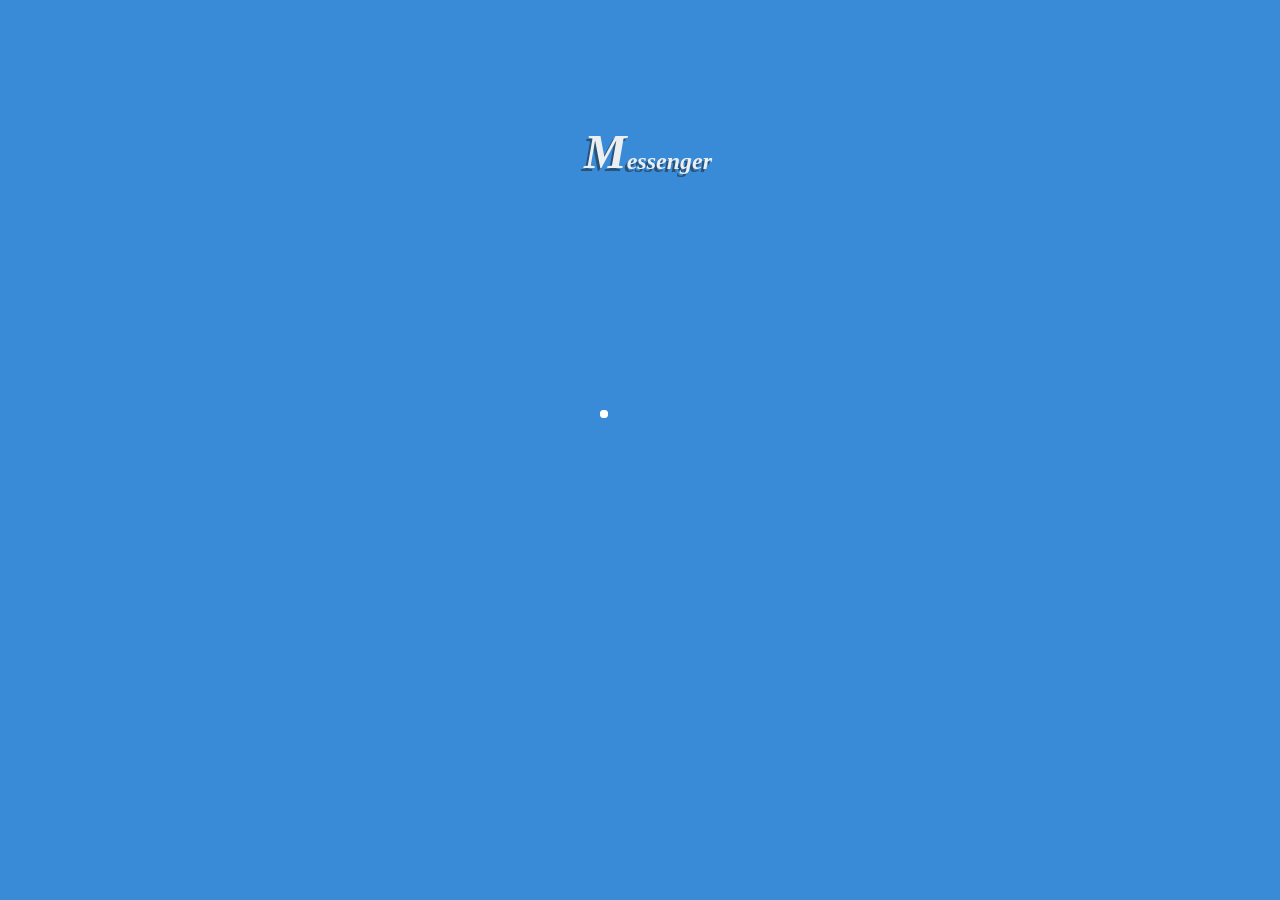
<file: FLO_Messenger.html>
<!DOCTYPE html>
<html>

<head>
    <title>FLO Messenger</title>
    <style>
        /* Root */

        :root {
            --accent-light: #AFD0EF;
            --accent-color: #398AD7;
            --accent-dark: #2F66A9;
            --alt-light: #F9FAFA;
            --alt-color: #ECEFF1;
            --alt-dark: #828C92;
            --default-text: #313233;
            --header: linear-gradient(150deg, rgba(47, 102, 169, 1) 0%, rgba(47, 102, 169, 1) 9%, rgba(57, 138, 215, 1) 9%, rgba(57, 138, 215, 1) 20%, rgba(47, 102, 169, 1) 20%, rgba(47, 102, 169, 1) 100%);
            --background: linear-gradient(148deg, rgba(236, 239, 241, 1) 0%, rgba(236, 239, 241, 1) 20%, rgba(210, 217, 223, 1) 25%, rgba(236, 239, 241, 1) 30%, rgba(236, 239, 241, 1) 70%, rgba(210, 217, 223, 1) 75%, rgba(236, 239, 241, 1) 80%, rgba(236, 239, 241, 1) 100%);
            --foreground: #fff;
            --rgb-bw: 24, 25, 25;
        }

        * {
            box-sizing: border-box;
            font-family: 'Roboto', sans-serif;
            scrollbar-color: rgba(var(--rgb-bw), 0.1) rgba(var(--rgb-bw), 0.0);
            scrollbar-width: thin;
        }

        /* ScrollBar */
        ::-webkit-scrollbar {
            width: 0.1rem;
            height: 0.2rem;
        }

        ::-webkit-scrollbar-track {
            background: rgba(var(--rgb-bw), 0.0);
        }

        ::-webkit-scrollbar-thumb {
            background: rgba(var(--rgb-bw), 0.2);
        }

        ::-webkit-scrollbar-thumb:hover {
            background: rgba(var(--rgb-bw), 0.3);
        }

        /* Body Elements */

        body {
            margin: 0;
            font-size: 16px;
            color: var(--default-text);
            background: var(--background);
            background-repeat: no-repeat;
            background-attachment: fixed;
        }

        button,
        input[type="button"],
        input[type="submit"],
        input[type="reset"] {
            cursor: pointer;
        }

        button:hover,
        button:focus {
            outline: 0;
            transform: scale(1.025);
        }

        button:active {
            transform: translateY(0.01rem);
        }

        .hide {
            opacity: 0;
            pointer-events: none;
        }

        .no-transformations {
            transform: none !important;
        }

        /* Hover text */

        [data-title] {
            position: relative;
            z-index: 3;
        }

        [data-title]:hover::before {
            content: attr(data-title);
            position: absolute;
            bottom: -26px;
            left: -26px;
            display: inline-block;
            padding: 3px 6px;
            border-radius: 2px;
            background: var(--alt-dark);
            color: var(--alt-color);
            font-size: 12px;
            font-family: sans-serif;
            font-weight: normal;
            font-style: normal;
            white-space: nowrap;
            z-index: 5;
        }

        [data-title]:hover::after {
            content: '';
            position: absolute;
            bottom: -10px;
            left: 8px;
            display: inline-block;
            color: var(--alt-color);
            border: 8px solid transparent;
            border-bottom: 8px solid var(--alt-dark);
            z-index: 5;
        }

        /* Loading screen */

        #loading-screen {
            width: 100%;
            height: 100%;
            top: 0;
            position: fixed;
            display: flex;
            align-items: center;
            justify-content: center;
            background: var(--accent-color);
            z-index: 4;
        }

        #loading-screen .appName {
            top: 8rem;
            position: fixed;
            display: flex;
            z-index: 5;
        }

        #startup-load-msg {
            position: fixed;
            bottom: 0;
            right: 0;
            text-align: right;
            font-size: 0.75rem;
        }

        #startup-load-msg .success-log {
            color: white;
        }

        #startup-load-msg .error-log {
            color: red;
        }

        #sign-in-box {
            height: 25rem;
            width: 25rem;
            background: rgba(var(--rgb-bw), 1);
            z-index: inherit;
            display: flex;
            align-items: center;
            justify-content: center;
            border-radius: 1rem;
        }

        #sign-in-box div {
            text-align: center;
        }

        #sign-in-box span {
            color: var(--alt-color);
            font: italic bold 1.5rem Georgia, serif;
        }

        #sign-in-box input,
        #sign-in-box button {
            margin: 1rem;
            padding: 0.5rem;
            background: rgba(var(--rgb-bw), 0.5);
            border: 0.1rem solid;
            outline: none;
            border-radius: 0.2rem;
            font-size: 1.3rem;
            color: transparent;

        }

        #sign-in-box input,
        #sign-in-box button:first-child {
            text-shadow: 0 0 0 var(--accent-dark);
            border-color: var(--accent-dark);
        }

        #sign-in-box input {
            height: 2.5rem;
            width: 20rem;
        }

        #sign-in-box input:focus {
            box-shadow: -0.1rem -0.1rem var(--accent-dark)
        }

        #sign-in-box button {
            height: 5rem;
            width: 9rem;
        }

        #sign-in-box button:last-child {
            text-shadow: 0 0 0 var(--alt-dark);
            border-color: var(--alt-dark);
        }

        .loader {
            display: inline-block;
            position: absolute;
            width: 80px;
            height: 80px;
        }

        .loader div {
            position: absolute;
            border: 4px solid #fff;
            opacity: 1;
            border-radius: 50%;
            animation: loader 1s cubic-bezier(0, 0.2, 0.8, 1) infinite;
        }

        .loader div:nth-child(2) {
            animation-delay: -0.5s;
        }

        @keyframes loader {
            0% {
                top: 36px;
                left: 36px;
                width: 0;
                height: 0;
                opacity: 1;
            }

            100% {
                top: 0px;
                left: 0px;
                width: 72px;
                height: 72px;
                opacity: 0;
            }
        }

        /* Header */

        header {
            position: relative;
            display: flex;
            background: var(--header);
        }

        header .appName {
            padding: 0.2rem 0.5rem;
        }

        .appName {
            display: inline-flex;
        }

        .appName h1 {
            margin: 1rem 0 0 1rem;
            padding: 0;
            color: var(--alt-color);
            font: italic bold 3rem/1rem Georgia, serif;
            text-shadow: -2.5px 2.5px rgba(var(--rgb-bw), 0.5);
        }

        .appName h2 {
            margin-bottom: 0;
            padding: 0;
            color: var(--alt-color);
            font: italic bold 1.5rem Georgia, serif;
            text-shadow: -2.5px 2.5px rgba(var(--rgb-bw), 0.5);
        }

        header .right-end {
            float: right;
            position: absolute;
            right: 1rem;
            top: 1.5rem;
            background: var(--accent-dark);
            color: var(--alt-color);
            display: flex;
        }

        #greet-tag {
            font: italic normal 0.9rem Georgia, serif;
            display: inline-flex;
            margin-right: 0.5rem;
        }

        #settings b,
        #refresh-inbox b {
            font-size: 1.2rem;
            cursor: pointer;
            padding: 0 0.5rem;
            display: inline-block;
            transform: rotate(-45deg);
        }

        #refresh-inbox:hover b {
            transform: rotate(45deg);
            transition: 0.5s ease-in-out;
        }

        #settings:hover b,
        #refresh-inbox.active b {
            animation: rotation 2s infinite linear;
        }

        #refresh-inbox.active {
            pointer-events: none;
        }

        @keyframes rotation {
            from {
                transform: rotate(0deg);
            }

            to {
                transform: rotate(360deg);
            }
        }

        /* Popups */

        .popup-overlay {
            width: 100%;
            height: 100%;
            top: 0;
            position: fixed;
            display: flex;
            align-items: center;
            justify-content: center;
            background: rgba(var(--rgb-bw), 0.1);
            z-index: 4;
        }

        .popup-container {
            background: var(--foreground);
            border-radius: 0.4rem;
        }

        fieldset {
            margin: 0.5rem;
            padding: 0.25rem;
            color: var(--alt-dark);
            border-style: solid;
            border-color: var(--alt-dark);
            border-radius: 0.5rem;
            font-style: italic;
            font-size: 0.8rem;
        }

        fieldset div {
            font-style: normal;
            font-weight: bold;
        }

        #confirmation div {
            text-align: center;
        }

        #show-message {
            transform: translate(0.4rem, 0);
            transition: transform 0.3s ease, opacity 1s ease;
            box-shadow: 0.2rem 0.4rem 0.8rem rgba(var(--rgb-bw), 0.16);
            align-items: center;
            display: flex;
            color: var(--alt-color);
            position: fixed;
            margin: 1rem;
            width: max-content;
            border-radius: 0.2rem;
            bottom: 0;
            right: 0;
            z-index: 5;
        }

        #show-message span {
            font-weight: 500;
            margin: 0.5rem;
            flex: 1;
        }

        #show-message button {
            margin: 0.5rem;
            border: none;
            color: var(--alt-color);
            background: rgba(var(--rgb-bw), 0);
        }

        #show-message button:hover {
            color: rgba(var(--rgb-bw), 0.2);
        }

        /* Section */

        #main-frame {
            display: flex;
            padding: 0.5rem;
            justify-content: center;
        }

        .panel-container {
            height: 32rem;
            background: var(--foreground);
            border-radius: 0.2rem;
            margin: 0.5rem;
            display: inline-block;
        }

        #contact-panel {
            width: 16rem;
        }

        #message-panel {
            width: 18rem;
        }

        #mail-panel {
            position: relative;
            width: 40rem;
        }

        /* Contact List */

        .list-header {
            font-weight: bold;
            cursor: default;
            padding: 0.5rem 1rem;
            font-size: 1.1rem;
        }

        .list-header span {
            color: transparent;
            text-shadow: 0 0 0 var(--default-text);
        }

        .list-header button {
            float: right;
            border: none;
            border-radius: 0.2rem;
            color: inherit;
            background: rgba(var(--rgb-bw), 0);
            font-size: 1rem;
        }

        .list-header button:hover,
        .list-header button:focus {
            background: rgba(var(--rgb-bw), 0.1);
        }

        #contact-list {
            height: 29rem;
            overflow-y: scroll;
        }

        .contact-card {
            padding: 1rem;
            background: rgba(var(--rgb-bw), 0);
            overflow:hidden;
        }

        .contact-card:hover {
            background: var(--alt-color);
        }

        .contact-card span {
            padding: 0.3rem 0.5rem;
        }

        .unread span:nth-child(1) {
            background-color: var(--accent-dark);
        }

        .contact-card span:nth-child(1) {
            border-radius: 0.5rem;
            background-color: var(--alt-dark);
            color: var(--alt-light);
        }

        .contact-card span:nth-child(2) {
            white-space: nowrap; 
        }

        .contact-card span:nth-child(3) {
            display: block;
            padding: 0;
            margin-top: 0.5rem;
            font-style: italic;
            font-weight: bold;
            font-size: 0.65rem;
        }

        /* Conversations */

        #conversation-head {
            height: 3rem;
            background: var(--accent-color);
            border-radius: 0.4rem 0.4rem 0 0;
            color: var(--alt-color);
            padding: 0.3rem;
        }

        #conversation-body {
            height: 26rem;
            background: var(--foreground);
            overflow: scroll;
        }

        #conversation-foot {
            height: 3rem;
            background: var(--alt-light);
            border-radius: 0 0 0.4rem 0rem;
            color: var(--alt-dark);
        }

        /* Conversation Head*/

        #receiver-name {
            margin: 0.2rem;
            font-size: 1.1rem;
            font-weight: bold;
            display: block;
            white-space: nowrap;
            overflow:hidden;
        }

        #receiver-floID {
            margin-left: 0.2rem;
            font-size: 0.7rem;
            font-style: italic;
            display: block;
        }

        /* Conversation Body*/

        #conversation-body>div {
            display: none;
        }

        .message-container {
            overflow: hidden;
            width: 100%;
            padding: 0.5rem;
        }

        .message-container div {
            padding: 0.4rem 0.4rem 0.2rem 0.4rem;
        }

        .message-received {
            float: left;
            text-align: left;
            background: var(--accent-light);
            border-radius: 0 0.4rem 0.4rem 0.4rem;
        }

        .message-sent {
            float: right;
            text-align: right;
            background: var(--alt-color);
            border-radius: 0.4rem 0.4rem 0 0.4rem;
        }

        .message-container span {
            display: block;
        }

        .message-container span:nth-child(1) {
            font-size: 0.9rem;
        }

        .message-container span:nth-child(2) {
            font-size: 0.7rem;
            font-style: italic;
            text-align: right;
        }

        /* Inputs */

        .input-container {
            margin: 0.5rem;
            align-items: center;
        }

        .input-container input, .input-container textarea, .input-container button{
            height: 2rem;
            border-radius: 0.2rem;
            border: 0.1rem solid rgba(var(--rgb-bw), 0.2);
            padding: 0.2rem;
        }

        .input-container textarea{
            height: 15rem;
            resize: none;
        }

        .input-container input[type="submit"] {
            background: var(--accent-color);
            color: var(--alt-color);
        }

        .input-container input[type="reset"] {
            background: var(--alt-color);
            color: var(--alt-dark);
        }

        .input-container input[type="submit"]:hover {
            background: var(--accent-dark)
        }

        .input-container input[type="reset"]:hover {
            background: var(--alt-dark);
            color: var(--alt-color);
        }

        .i-1 input {
            width: 18rem;
        }

        .i-2 input {
            width: 8.5rem;
        }

        .asterisk-notation {
            color: red;
            font-size: 0.5rem;
            display: block;
            font-weight: normal;
            font-style: italic;
            margin: 0.5rem;
        }

        /* Conversation Foot*/

        #conversation-foot .asterisk-notation {
            margin: 0 0.5rem;
            float: right;
        }

        #conversation-foot .input-container {
            margin: 0 0.5rem;
            padding-top: 0.5rem;
            text-align: center;
        }

        #conversation-foot input[type="text"] {
            width: 14rem;
        }

        #conversation-foot button {
            height: 2rem;
            width: 2rem;
            border: none;
            background: rgba(var(--rgb-bw), 0);
            color: var(--alt-dark)
        }

        #conversation-foot button:hover,
        #conversation-foot button:focus {
            background: rgba(var(--rgb-bw), 0.1);
        }

        /* Settings Screen*/
        #settings-screen {
            border: 0.2rem solid var(--accent-dark);
            text-align: center;
            width: 25rem;
        }

        #settings-screen h4 {
            margin: 0rem;
            padding: 0.5rem;
            font-size: 1.1rem;
            background: var(--accent-dark);
            color: var(--alt-color);
        }

        #settings-screen div {
            margin: 0.5rem;
            padding: 0.5rem;
            border-bottom: 0.1rem dashed var(--alt-dark);
        }

        #settings-screen span {
            display: block;
            font-size: 0.8rem;
            font-style: italic;
            margin-top: 0.5rem;
        }

        #settings-screen span.error {
            color: red;
        }

        #settings-screen label,
        #settings-screen input[type="button"] {
            font-size: 0.9rem;
            display: inline-block;
            height: 2rem;
            width: 10rem;
            color: var(--accent-color);
            border: 0.1rem solid;
            background: var(--foreground);
            padding: 0.5rem;
            cursor: pointer;
        }

        #settings-screen label:hover,
        #settings-screen input[type="button"]:hover {
            color: var(--foreground);
            background: var(--accent-color);
        }

        #settings-screen input[type="file"] {
            height: 0;
            width: 0;
        }

        /* Mail Panel*/
        .mail-header {
            font-weight: bold;
            cursor: default;
            padding: 0.5rem 1rem;
            font-size: 1.1rem;
            background: var(--accent-dark);
            color: var(--alt-color);
            border-radius: 0.4rem 0.4rem 0 0;
            text-align: center;
        }

        #mail-list {
            height: 28rem;
            overflow-y: scroll;
            margin-top: 0.2rem;
        }

        .mail-card {
            width: 100%;
            height: auto;
            overflow: hidden;
            padding: 0.2rem 0.5rem;
            border-bottom: 0.1rem solid var(--alt-color);
        }

        .mail-card:hover {
            background: var(--alt-color);
        }

        .mail-card span {
            display: inline-block;
        }

        .mail-card span:nth-child(2) {
            width: calc(100% - 5rem);
            font-weight: bold;
            text-align: center;

        }

        .mail-card span:nth-child(1) {
            width: 4rem;
            font-size: 0.9rem;
            text-align: left;
        }

        .mail-card span:nth-child(4) {
            width: calc(100% - 10rem);
            text-align: right;
            font-size: 0.8rem;
            font-style: italic;
            overflow: hidden;
            text-overflow: ellipsis; 
            white-space: nowrap; 
            margin-left: 5rem;
        }

        .mail-card span:nth-child(3) {
            width: 4rem;
            font-size: 0.8rem;
            font-style: italic;
            text-align: left;
        }

        /* Mail view */
        #mail-view{
            max-height: 32rem;
            width: 50rem;
            overflow-y: scroll;
            position: relative;
        }

        .mail-content{
            margin: 2rem;
            border-bottom: 0.2rem dashed var(--alt-dark);
        }

        .mail-content span:nth-child(1){
            display: block;
            font-weight: bold;
            font-size: 1.2rem;
            text-align: center;
            margin-bottom: 0.5rem;
            color: var(--accent-dark)
        }
        .mail-content span:nth-child(2){
            display: inline-block;
            font-size: 0.8rem;
        }

        .mail-content span:nth-child(3){
            margin-left: 0.5rem;
            font-weight: bold;
            display: inline-block;
            font-size: 0.9rem;
        }

        .mail-content span:nth-child(4){
            margin-left: 0.5rem;
            font-style: italic;
            display: inline-block;
            font-size: 0.7rem;
            max-width: 25rem;
            max-height: 0.7rem;
            overflow: hidden;
            text-overflow: ellipsis; 
            white-space: nowrap; 
        }

        .mail-content span:nth-child(4):hover{
            max-height: 1.5rem;
            overflow-y: auto;
            white-space: normal; 
        }

        .mail-content span:nth-child(5){
            float:right;
            font-size: 0.8rem;
            text-align: right;
        }

        .mail-content p{
            display: block;
            white-space: pre-wrap;
        }

        #prev-mail{
            margin: 0.5rem 1rem;
            float: right;
            font-size: 0.8rem;
            font-style: italic;
            text-decoration: underline;
            cursor: pointer;
            color: var(--accent-color)
        }

        #prev-mail:hover{
            font-weight: bold;
        }

        /* Compose and Reply mail */

        .compose-mail{
            width: 30rem;
            height: auto;
            border: 0.1rem solid var(--alt-dark);
            z-index: 3;
            bottom: 0;
        }

        #new-mail{
            position: absolute;
            right: 0;
        }

        #reply-mail{
            position: sticky;
        }

        .compose-head{
            background: var(--alt-dark);
            padding:0.5rem;
            color:var(--alt-light);
            cursor: pointer;
        }

        .compose-body{
            display: none;
            background:var(--alt-light);
        }

        .compose-body.active{
            display: block;
        }

        .compose-mail-form{
            margin:0;
            padding: 0.5rem;
        }

        .compose-mail input, .compose-mail-form textarea{
            margin:0.5rem;
            width: 28rem;
        }      

        .compose-mail button {
            margin: 0.5rem 0.5rem 0.5rem 1rem;
            background: rgba(var(--rgb-bw), 0);
            color: var(--alt-dark);
        }

        .compose-mail button[type="submit"]{
            width: 22rem;
        }

        .compose-mail button[type="reset"]{
            width: 3rem;
        }

        .compose-mail button:hover,
        .compose-mail button:focus {
            background: rgba(var(--rgb-bw), 0.1);
        }

    </style>

<script id="floGlobals">
    /* Constants for FLO blockchain operations !!Make sure to add this at begining!! */
    const floGlobals = {

        //Required for all
        blockchain: "FLO",

        //Required for blockchain API operators
        apiURL: {
            FLO: ['https://explorer.mediciland.com/', 'https://livenet.flocha.in/',
                'https://flosight.duckdns.org/', 'http://livenet-explorer.floexperiments.com/'
            ],
            FLO_TEST: ['https://testnet-flosight.duckdns.org/', 'https://testnet.flocha.in/']
        },

        //Required for Supernode operations
        SNStorageID: "FEzk75EGMPEQMrCuPosGiwuK162hcEu49E",
        supernodes: {}, //each supnernode must be stored as floID : {uri:<uri>,pubKey:<publicKey>}

        //for app
        application: "messenger",
        pubKeys: {},
        contacts: {},
        lastReceived: '0'
    }
</script>
<script id="onLoadStartUp">
    function onLoadStartUp() {
        //display loading screen
        document.getElementById("loading-screen").classList.remove("hide")
        //clear Rendered Elements
        let elementsToReset = ["startup-load-msg", 'mail-list', 'contact-list', 'conversation-body',
            'receiver-floID', 'receiver-name', "backup-info", "restore-info"
        ]
        elementsToReset.forEach(e => clearElement(document.getElementById(e)))
        //set the custom Privkey input
        floDapps.setCustomPrivKeyInput(() => {
            return new Promise((resolve, reject) => {
                let signInBox = document.getElementById("sign-in-box")
                signInBox.classList.remove('hide')
                let buttons = signInBox.getElementsByTagName('button');
                buttons[0].onclick = () => {
                    let keyInput = signInBox.getElementsByTagName('input')[0];
                    let key = keyInput.value;
                    keyInput.value = '';
                    buttons[0].onclick = null;
                    buttons[1].onclick = null;
                    signInBox.classList.add('hide')
                    resolve(key)
                }
                buttons[1].onclick = () => {
                    signInBox.getElementsByTagName('input')[0].value = '';
                    buttons[0].onclick = null;
                    buttons[1].onclick = null;
                    signInBox.classList.add('hide')
                    reject(null)
                }
            })
        })
        //invoke the startup functions
        floDapps.launchStartUp().then(result => {
            console.log(result)
            document.getElementById("greet-tag").textContent = `Hi, ${myFloID}`
            showMessage("SignIn Successful")
            //load messages from IDB and render them
            reactor.dispatchEvent("startUpSuccessLog", `Loading Data! Please Wait...`)
            messenger.loadDataFromIDB().then(data => {
                floGlobals.lastReceived = data["_lastReceived_"] || floGlobals.lastReceived;
                renderContactList(floGlobals.contacts)
                renderMessages(data.messages, true)
                renderMailList(data.mails)
                reactor.dispatchEvent("startUpSuccessLog", `Load Successful!`)
                //hide loading screen
                document.getElementById("loading-screen").classList.add("hide")
                document.getElementById("refresh-inbox").click();
            }).catch(error => {
                reactor.dispatchEvent("startUpErrorLog", `Failed to load data`)
                showMessage(error, "error")
            })
        }).catch(error => showMessage(error, "error"))
    }
</script>
</head>

<body onload="onLoadStartUp();">

    <header>
        <div class="appName">
            <h1>M</h1>
            <h2>essenger</h2>
        </div>
        <div class="right-end">
            <span id="greet-tag">Hi XZYDACCFFFFFFFFFF</span>
            <span id="refresh-inbox" data-title="Refresh Inbox"><b>&#x21BB;</b></span>
            <span id="settings" data-title="Settings"><b>&#x2699;</b></span>
        </div>

    </header>

    <div id="loading-screen" class="hide">
        <div class="appName">
            <h1>M</h1>
            <h2>essenger</h2>
        </div>
        <div class="loader">
            <div></div>
            <div></div>
        </div>
        <div id="sign-in-box" class="hide">
            <div>
                <div>
                    <span>SIGN IN</span>
                </div>
                <div><input type="password"></div>
                <div><button>&#x1F511; Sign In</button><button>&#x1F464; Guest</button></div>
            </div>
        </div>
        <div id="startup-load-msg"></div>
    </div>

    <div id="pop-ups">

        <div class="popup-overlay hide">
            <form id="add-contact-form" class="popup-container" onsubmit="addContact(); return false;">
                <fieldset>
                    <legend>Add Contact </legend>
                    <div class="input-container i-1"><input type="text" name="floID" placeholder="FLO ID"
                            autocomplete="off" required /></div>
                    <div class="input-container i-1"><input type="text" name="name" placeholder="Name"
                            autocomplete="off" required /></div>
                    <div class="input-container i-2">
                        <input type="submit" value="Add" />
                        <input type="reset" value="Reset" />
                    </div>
                </fieldset>
            </form>
        </div>

        <div class="popup-overlay hide">
            <div id="mail-view" class="popup-container">
                <div id="mail-container"></div>
                <span id="prev-mail">View Previous Mail</span>
                <div id="reply-mail" class="compose-mail hide">
                    <div class="compose-head">
                        Reply Mail
                    </div>
                    <div class="compose-body">
                        <form id="reply-mail-form" class="compose-mail-form input-container"
                            onsubmit="replyMail(); return false;">
                            <input type="text" name="subject" placeholder="Subject" />
                            <textarea name="content" placeholder="Type a mail"></textarea>
                            <button type="submit">&#x21A9;&#x2709; Reply</button>
                            <button type="reset">&#x2716;</button>
                        </form>
                    </div>
                </div>
            </div>
        </div>

        <div class="popup-overlay hide">
            <div id="settings-screen" class="popup-container">
                <h4>Settings</h4>
                <div>
                    <input type="button" id="backup-data" value="&#x25BC; Backup Data" />
                    <span id="backup-info"></span>
                </div>
                <div>
                    <input type="file" id="restore-data" accept=".json" /><label for="restore-data">&#x25B2; Restore
                        Data</label>
                    <span id="restore-info"></span>
                </div>
                <div>
                    <input type="button" id="sign-out" value="&#x219A; Sign Out" />
                </div>
            </div>
        </div>

        <div class="popup-overlay hide">
            <div id="confirmation" class="popup-container">
                <fieldset>
                    <legend></legend>
                    <div class="input-container i-2">
                        <input type="submit" value="Ok" />
                        <input type="reset" value="Cancel" />
                    </div>
                </fieldset>
            </div>
        </div>

    </div>
    <div id="show-message" class="hide">
        <span>Message</span>
        <button> &#x2716;</span>
    </div>

    <section id="main-frame">

        <section id="mail-panel" class="panel-container">
            <div class="mail-header">
                <span>&#x2709; &nbsp;Mails</span>
            </div>
            <div id="mail-list"></div>
            <div id="new-mail" class="compose-mail">
                <div class="compose-head">
                    New Mail
                </div>
                <div class="compose-body">
                    <form id="new-mail-form" class="compose-mail-form input-container"
                        onsubmit="sendMail(); return false;">
                        <input type="text" name="to" placeholder="To" />
                        <input type="text" name="subject" placeholder="Subject" />
                        <textarea name="content" placeholder="Type a mail"></textarea>
                        <button type="submit">&#x2709;&#x27A0; Send</button>
                        <button type="reset">&#x2716;</button>
                    </form>
                </div>
            </div>
        </section>

        <section id="contact-panel" class="panel-container">
            <div class="list-header">
                <span>&#x1F465; &nbsp;Contacts</span>
                <button data-title="Add Contact" id="add-contact"> &#x271A;</button>
            </div>
            <div id="contact-list"></div>
        </section>

        <section id="message-panel" class="panel-container">
            <div id="conversation-head">
                <span id="receiver-name"></span>
                <span id="receiver-floID"></span>
            </div>
            <div id="conversation-body"></div>
            <div id="conversation-foot">
                <form class="input-container" id="send-message" onsubmit="sendMessage(); return false;">
                    <input type="text" name="message" placeholder="Type a message..." autocomplete="off" />
                    <button type="submit">&#x27A4;</button>
                </form>
                <span class="asterisk-notation hide" id="warn-no-encryption">*Sending messages not encrypted for
                    this user!</span>
            </div>
        </section>
    </section>


    <script id="UI">
        document.getElementById("pop-ups").addEventListener('click', function (e) {
            if (e.target.classList.contains("popup-overlay"))
                e.target.classList.add("hide")
        });

        document.getElementById("mail-list").addEventListener('click', function (e) {
            if (e.target.classList.contains("mail-card"))
                viewMail(e.target.getAttribute("name"));
            else if (e.target.parentNode.classList.contains("mail-card"))
                viewMail(e.target.parentNode.getAttribute("name"));
        })

        document.getElementById("new-mail").children[0].addEventListener('click', function (e) {
            this.nextElementSibling.classList.toggle("active");
        })

        document.getElementById("reply-mail").children[0].addEventListener('click', function (e) {
            this.nextElementSibling.classList.toggle("active");
        })

        document.getElementById("prev-mail").addEventListener('click', function (e) {
            viewMail(this.dataset["value"], false);
        })

        document.getElementById("contact-list").addEventListener('click', function (e) {
            if (e.target.classList.contains("contact-card"))
                viewConversation(e.target.getAttribute("name"))
            else if (e.target.parentNode.classList.contains("contact-card"))
                viewConversation(e.target.parentNode.getAttribute("name"))
        });

        document.getElementById("contact-list").addEventListener("contextmenu", (e) => {
            e.preventDefault();
            let floID;
            if (e.target.classList.contains("contact-card"))
                floID = e.target.getAttribute("name");
            else if (e.target.parentNode.classList.contains("contact-card"))
                floID = e.target.parentNode.getAttribute("name");
            let toInput = document.forms["new-mail-form"]["to"]
            let tmp = toInput.value.trim();
            if (tmp == '')
                tmp = floID;
            else
                tmp += `, ${floID}`;
            toInput.value = tmp;
            document.getElementById("new-mail").children[1].classList.add("active");
            return false;
        });

        document.getElementById("sign-out").addEventListener('click', function (e) {
            getConfirmation('Signing out will delete all stored! Are you sure you want to Sign out?').then(
                result => {
                    floDapps.logout().then(result => {
                        showMessage("Successfully Signed out")
                        document.getElementById("settings-screen").parentNode.classList.add("hide");
                        setTimeout(onLoadStartUp, 2000)
                    }).catch(error => showMessage(error, "error"))
                })
        });

        document.getElementById('show-message').children[1].addEventListener("click", function (e) {
            this.parentNode.classList.add('hide')
            this.parentNode.classList.remove('no-transformations')
        })

        document.getElementById('add-contact').addEventListener("click", function (e) {
            document.getElementById("add-contact-form").parentNode.classList.remove('hide')
        })

        document.getElementById('refresh-inbox').addEventListener("click", function (e) {
            this.classList.add("active");
            messenger.refreshInbox().then(data => {
                    renderMessages(data.messages)
                    renderMailList(data.mails)
                    showMessage(
                        `${Object.keys(data.messages).length} New Messages And ${Object.keys(data.mails).length} New Mails`
                    )
                }).catch(error => showMessage(error, "error"))
                .finally(_ => this.classList.remove("active"))
        })

        document.getElementById('settings').addEventListener("click", function (e) {
            document.getElementById("settings-screen").parentNode.classList.remove('hide')
        })

        document.getElementById("backup-data").addEventListener("click", function (e) {
            let backupInfoText = document.getElementById("backup-info")
            backupInfoText.classList.remove("error")
            backupInfoText.textContent = `Generating the backup file! Please wait...`;
            messenger.backupData().then(blob => {
                let anchor = document.createElement('a')
                anchor.setAttribute("download", `BackupFor_${myFloID}_${Date.now()}.json`)
                anchor.setAttribute("href", URL.createObjectURL(blob))
                backupInfoText.textContent =
                    `Backup file generated! If the download didn't start automatically, click `;
                anchor.textContent = `here.`;
                backupInfoText.appendChild(anchor);
                anchor.click();
            }).catch(error => {
                backupInfoText.classList.add("error")
                backupInfoText.textContent = `Unable to generate backup file! Try again later...`;
                showMessage("Backup data Unsuccessful!", "error", error);
            })
        })

        document.getElementById("restore-data").addEventListener("change", function (e) {
            let file = this.files[0]
            let restoreInfoText = document.getElementById("restore-info");
            restoreInfoText.classList.remove("error");
            restoreInfoText.textContent = `Retrieving backup data! Please wait...`;
            if (!file) {
                restoreInfoText.classList.add("error")
                restoreInfoText.textContent = `No files selected!`;
                return;
            }
            messenger.parseBackup(file).then(data => {
                getConfirmation(
                    `Restore ${Object.keys(data.contacts).length} Contacts, ${Object.keys(data.messages).length} Messages and ${Object.keys(data.mails).length} Mails?`
                ).then(result => {
                    restoreInfoText.textContent = `Restoring data! Please wait...`;
                    messenger.restoreData(data).then(result => {
                        restoreInfoText.textContent =
                            `Data restore completed successful! Initiating reload, Please wait...`;
                        showMessage("Successfully restored data")
                        setTimeout(onLoadStartUp, 2000)
                    }).catch(error => {
                        restoreInfoText.classList.add("error")
                        restoreInfoText.textContent =
                            `Failed to restore data! Try again later...`;
                        showMessage("Restore data Unsuccessful!", "error", error);
                    });
                }).catch(error => {
                    restoreInfoText.classList.add("error")
                    restoreInfoText.textContent = `User cancelled to restore data!`;
                    showMessage("Restore data Cancelled!", "warn");
                });
            }).catch(error => {
                restoreInfoText.classList.add("error")
                restoreInfoText.textContent = `${error}`;
                showMessage("Retrive data Unsuccessful!", "error", error);
            })
        })

        function sendMessage() {
            let receiver = document.getElementById("receiver-floID").textContent;
            let message = document.forms["send-message"]["message"].value;
            messenger.sendMessage(message, receiver).then(data => {
                renderMessageBox(data.floID, data.message, data.time, data.category);
                document.forms["send-message"].reset();
            }).catch(error => showMessage(error, "error"));
        }

        function removeElement(element) {
            element.parentNode.removeChild(element);
        }

        function clearElement(element) {
            element.innerHTML = '';
            return element;
        }

        function getConfirmation(message) {
            let confirmation = document.getElementById("confirmation");
            confirmation.getElementsByTagName("legend")[0].textContent = message;
            confirmation.parentNode.classList.remove("hide");
            let options = confirmation.getElementsByTagName("input")
            return new Promise((resolve, reject) => {
                let interval = setInterval(() => {
                    if (confirmation.parentNode.classList.contains("hide")) {
                        options[0].onclick = null;
                        options[1].onclick = null;
                        clearInterval(interval);
                        reject(false);
                    }
                }, 1000)
                options[0].onclick = () => {
                    clearInterval(interval);
                    confirmation.parentNode.classList.add("hide")
                    resolve(true)
                }
                options[1].onclick = () => {
                    clearInterval(interval);
                    confirmation.parentNode.classList.add("hide")
                    reject(true)
                }
            })
        }

        function showMessage(message, mode = "normal", log = "") {
            if (mode === "error")
                console.error(message, log)
            else if (mode === "warn")
                console.warn(message, log)
            else
                console.log(mode.toUpperCase(), message, log)
            let bg = {
                normal: '#00C853',
                error: '#D32F2F',
                warn: '#FFCC00',
                cool: '#08B6CE'
            }
            let banner = document.getElementById('show-message')
            clearTimeout(this.currentTimeout)
            banner.classList.add('hide');
            banner.classList.remove('no-transformations');
            setTimeout(() => {
                banner.style.background = bg[mode];
                banner.children[0].textContent = message;
                banner.classList.add('no-transformations');
                banner.classList.remove('hide');
                this.currentTimeout = setTimeout(() => banner.children[1].click(), 4000)
            }, 500)
        }

        function addContact() {
            let form = document.forms["add-contact-form"]
            let floID = form.floID.value.trim();
            let name = form.name.value.trim();
            messenger.storeContact(floID, name).then(result => {
                getConversationElement(floID, name)
                form.reset()
                showMessage(`Added Contact: ${floID}`)
            }).catch(error => showMessage(error, "error"));
        }

        function renderContactCard(floID, name) {
            let newCard = document.createElement("div");
            newCard.classList.add("contact-card");
            newCard.setAttribute("name", floID)
            let initalTag = document.createElement("span");
            initalTag.textContent = name.charAt(0)
            newCard.appendChild(initalTag);
            let nameTag = document.createElement("span");
            nameTag.textContent = name
            newCard.appendChild(nameTag);
            let idTag = document.createElement("span");
            idTag.textContent = floID;
            newCard.appendChild(idTag);
            document.getElementById("contact-list").appendChild(newCard);
        }

        function renderContactList(contactList = {}) {
            for (floID in contactList)
                getConversationElement(floID, contactList[floID])
        }

        function renderMessageBox(floID, message, time, category) {
            let msgBox = document.createElement("div");
            msgBox.setAttribute("class", "message-container")
            let msgBubble = document.createElement("div")
            msgBubble.setAttribute("class", `message-${category}`)
            let msgTag = document.createElement("span")
            msgTag.textContent = message;
            msgBubble.appendChild(msgTag);
            let timeTag = document.createElement("span")
            time = Date(time).toString()
            timeTag.textContent = `${time.slice(4, 10)} | ${time.slice(16, 21)}`;
            msgBubble.appendChild(timeTag);
            msgBox.appendChild(msgBubble);
            getConversationElement(floID).appendChild(msgBox)
        }

        function getConversationElement(floID, name = "#null") {
            let element = document.getElementById(floID)
            if (!element) {
                element = document.createElement("div");
                element.setAttribute("id", floID)
                document.getElementById("conversation-body").appendChild(element)
                renderContactCard(floID, name)
            }
            return element;
        }

        function renderMessages(data, init = false) {
            for (m in data) {
                renderMessageBox(data[m].floID, data[m].message, data[m].time, data[m].category)
                if (!init)
                    document.getElementsByName(data[m].floID)[0].classList.add("unread");
            }
        }

        function viewConversation(floID) {
            let currentConversation = document.getElementById("receiver-floID").textContent;
            console.log(floID, floGlobals.contacts[floID], currentConversation)
            if (currentConversation != "")
                document.getElementById(currentConversation).style.display = "none";
            document.getElementById(floID).style.display = "block";
            document.getElementById("receiver-name").textContent = floGlobals.contacts[floID] || ' ';
            document.getElementById("receiver-floID").textContent = floID;
            if (floGlobals.pubKeys[floID])
                document.getElementById("warn-no-encryption").classList.add("hide");
            else
                document.getElementById("warn-no-encryption").classList.remove("hide");
            document.getElementsByName(floID)[0].classList.remove("unread");
        }

        function renderMailCard(mailID, subject, timestamp, category, floID) {
            let mailCard = document.createElement("div");
            mailCard.setAttribute("class", "mail-card");
            mailCard.setAttribute("name", mailID);
            let dateTime = new Date(timestamp).toString();
            let dateTag = document.createElement("span");
            dateTag.textContent = dateTime.slice(4, 10);
            mailCard.appendChild(dateTag);
            let subjectTag = document.createElement("span");
            subjectTag.textContent = subject;
            mailCard.appendChild(subjectTag);
            let timeTag = document.createElement("span");
            timeTag.textContent = dateTime.slice(16, 21);
            mailCard.appendChild(timeTag);
            if (Array.isArray(floID))
                floID = floID.join(",");
            let categoryTag = document.createElement("span");
            categoryTag.textContent = `${category}: ${floID}`;
            mailCard.appendChild(categoryTag);
            let mailList = document.getElementById("mail-list");
            mailList.insertBefore(mailCard, mailList.firstChild);
        }

        function renderMailList(mails) {
            for (m in mails)
                renderMailCard(m, mails[m].subject, mails[m].time, mails[m].category, mails[m].floID);
        }

        function viewMail(mailID, newView = true) {
            //clear the container and display popup (if needed)
            if (newView)
                clearElement(document.getElementById("mail-container")).parentNode.parentNode.classList.remove("hide");

            Promise.all([compactIDB.readData("mails", mailID), compactIDB.readData("mailContent", mailID)]).then(
                results => {
                    //create mail content
                    let mailContent = document.createElement("div");
                    mailContent.setAttribute("class", "mail-content");
                    //add subject
                    let subjectTag = document.createElement("span");
                    subjectTag.textContent = results[0].subject;
                    mailContent.appendChild(subjectTag);
                    //add category
                    let categoryTag = document.createElement("span");
                    categoryTag.textContent = results[0].category;
                    mailContent.appendChild(categoryTag);
                    //add name (if available)  
                    if (Array.isArray(results[0].floID))
                        results[0].floID = results[0].floID.join(", ")
                    let nameTag = document.createElement("span");
                    nameTag.textContent = floGlobals.contacts[results[0].floID] || ' ';
                    mailContent.appendChild(nameTag);
                    //add floID
                    let floIDTag = document.createElement("span");
                    floIDTag.textContent = `<${results[0].floID}>`;
                    mailContent.appendChild(floIDTag);
                    //add data n time
                    let timeTag = document.createElement("span");
                    timeTag.textContent = new Date(results[0].time).toString().slice(4, 21);
                    mailContent.appendChild(timeTag);
                    //add mail content
                    let contentTag = document.createElement("p");
                    contentTag.textContent = results[1];
                    mailContent.appendChild(contentTag);
                    //append the contents to mail container
                    document.getElementById("mail-container").appendChild(mailContent);
                    //add prop for previous mail (if available)
                    let prevMail = document.getElementById("prev-mail");
                    prevMail.dataset["value"] = results[0].parentMailID;
                    prevMail.style.display = results[0].parentMailID ? 'block' : 'none';
                    //set values for reply mail form if new view
                    if (newView) {
                        if (results[0].floID.includes(','))
                            document.getElementById("reply-mail").classList.add("hide");
                        else {
                            let replyForm = document.forms["reply-mail-form"];
                            replyForm.reset();
                            replyForm.dataset["to"] = results[0].floID;
                            replyForm.dataset["parentMailID"] = mailID;
                            replyForm["subject"].value = results[0].subject.startsWith("Re: ") ? results[0]
                                .subject : `Re: ${results[0].subject}`;
                            document.getElementById("reply-mail").classList.remove("hide");
                        }
                    }
                }).catch(error => showMessage("Unable to read mail", "error", error))
        }

        function sendMail() {
            let form = document.forms["new-mail-form"];
            let to = form["to"].value.split(",");
            let subject = form["subject"].value;
            let content = form["content"].value
            let recipients = [];
            try {
                to.forEach(id => {
                    let tmp = id.trim();
                    if (!floCrypto.validateAddr(tmp))
                        throw "Invalid Address: " + tmp
                    if (!recipients.includes(tmp))
                        recipients.push(tmp);
                })
                messenger.sendMail(subject, content, recipients).then(result => {
                    console.log(result);
                    let sucessCount = Object.keys(result.success).length;
                    let errorCount = Object.keys(result.error).length
                    if (!sucessCount)
                        showMessage("Failed to send mail!", "error", result)
                    else {
                        if (errorCount)
                            showMessage(
                                `${Object.keys(result.success).length} Mail(s) sent! (${Object.keys(result.error).length} failed)`,
                                "warn", {
                                    sent: result.success,
                                    failed: result.error
                                });
                        else
                            showMessage(`${Object.keys(result.success).length} Mail(s) sent!`)
                        renderMailCard(result.data.time, result.data.subject, result.data.time, result.data
                            .category, result.data.floID);
                        form.reset();
                    }
                }).catch(error => showMessage("Failed to send mail!", "error", error))
            } catch (error) {
                showMessage(error, "error")
            }
        }

        function replyMail() {
            let form = document.forms["reply-mail-form"];
            let recipient = form.dataset.to;
            let subject = form["subject"].value;
            let content = form["content"].value;
            let parentMailID = form.dataset.parentMailID;
            messenger.replyMail(parentMailID, subject, content, recipient).then(data => {
                showMessage(`Mail replied!`);
                renderMailCard(data.time, data.subject, data.time, data.category, data.floID);
                form.reset();
            }).catch(error => showMessage("Failed to send mail!", "error", error))
        }
    </script>

<script id="init_lib">
    //All util libraries required for Standard operations (DO NOT EDIT ANY)

      /* Reactor Event handling */
  if (typeof reactor == "undefined" || !reactor) {
    (function () {
      function Event(name) {
        this.name = name;
        this.callbacks = [];
      }

      Event.prototype.registerCallback = function (callback) {
        this.callbacks.push(callback);
      };

      function Reactor() {
        this.events = {};
      }

      Reactor.prototype.registerEvent = function (eventName) {
        var event = new Event(eventName);
        this.events[eventName] = event;
      };

      Reactor.prototype.dispatchEvent = function (eventName, eventArgs) {
        this.events[eventName].callbacks.forEach(function (callback) {
          callback(eventArgs);
        });
      };

      Reactor.prototype.addEventListener = function (eventName, callback) {
        this.events[eventName].registerCallback(callback);
      };

      window.reactor = new Reactor();
    })();
  }

  /* Sample Usage
    --Creating and defining the event--
    reactor.registerEvent('<eventName>');
    reactor.addEventListener('<eventName>', function(someObject){
      do something...
    });
    --Firing the event--
    reactor.dispatchEvent('<eventName>',<someObject>);
  */

  
/*!
* Crypto-JS v2.5.4  Crypto.js
* http://code.google.com/p/crypto-js/
* Copyright (c) 2009-2013, Jeff Mott. All rights reserved.
* http://code.google.com/p/crypto-js/wiki/License
*/
if (typeof Crypto == "undefined" || !Crypto.util) {
    (function () {

        var base64map = "ABCDEFGHIJKLMNOPQRSTUVWXYZabcdefghijklmnopqrstuvwxyz0123456789+/";

        // Global Crypto object
        var Crypto = window.Crypto = {};

        // Crypto utilities
        var util = Crypto.util = {

            // Bit-wise rotate left
            rotl: function (n, b) {
                return (n << b) | (n >>> (32 - b));
            },

            // Bit-wise rotate right
            rotr: function (n, b) {
                return (n << (32 - b)) | (n >>> b);
            },

            // Swap big-endian to little-endian and vice versa
            endian: function (n) {

                // If number given, swap endian
                if (n.constructor == Number) {
                    return util.rotl(n, 8) & 0x00FF00FF |
                util.rotl(n, 24) & 0xFF00FF00;
                }

                // Else, assume array and swap all items
                for (var i = 0; i < n.length; i++)
                    n[i] = util.endian(n[i]);
                return n;

            },

            // Generate an array of any length of random bytes
            randomBytes: function (n) {
                for (var bytes = []; n > 0; n--)
                    bytes.push(Math.floor(Math.random() * 256));
                return bytes;
            },

            // Convert a byte array to big-endian 32-bit words
            bytesToWords: function (bytes) {
                for (var words = [], i = 0, b = 0; i < bytes.length; i++, b += 8)
                    words[b >>> 5] |= (bytes[i] & 0xFF) << (24 - b % 32);
                return words;
            },

            // Convert big-endian 32-bit words to a byte array
            wordsToBytes: function (words) {
                for (var bytes = [], b = 0; b < words.length * 32; b += 8)
                    bytes.push((words[b >>> 5] >>> (24 - b % 32)) & 0xFF);
                return bytes;
            },

            // Convert a byte array to a hex string
            bytesToHex: function (bytes) {
                for (var hex = [], i = 0; i < bytes.length; i++) {
                    hex.push((bytes[i] >>> 4).toString(16));
                    hex.push((bytes[i] & 0xF).toString(16));
                }
                return hex.join("");
            },

            // Convert a hex string to a byte array
            hexToBytes: function (hex) {
                for (var bytes = [], c = 0; c < hex.length; c += 2)
                    bytes.push(parseInt(hex.substr(c, 2), 16));
                return bytes;
            },

            // Convert a byte array to a base-64 string
            bytesToBase64: function (bytes) {
                for (var base64 = [], i = 0; i < bytes.length; i += 3) {
                    var triplet = (bytes[i] << 16) | (bytes[i + 1] << 8) | bytes[i + 2];
                    for (var j = 0; j < 4; j++) {
                        if (i * 8 + j * 6 <= bytes.length * 8)
                            base64.push(base64map.charAt((triplet >>> 6 * (3 - j)) & 0x3F));
                        else base64.push("=");
                    }
                }

                return base64.join("");
            },

            // Convert a base-64 string to a byte array
            base64ToBytes: function (base64) {
                // Remove non-base-64 characters
                base64 = base64.replace(/[^A-Z0-9+\/]/ig, "");

                for (var bytes = [], i = 0, imod4 = 0; i < base64.length; imod4 = ++i % 4) {
                    if (imod4 == 0) continue;
                    bytes.push(((base64map.indexOf(base64.charAt(i - 1)) & (Math.pow(2, -2 * imod4 + 8) - 1)) << (imod4 * 2)) |
                    (base64map.indexOf(base64.charAt(i)) >>> (6 - imod4 * 2)));
                }

                return bytes;
            }

        };

        // Crypto character encodings
        var charenc = Crypto.charenc = {};

        // UTF-8 encoding
        var UTF8 = charenc.UTF8 = {

            // Convert a string to a byte array
            stringToBytes: function (str) {
                return Binary.stringToBytes(unescape(encodeURIComponent(str)));
            },

            // Convert a byte array to a string
            bytesToString: function (bytes) {
                return decodeURIComponent(escape(Binary.bytesToString(bytes)));
            }

        };

        // Binary encoding
        var Binary = charenc.Binary = {

            // Convert a string to a byte array
            stringToBytes: function (str) {
                for (var bytes = [], i = 0; i < str.length; i++)
                    bytes.push(str.charCodeAt(i) & 0xFF);
                return bytes;
            },

            // Convert a byte array to a string
            bytesToString: function (bytes) {
                for (var str = [], i = 0; i < bytes.length; i++)
                    str.push(String.fromCharCode(bytes[i]));
                return str.join("");
            }

        };

    })();
}



        //Adding SHA1 to fix basic PKBDF2
        /*
         * Crypto-JS v2.5.4
         * http://code.google.com/p/crypto-js/
         * (c) 2009-2012 by Jeff Mott. All rights reserved.
         * http://code.google.com/p/crypto-js/wiki/License
         */
        (function () {

            // Shortcuts
            var C = Crypto,
                util = C.util,
                charenc = C.charenc,
                UTF8 = charenc.UTF8,
                Binary = charenc.Binary;

            // Public API
            var SHA1 = C.SHA1 = function (message, options) {
                var digestbytes = util.wordsToBytes(SHA1._sha1(message));
                return options && options.asBytes ? digestbytes :
                    options && options.asString ? Binary.bytesToString(digestbytes) :
                    util.bytesToHex(digestbytes);
            };

            // The core
            SHA1._sha1 = function (message) {

                // Convert to byte array
                if (message.constructor == String) message = UTF8.stringToBytes(message);
                /* else, assume byte array already */

                var m = util.bytesToWords(message),
                    l = message.length * 8,
                    w = [],
                    H0 = 1732584193,
                    H1 = -271733879,
                    H2 = -1732584194,
                    H3 = 271733878,
                    H4 = -1009589776;

                // Padding
                m[l >> 5] |= 0x80 << (24 - l % 32);
                m[((l + 64 >>> 9) << 4) + 15] = l;

                for (var i = 0; i < m.length; i += 16) {

                    var a = H0,
                        b = H1,
                        c = H2,
                        d = H3,
                        e = H4;

                    for (var j = 0; j < 80; j++) {

                        if (j < 16) w[j] = m[i + j];
                        else {
                            var n = w[j - 3] ^ w[j - 8] ^ w[j - 14] ^ w[j - 16];
                            w[j] = (n << 1) | (n >>> 31);
                        }

                        var t = ((H0 << 5) | (H0 >>> 27)) + H4 + (w[j] >>> 0) + (
                            j < 20 ? (H1 & H2 | ~H1 & H3) + 1518500249 :
                            j < 40 ? (H1 ^ H2 ^ H3) + 1859775393 :
                            j < 60 ? (H1 & H2 | H1 & H3 | H2 & H3) - 1894007588 :
                            (H1 ^ H2 ^ H3) - 899497514);

                        H4 = H3;
                        H3 = H2;
                        H2 = (H1 << 30) | (H1 >>> 2);
                        H1 = H0;
                        H0 = t;

                    }

                    H0 += a;
                    H1 += b;
                    H2 += c;
                    H3 += d;
                    H4 += e;

                }

                return [H0, H1, H2, H3, H4];

            };

            // Package private blocksize
            SHA1._blocksize = 16;

            SHA1._digestsize = 20;

        })();

        //Added to make PKBDF2 work
        /*
         * Crypto-JS v2.5.4
         * http://code.google.com/p/crypto-js/
         * (c) 2009-2012 by Jeff Mott. All rights reserved.
         * http://code.google.com/p/crypto-js/wiki/License
         */
        (function () {

            // Shortcuts
            var C = Crypto,
                util = C.util,
                charenc = C.charenc,
                UTF8 = charenc.UTF8,
                Binary = charenc.Binary;

            C.HMAC = function (hasher, message, key, options) {

                // Convert to byte arrays
                if (message.constructor == String) message = UTF8.stringToBytes(message);
                if (key.constructor == String) key = UTF8.stringToBytes(key);
                /* else, assume byte arrays already */

                // Allow arbitrary length keys
                if (key.length > hasher._blocksize * 4)
                    key = hasher(key, {
                        asBytes: true
                    });

                // XOR keys with pad constants
                var okey = key.slice(0),
                    ikey = key.slice(0);
                for (var i = 0; i < hasher._blocksize * 4; i++) {
                    okey[i] ^= 0x5C;
                    ikey[i] ^= 0x36;
                }

                var hmacbytes = hasher(okey.concat(hasher(ikey.concat(message), {
                    asBytes: true
                })), {
                    asBytes: true
                });

                return options && options.asBytes ? hmacbytes :
                    options && options.asString ? Binary.bytesToString(hmacbytes) :
                    util.bytesToHex(hmacbytes);

            };

        })();


        //crypto-sha256-hmac.js
        /*
         * Crypto-JS v2.5.4
         * http://code.google.com/p/crypto-js/
         * (c) 2009-2012 by Jeff Mott. All rights reserved.
         * http://code.google.com/p/crypto-js/wiki/License
         */

        function ascii_to_hexa(str) {
            var arr1 = [];
            for (var n = 0, l = str.length; n < l; n++) {
                var hex = Number(str.charCodeAt(n)).toString(16);
                arr1.push(hex);
            }
            return arr1.join('');
        }


        (typeof Crypto == "undefined" || !Crypto.util) && function () {
            var d = window.Crypto = {},
                k = d.util = {
                    rotl: function (b, a) {
                        return b << a | b >>> 32 - a
                    },
                    rotr: function (b, a) {
                        return b << 32 - a | b >>> a
                    },
                    endian: function (b) {
                        if (b.constructor == Number) return k.rotl(b, 8) & 16711935 | k.rotl(b, 24) & 4278255360;
                        for (var a = 0; a < b.length; a++) b[a] = k.endian(b[a]);
                        return b
                    },
                    randomBytes: function (b) {
                        for (var a = []; b > 0; b--) a.push(Math.floor(Math.random() * 256));
                        return a
                    },
                    bytesToWords: function (b) {
                        for (var a = [], c = 0, e = 0; c < b.length; c++, e += 8) a[e >>> 5] |= (b[c] & 255) <<
                            24 - e % 32;
                        return a
                    },
                    wordsToBytes: function (b) {
                        for (var a = [], c = 0; c < b.length * 32; c += 8) a.push(b[c >>> 5] >>> 24 - c % 32 & 255);
                        return a
                    },
                    bytesToHex: function (b) {
                        for (var a = [], c = 0; c < b.length; c++) a.push((b[c] >>> 4).toString(16)), a.push((b[c] &
                            15).toString(16));
                        return a.join("")
                    },
                    hexToBytes: function (b) {
                        for (var a = [], c = 0; c < b.length; c += 2) a.push(parseInt(b.substr(c, 2), 16));
                        return a
                    },
                    bytesToBase64: function (b) {
                        for (var a = [], c = 0; c < b.length; c += 3)
                            for (var e = b[c] << 16 | b[c + 1] << 8 | b[c + 2], p = 0; p < 4; p++) c * 8 + p * 6 <=
                                b.length * 8 ? a.push(
                                    "ABCDEFGHIJKLMNOPQRSTUVWXYZabcdefghijklmnopqrstuvwxyz0123456789+/".charAt(e >>>
                                        6 * (3 - p) & 63)) : a.push("=");
                        return a.join("")
                    },
                    base64ToBytes: function (b) {
                        for (var b = b.replace(/[^A-Z0-9+\/]/ig, ""), a = [], c = 0, e = 0; c < b.length; e = ++c %
                            4) e != 0 && a.push(("ABCDEFGHIJKLMNOPQRSTUVWXYZabcdefghijklmnopqrstuvwxyz0123456789+/"
                                .indexOf(b.charAt(c - 1)) & Math.pow(2, -2 * e + 8) - 1) << e * 2 |
                            "ABCDEFGHIJKLMNOPQRSTUVWXYZabcdefghijklmnopqrstuvwxyz0123456789+/".indexOf(b.charAt(
                                c)) >>> 6 - e * 2);
                        return a
                    }
                },
                d = d.charenc = {};
            d.UTF8 = {
                stringToBytes: function (b) {
                    return g.stringToBytes(unescape(encodeURIComponent(b)))
                },
                bytesToString: function (b) {
                    return decodeURIComponent(escape(g.bytesToString(b)))
                }
            };
            var g = d.Binary = {
                stringToBytes: function (b) {
                    for (var a = [], c = 0; c < b.length; c++) a.push(b.charCodeAt(c) & 255);
                    return a
                },
                bytesToString: function (b) {
                    for (var a = [], c = 0; c < b.length; c++) a.push(String.fromCharCode(b[c]));
                    return a.join("")
                }
            }
        }();
        (function () {
            var d = Crypto,
                k = d.util,
                g = d.charenc,
                b = g.UTF8,
                a = g.Binary,
                c = [1116352408, 1899447441, 3049323471, 3921009573, 961987163, 1508970993, 2453635748, 2870763221,
                    3624381080, 310598401, 607225278, 1426881987, 1925078388, 2162078206, 2614888103, 3248222580,
                    3835390401, 4022224774, 264347078, 604807628, 770255983, 1249150122, 1555081692, 1996064986,
                    2554220882, 2821834349, 2952996808, 3210313671, 3336571891, 3584528711, 113926993, 338241895,
                    666307205, 773529912, 1294757372, 1396182291, 1695183700, 1986661051, 2177026350, 2456956037,
                    2730485921,
                    2820302411, 3259730800, 3345764771, 3516065817, 3600352804, 4094571909, 275423344, 430227734,
                    506948616, 659060556, 883997877, 958139571, 1322822218, 1537002063, 1747873779, 1955562222,
                    2024104815, 2227730452, 2361852424, 2428436474, 2756734187, 3204031479, 3329325298
                ],
                e = d.SHA256 = function (b, c) {
                    var f = k.wordsToBytes(e._sha256(b));
                    return c && c.asBytes ? f : c && c.asString ? a.bytesToString(f) : k.bytesToHex(f)
                };
            e._sha256 = function (a) {
                a.constructor == String && (a = b.stringToBytes(a));
                var e = k.bytesToWords(a),
                    f = a.length * 8,
                    a = [1779033703, 3144134277,
                        1013904242, 2773480762, 1359893119, 2600822924, 528734635, 1541459225
                    ],
                    d = [],
                    g, m, r, i, n, o, s, t, h, l, j;
                e[f >> 5] |= 128 << 24 - f % 32;
                e[(f + 64 >> 9 << 4) + 15] = f;
                for (t = 0; t < e.length; t += 16) {
                    f = a[0];
                    g = a[1];
                    m = a[2];
                    r = a[3];
                    i = a[4];
                    n = a[5];
                    o = a[6];
                    s = a[7];
                    for (h = 0; h < 64; h++) {
                        h < 16 ? d[h] = e[h + t] : (l = d[h - 15], j = d[h - 2], d[h] = ((l << 25 | l >>> 7) ^
                            (l << 14 | l >>> 18) ^ l >>> 3) + (d[h - 7] >>> 0) + ((j << 15 | j >>> 17) ^
                            (j << 13 | j >>> 19) ^ j >>> 10) + (d[h - 16] >>> 0));
                        j = f & g ^ f & m ^ g & m;
                        var u = (f << 30 | f >>> 2) ^ (f << 19 | f >>> 13) ^ (f << 10 | f >>> 22);
                        l = (s >>> 0) + ((i << 26 | i >>> 6) ^ (i << 21 | i >>> 11) ^ (i << 7 | i >>> 25)) +
                            (i & n ^ ~i & o) + c[h] + (d[h] >>> 0);
                        j = u + j;
                        s = o;
                        o = n;
                        n = i;
                        i = r + l >>> 0;
                        r = m;
                        m = g;
                        g = f;
                        f = l + j >>> 0
                    }
                    a[0] += f;
                    a[1] += g;
                    a[2] += m;
                    a[3] += r;
                    a[4] += i;
                    a[5] += n;
                    a[6] += o;
                    a[7] += s
                }
                return a
            };
            e._blocksize = 16;
            e._digestsize = 32
        })();
        (function () {
            var d = Crypto,
                k = d.util,
                g = d.charenc,
                b = g.UTF8,
                a = g.Binary;
            d.HMAC = function (c, e, d, g) {
                e.constructor == String && (e = b.stringToBytes(e));
                d.constructor == String && (d = b.stringToBytes(d));
                d.length > c._blocksize * 4 && (d = c(d, {
                    asBytes: !0
                }));
                for (var f = d.slice(0), d = d.slice(0), q = 0; q < c._blocksize * 4; q++) f[q] ^= 92, d[q] ^=
                    54;
                c = c(f.concat(c(d.concat(e), {
                    asBytes: !0
                })), {
                    asBytes: !0
                });
                return g && g.asBytes ? c : g && g.asString ? a.bytesToString(c) : k.bytesToHex(c)
            }
        })();


/*!
* Random number generator with ArcFour PRNG
*
* NOTE: For best results, put code like
* <body onclick='SecureRandom.seedTime();' onkeypress='SecureRandom.seedTime();'>
* in your main HTML document.
*
* Copyright Tom Wu, bitaddress.org  BSD License.
* http://www-cs-students.stanford.edu/~tjw/jsbn/LICENSE
*/
(function () {

    // Constructor function of Global SecureRandom object
    var sr = window.SecureRandom = function () { };

    // Properties
    sr.state;
    sr.pool;
    sr.pptr;
    sr.poolCopyOnInit;

    // Pool size must be a multiple of 4 and greater than 32.
    // An array of bytes the size of the pool will be passed to init()
    sr.poolSize = 256;

    // --- object methods ---

    // public method
    // ba: byte array
    sr.prototype.nextBytes = function (ba) {
        var i;
        if (window.crypto && window.crypto.getRandomValues && window.Uint8Array) {
            try {
                var rvBytes = new Uint8Array(ba.length);
                window.crypto.getRandomValues(rvBytes);
                for (i = 0; i < ba.length; ++i)
                    ba[i] = sr.getByte() ^ rvBytes[i];
                return;
            } catch (e) {
                alert(e);
            }
        }
        for (i = 0; i < ba.length; ++i) ba[i] = sr.getByte();
    };


    // --- static methods ---

    // Mix in the current time (w/milliseconds) into the pool
    // NOTE: this method should be called from body click/keypress event handlers to increase entropy
    sr.seedTime = function () {
        sr.seedInt(new Date().getTime());
    }

    sr.getByte = function () {
        if (sr.state == null) {
            sr.seedTime();
            sr.state = sr.ArcFour(); // Plug in your RNG constructor here
            sr.state.init(sr.pool);
            sr.poolCopyOnInit = [];
            for (sr.pptr = 0; sr.pptr < sr.pool.length; ++sr.pptr)
                sr.poolCopyOnInit[sr.pptr] = sr.pool[sr.pptr];
            sr.pptr = 0;
        }
        // TODO: allow reseeding after first request
        return sr.state.next();
    }

    // Mix in a 32-bit integer into the pool
    sr.seedInt = function (x) {
        sr.seedInt8(x);
        sr.seedInt8((x >> 8));
        sr.seedInt8((x >> 16));
        sr.seedInt8((x >> 24));
    }

    // Mix in a 16-bit integer into the pool
    sr.seedInt16 = function (x) {
        sr.seedInt8(x);
        sr.seedInt8((x >> 8));
    }

    // Mix in a 8-bit integer into the pool
    sr.seedInt8 = function (x) {
        sr.pool[sr.pptr++] ^= x & 255;
        if (sr.pptr >= sr.poolSize) sr.pptr -= sr.poolSize;
    }

    // Arcfour is a PRNG
    sr.ArcFour = function () {
        function Arcfour() {
            this.i = 0;
            this.j = 0;
            this.S = new Array();
        }

        // Initialize arcfour context from key, an array of ints, each from [0..255]
        function ARC4init(key) {
            var i, j, t;
            for (i = 0; i < 256; ++i)
                this.S[i] = i;
            j = 0;
            for (i = 0; i < 256; ++i) {
                j = (j + this.S[i] + key[i % key.length]) & 255;
                t = this.S[i];
                this.S[i] = this.S[j];
                this.S[j] = t;
            }
            this.i = 0;
            this.j = 0;
        }

        function ARC4next() {
            var t;
            this.i = (this.i + 1) & 255;
            this.j = (this.j + this.S[this.i]) & 255;
            t = this.S[this.i];
            this.S[this.i] = this.S[this.j];
            this.S[this.j] = t;
            return this.S[(t + this.S[this.i]) & 255];
        }

        Arcfour.prototype.init = ARC4init;
        Arcfour.prototype.next = ARC4next;

        return new Arcfour();
    };


    // Initialize the pool with junk if needed.
    if (sr.pool == null) {
        sr.pool = new Array();
        sr.pptr = 0;
        var t;
        if (window.crypto && window.crypto.getRandomValues && window.Uint8Array) {
            try {
                // Use webcrypto if available
                var ua = new Uint8Array(sr.poolSize);
                window.crypto.getRandomValues(ua);
                for (t = 0; t < sr.poolSize; ++t)
                    sr.pool[sr.pptr++] = ua[t];
            } catch (e) { alert(e); }
        }
        while (sr.pptr < sr.poolSize) {  // extract some randomness from Math.random()
            t = Math.floor(65536 * Math.random());
            sr.pool[sr.pptr++] = t >>> 8;
            sr.pool[sr.pptr++] = t & 255;
        }
        sr.pptr = Math.floor(sr.poolSize * Math.random());
        sr.seedTime();
        // entropy
        var entropyStr = "";
        // screen size and color depth: ~4.8 to ~5.4 bits
        entropyStr += (window.screen.height * window.screen.width * window.screen.colorDepth);
        entropyStr += (window.screen.availHeight * window.screen.availWidth * window.screen.pixelDepth);
        // time zone offset: ~4 bits
        var dateObj = new Date();
        var timeZoneOffset = dateObj.getTimezoneOffset();
        entropyStr += timeZoneOffset;
        // user agent: ~8.3 to ~11.6 bits
        entropyStr += navigator.userAgent;
        // browser plugin details: ~16.2 to ~21.8 bits
        var pluginsStr = "";
        for (var i = 0; i < navigator.plugins.length; i++) {
            pluginsStr += navigator.plugins[i].name + " " + navigator.plugins[i].filename + " " + navigator.plugins[i].description + " " + navigator.plugins[i].version + ", ";
        }
        var mimeTypesStr = "";
        for (var i = 0; i < navigator.mimeTypes.length; i++) {
            mimeTypesStr += navigator.mimeTypes[i].description + " " + navigator.mimeTypes[i].type + " " + navigator.mimeTypes[i].suffixes + ", ";
        }
        entropyStr += pluginsStr + mimeTypesStr;
        // cookies and storage: 1 bit
        entropyStr += navigator.cookieEnabled + typeof (sessionStorage) + typeof (localStorage);
        // language: ~7 bit
        entropyStr += navigator.language;
        // history: ~2 bit
        entropyStr += window.history.length;
        // location
        entropyStr += window.location;

        var entropyBytes = Crypto.SHA256(entropyStr, { asBytes: true });
        for (var i = 0 ; i < entropyBytes.length ; i++) {
            sr.seedInt8(entropyBytes[i]);
        }
    }
})();


        //ripemd160.js
        /*
        CryptoJS v3.1.2
        code.google.com/p/crypto-js
        (c) 2009-2013 by Jeff Mott. All rights reserved.
        code.google.com/p/crypto-js/wiki/License
        */
        /** @preserve
        (c) 2012 by Cédric Mesnil. All rights reserved.
        Redistribution and use in source and binary forms, with or without modification, are permitted provided that the following conditions are met:
            - Redistributions of source code must retain the above copyright notice, this list of conditions and the following disclaimer.
            - Redistributions in binary form must reproduce the above copyright notice, this list of conditions and the following disclaimer in the documentation and/or other materials provided with the distribution.
        THIS SOFTWARE IS PROVIDED BY THE COPYRIGHT HOLDERS AND CONTRIBUTORS "AS IS" AND ANY EXPRESS OR IMPLIED WARRANTIES, INCLUDING, BUT NOT LIMITED TO, THE IMPLIED WARRANTIES OF MERCHANTABILITY AND FITNESS FOR A PARTICULAR PURPOSE ARE DISCLAIMED. IN NO EVENT SHALL THE COPYRIGHT HOLDER OR CONTRIBUTORS BE LIABLE FOR ANY DIRECT, INDIRECT, INCIDENTAL, SPECIAL, EXEMPLARY, OR CONSEQUENTIAL DAMAGES (INCLUDING, BUT NOT LIMITED TO, PROCUREMENT OF SUBSTITUTE GOODS OR SERVICES; LOSS OF USE, DATA, OR PROFITS; OR BUSINESS INTERRUPTION) HOWEVER CAUSED AND ON ANY THEORY OF LIABILITY, WHETHER IN CONTRACT, STRICT LIABILITY, OR TORT (INCLUDING NEGLIGENCE OR OTHERWISE) ARISING IN ANY WAY OUT OF THE USE OF THIS SOFTWARE, EVEN IF ADVISED OF THE POSSIBILITY OF SUCH DAMAGE.
        */

        // Constants table
        var zl = [
            0, 1, 2, 3, 4, 5, 6, 7, 8, 9, 10, 11, 12, 13, 14, 15,
            7, 4, 13, 1, 10, 6, 15, 3, 12, 0, 9, 5, 2, 14, 11, 8,
            3, 10, 14, 4, 9, 15, 8, 1, 2, 7, 0, 6, 13, 11, 5, 12,
            1, 9, 11, 10, 0, 8, 12, 4, 13, 3, 7, 15, 14, 5, 6, 2,
            4, 0, 5, 9, 7, 12, 2, 10, 14, 1, 3, 8, 11, 6, 15, 13
        ];
        var zr = [
            5, 14, 7, 0, 9, 2, 11, 4, 13, 6, 15, 8, 1, 10, 3, 12,
            6, 11, 3, 7, 0, 13, 5, 10, 14, 15, 8, 12, 4, 9, 1, 2,
            15, 5, 1, 3, 7, 14, 6, 9, 11, 8, 12, 2, 10, 0, 4, 13,
            8, 6, 4, 1, 3, 11, 15, 0, 5, 12, 2, 13, 9, 7, 10, 14,
            12, 15, 10, 4, 1, 5, 8, 7, 6, 2, 13, 14, 0, 3, 9, 11
        ];
        var sl = [
            11, 14, 15, 12, 5, 8, 7, 9, 11, 13, 14, 15, 6, 7, 9, 8,
            7, 6, 8, 13, 11, 9, 7, 15, 7, 12, 15, 9, 11, 7, 13, 12,
            11, 13, 6, 7, 14, 9, 13, 15, 14, 8, 13, 6, 5, 12, 7, 5,
            11, 12, 14, 15, 14, 15, 9, 8, 9, 14, 5, 6, 8, 6, 5, 12,
            9, 15, 5, 11, 6, 8, 13, 12, 5, 12, 13, 14, 11, 8, 5, 6
        ];
        var sr = [
            8, 9, 9, 11, 13, 15, 15, 5, 7, 7, 8, 11, 14, 14, 12, 6,
            9, 13, 15, 7, 12, 8, 9, 11, 7, 7, 12, 7, 6, 15, 13, 11,
            9, 7, 15, 11, 8, 6, 6, 14, 12, 13, 5, 14, 13, 13, 7, 5,
            15, 5, 8, 11, 14, 14, 6, 14, 6, 9, 12, 9, 12, 5, 15, 8,
            8, 5, 12, 9, 12, 5, 14, 6, 8, 13, 6, 5, 15, 13, 11, 11
        ];

        var hl = [0x00000000, 0x5A827999, 0x6ED9EBA1, 0x8F1BBCDC, 0xA953FD4E];
        var hr = [0x50A28BE6, 0x5C4DD124, 0x6D703EF3, 0x7A6D76E9, 0x00000000];

        var bytesToWords = function (bytes) {
            var words = [];
            for (var i = 0, b = 0; i < bytes.length; i++, b += 8) {
                words[b >>> 5] |= bytes[i] << (24 - b % 32);
            }
            return words;
        };

        var wordsToBytes = function (words) {
            var bytes = [];
            for (var b = 0; b < words.length * 32; b += 8) {
                bytes.push((words[b >>> 5] >>> (24 - b % 32)) & 0xFF);
            }
            return bytes;
        };

        var processBlock = function (H, M, offset) {

            // Swap endian
            for (var i = 0; i < 16; i++) {
                var offset_i = offset + i;
                var M_offset_i = M[offset_i];

                // Swap
                M[offset_i] = (
                    (((M_offset_i << 8) | (M_offset_i >>> 24)) & 0x00ff00ff) |
                    (((M_offset_i << 24) | (M_offset_i >>> 8)) & 0xff00ff00)
                );
            }

            // Working variables
            var al, bl, cl, dl, el;
            var ar, br, cr, dr, er;

            ar = al = H[0];
            br = bl = H[1];
            cr = cl = H[2];
            dr = dl = H[3];
            er = el = H[4];
            // Computation
            var t;
            for (var i = 0; i < 80; i += 1) {
                t = (al + M[offset + zl[i]]) | 0;
                if (i < 16) {
                    t += f1(bl, cl, dl) + hl[0];
                } else if (i < 32) {
                    t += f2(bl, cl, dl) + hl[1];
                } else if (i < 48) {
                    t += f3(bl, cl, dl) + hl[2];
                } else if (i < 64) {
                    t += f4(bl, cl, dl) + hl[3];
                } else { // if (i<80) {
                    t += f5(bl, cl, dl) + hl[4];
                }
                t = t | 0;
                t = rotl(t, sl[i]);
                t = (t + el) | 0;
                al = el;
                el = dl;
                dl = rotl(cl, 10);
                cl = bl;
                bl = t;

                t = (ar + M[offset + zr[i]]) | 0;
                if (i < 16) {
                    t += f5(br, cr, dr) + hr[0];
                } else if (i < 32) {
                    t += f4(br, cr, dr) + hr[1];
                } else if (i < 48) {
                    t += f3(br, cr, dr) + hr[2];
                } else if (i < 64) {
                    t += f2(br, cr, dr) + hr[3];
                } else { // if (i<80) {
                    t += f1(br, cr, dr) + hr[4];
                }
                t = t | 0;
                t = rotl(t, sr[i]);
                t = (t + er) | 0;
                ar = er;
                er = dr;
                dr = rotl(cr, 10);
                cr = br;
                br = t;
            }
            // Intermediate hash value
            t = (H[1] + cl + dr) | 0;
            H[1] = (H[2] + dl + er) | 0;
            H[2] = (H[3] + el + ar) | 0;
            H[3] = (H[4] + al + br) | 0;
            H[4] = (H[0] + bl + cr) | 0;
            H[0] = t;
        };

        function f1(x, y, z) {
            return ((x) ^ (y) ^ (z));
        }

        function f2(x, y, z) {
            return (((x) & (y)) | ((~x) & (z)));
        }

        function f3(x, y, z) {
            return (((x) | (~(y))) ^ (z));
        }

        function f4(x, y, z) {
            return (((x) & (z)) | ((y) & (~(z))));
        }

        function f5(x, y, z) {
            return ((x) ^ ((y) | (~(z))));
        }

        function rotl(x, n) {
            return (x << n) | (x >>> (32 - n));
        }

        function ripemd160(message) {
            var H = [0x67452301, 0xEFCDAB89, 0x98BADCFE, 0x10325476, 0xC3D2E1F0];

            var m = bytesToWords(message);

            var nBitsLeft = message.length * 8;
            var nBitsTotal = message.length * 8;

            // Add padding
            m[nBitsLeft >>> 5] |= 0x80 << (24 - nBitsLeft % 32);
            m[(((nBitsLeft + 64) >>> 9) << 4) + 14] = (
                (((nBitsTotal << 8) | (nBitsTotal >>> 24)) & 0x00ff00ff) |
                (((nBitsTotal << 24) | (nBitsTotal >>> 8)) & 0xff00ff00)
            );

            for (var i = 0; i < m.length; i += 16) {
                processBlock(H, m, i);
            }

            // Swap endian
            for (var i = 0; i < 5; i++) {
                // Shortcut
                var H_i = H[i];

                // Swap
                H[i] = (((H_i << 8) | (H_i >>> 24)) & 0x00ff00ff) |
                    (((H_i << 24) | (H_i >>> 8)) & 0xff00ff00);
            }

            var digestbytes = wordsToBytes(H);
            return digestbytes;
        }






        // Upstream 'BigInteger' here:
        // Original Author: http://www-cs-students.stanford.edu/~tjw/jsbn/
        // Follows 'jsbn' on Github: https://github.com/jasondavies/jsbn
        // Review and Testing: https://github.com/cryptocoinjs/bigi/
        /*!
        * Basic JavaScript BN library - subset useful for RSA encryption. v1.4
        *
        * Copyright (c) 2005  Tom Wu
        * All Rights Reserved.
        * BSD License
        * http://www-cs-students.stanford.edu/~tjw/jsbn/LICENSE
        *
        * Copyright Stephan Thomas
        * Copyright pointbiz
        */

        (function () {

            // (public) Constructor function of Global BigInteger object
            var BigInteger = window.BigInteger = function BigInteger(a, b, c) {
                if (!(this instanceof BigInteger))
                    return new BigInteger(a, b, c);

                if (a != null)
                    if ("number" == typeof a) this.fromNumber(a, b, c);
                    else if (b == null && "string" != typeof a) this.fromString(a, 256);
                else this.fromString(a, b);
            };

            // Bits per digit
            var dbits;

            // JavaScript engine analysis
            var canary = 0xdeadbeefcafe;
            var j_lm = ((canary & 0xffffff) == 0xefcafe);

            // return new, unset BigInteger
            function nbi() {
                return new BigInteger(null);
            }

            // am: Compute w_j += (x*this_i), propagate carries,
            // c is initial carry, returns final carry.
            // c < 3*dvalue, x < 2*dvalue, this_i < dvalue
            // We need to select the fastest one that works in this environment.

            // am1: use a single mult and divide to get the high bits,
            // max digit bits should be 26 because
            // max internal value = 2*dvalue^2-2*dvalue (< 2^53)
            function am1(i, x, w, j, c, n) {
                while (--n >= 0) {
                    var v = x * this[i++] + w[j] + c;
                    c = Math.floor(v / 0x4000000);
                    w[j++] = v & 0x3ffffff;
                }
                return c;
            }
            // am2 avoids a big mult-and-extract completely.
            // Max digit bits should be <= 30 because we do bitwise ops
            // on values up to 2*hdvalue^2-hdvalue-1 (< 2^31)
            function am2(i, x, w, j, c, n) {
                var xl = x & 0x7fff,
                    xh = x >> 15;
                while (--n >= 0) {
                    var l = this[i] & 0x7fff;
                    var h = this[i++] >> 15;
                    var m = xh * l + h * xl;
                    l = xl * l + ((m & 0x7fff) << 15) + w[j] + (c & 0x3fffffff);
                    c = (l >>> 30) + (m >>> 15) + xh * h + (c >>> 30);
                    w[j++] = l & 0x3fffffff;
                }
                return c;
            }
            // Alternately, set max digit bits to 28 since some
            // browsers slow down when dealing with 32-bit numbers.
            function am3(i, x, w, j, c, n) {
                var xl = x & 0x3fff,
                    xh = x >> 14;
                while (--n >= 0) {
                    var l = this[i] & 0x3fff;
                    var h = this[i++] >> 14;
                    var m = xh * l + h * xl;
                    l = xl * l + ((m & 0x3fff) << 14) + w[j] + c;
                    c = (l >> 28) + (m >> 14) + xh * h;
                    w[j++] = l & 0xfffffff;
                }
                return c;
            }
            if (j_lm && (navigator.appName == "Microsoft Internet Explorer")) {
                BigInteger.prototype.am = am2;
                dbits = 30;
            } else if (j_lm && (navigator.appName != "Netscape")) {
                BigInteger.prototype.am = am1;
                dbits = 26;
            } else { // Mozilla/Netscape seems to prefer am3
                BigInteger.prototype.am = am3;
                dbits = 28;
            }

            BigInteger.prototype.DB = dbits;
            BigInteger.prototype.DM = ((1 << dbits) - 1);
            BigInteger.prototype.DV = (1 << dbits);

            var BI_FP = 52;
            BigInteger.prototype.FV = Math.pow(2, BI_FP);
            BigInteger.prototype.F1 = BI_FP - dbits;
            BigInteger.prototype.F2 = 2 * dbits - BI_FP;

            // Digit conversions
            var BI_RM = "0123456789abcdefghijklmnopqrstuvwxyz";
            var BI_RC = new Array();
            var rr, vv;
            rr = "0".charCodeAt(0);
            for (vv = 0; vv <= 9; ++vv) BI_RC[rr++] = vv;
            rr = "a".charCodeAt(0);
            for (vv = 10; vv < 36; ++vv) BI_RC[rr++] = vv;
            rr = "A".charCodeAt(0);
            for (vv = 10; vv < 36; ++vv) BI_RC[rr++] = vv;

            function int2char(n) {
                return BI_RM.charAt(n);
            }

            function intAt(s, i) {
                var c = BI_RC[s.charCodeAt(i)];
                return (c == null) ? -1 : c;
            }



            // return bigint initialized to value
            function nbv(i) {
                var r = nbi();
                r.fromInt(i);
                return r;
            }


            // returns bit length of the integer x
            function nbits(x) {
                var r = 1,
                    t;
                if ((t = x >>> 16) != 0) {
                    x = t;
                    r += 16;
                }
                if ((t = x >> 8) != 0) {
                    x = t;
                    r += 8;
                }
                if ((t = x >> 4) != 0) {
                    x = t;
                    r += 4;
                }
                if ((t = x >> 2) != 0) {
                    x = t;
                    r += 2;
                }
                if ((t = x >> 1) != 0) {
                    x = t;
                    r += 1;
                }
                return r;
            }







            // (protected) copy this to r
            BigInteger.prototype.copyTo = function (r) {
                for (var i = this.t - 1; i >= 0; --i) r[i] = this[i];
                r.t = this.t;
                r.s = this.s;
            };


            // (protected) set from integer value x, -DV <= x < DV
            BigInteger.prototype.fromInt = function (x) {
                this.t = 1;
                this.s = (x < 0) ? -1 : 0;
                if (x > 0) this[0] = x;
                else if (x < -1) this[0] = x + this.DV;
                else this.t = 0;
            };

            // (protected) set from string and radix
            BigInteger.prototype.fromString = function (s, b) {
                var k;
                if (b == 16) k = 4;
                else if (b == 8) k = 3;
                else if (b == 256) k = 8; // byte array
                else if (b == 2) k = 1;
                else if (b == 32) k = 5;
                else if (b == 4) k = 2;
                else {
                    this.fromRadix(s, b);
                    return;
                }
                this.t = 0;
                this.s = 0;
                var i = s.length,
                    mi = false,
                    sh = 0;
                while (--i >= 0) {
                    var x = (k == 8) ? s[i] & 0xff : intAt(s, i);
                    if (x < 0) {
                        if (s.charAt(i) == "-") mi = true;
                        continue;
                    }
                    mi = false;
                    if (sh == 0)
                        this[this.t++] = x;
                    else if (sh + k > this.DB) {
                        this[this.t - 1] |= (x & ((1 << (this.DB - sh)) - 1)) << sh;
                        this[this.t++] = (x >> (this.DB - sh));
                    } else
                        this[this.t - 1] |= x << sh;
                    sh += k;
                    if (sh >= this.DB) sh -= this.DB;
                }
                if (k == 8 && (s[0] & 0x80) != 0) {
                    this.s = -1;
                    if (sh > 0) this[this.t - 1] |= ((1 << (this.DB - sh)) - 1) << sh;
                }
                this.clamp();
                if (mi) BigInteger.ZERO.subTo(this, this);
            };


            // (protected) clamp off excess high words
            BigInteger.prototype.clamp = function () {
                var c = this.s & this.DM;
                while (this.t > 0 && this[this.t - 1] == c) --this.t;
            };

            // (protected) r = this << n*DB
            BigInteger.prototype.dlShiftTo = function (n, r) {
                var i;
                for (i = this.t - 1; i >= 0; --i) r[i + n] = this[i];
                for (i = n - 1; i >= 0; --i) r[i] = 0;
                r.t = this.t + n;
                r.s = this.s;
            };

            // (protected) r = this >> n*DB
            BigInteger.prototype.drShiftTo = function (n, r) {
                for (var i = n; i < this.t; ++i) r[i - n] = this[i];
                r.t = Math.max(this.t - n, 0);
                r.s = this.s;
            };


            // (protected) r = this << n
            BigInteger.prototype.lShiftTo = function (n, r) {
                var bs = n % this.DB;
                var cbs = this.DB - bs;
                var bm = (1 << cbs) - 1;
                var ds = Math.floor(n / this.DB),
                    c = (this.s << bs) & this.DM,
                    i;
                for (i = this.t - 1; i >= 0; --i) {
                    r[i + ds + 1] = (this[i] >> cbs) | c;
                    c = (this[i] & bm) << bs;
                }
                for (i = ds - 1; i >= 0; --i) r[i] = 0;
                r[ds] = c;
                r.t = this.t + ds + 1;
                r.s = this.s;
                r.clamp();
            };


            // (protected) r = this >> n
            BigInteger.prototype.rShiftTo = function (n, r) {
                r.s = this.s;
                var ds = Math.floor(n / this.DB);
                if (ds >= this.t) {
                    r.t = 0;
                    return;
                }
                var bs = n % this.DB;
                var cbs = this.DB - bs;
                var bm = (1 << bs) - 1;
                r[0] = this[ds] >> bs;
                for (var i = ds + 1; i < this.t; ++i) {
                    r[i - ds - 1] |= (this[i] & bm) << cbs;
                    r[i - ds] = this[i] >> bs;
                }
                if (bs > 0) r[this.t - ds - 1] |= (this.s & bm) << cbs;
                r.t = this.t - ds;
                r.clamp();
            };


            // (protected) r = this - a
            BigInteger.prototype.subTo = function (a, r) {
                var i = 0,
                    c = 0,
                    m = Math.min(a.t, this.t);
                while (i < m) {
                    c += this[i] - a[i];
                    r[i++] = c & this.DM;
                    c >>= this.DB;
                }
                if (a.t < this.t) {
                    c -= a.s;
                    while (i < this.t) {
                        c += this[i];
                        r[i++] = c & this.DM;
                        c >>= this.DB;
                    }
                    c += this.s;
                } else {
                    c += this.s;
                    while (i < a.t) {
                        c -= a[i];
                        r[i++] = c & this.DM;
                        c >>= this.DB;
                    }
                    c -= a.s;
                }
                r.s = (c < 0) ? -1 : 0;
                if (c < -1) r[i++] = this.DV + c;
                else if (c > 0) r[i++] = c;
                r.t = i;
                r.clamp();
            };


            // (protected) r = this * a, r != this,a (HAC 14.12)
            // "this" should be the larger one if appropriate.
            BigInteger.prototype.multiplyTo = function (a, r) {
                var x = this.abs(),
                    y = a.abs();
                var i = x.t;
                r.t = i + y.t;
                while (--i >= 0) r[i] = 0;
                for (i = 0; i < y.t; ++i) r[i + x.t] = x.am(0, y[i], r, i, 0, x.t);
                r.s = 0;
                r.clamp();
                if (this.s != a.s) BigInteger.ZERO.subTo(r, r);
            };


            // (protected) r = this^2, r != this (HAC 14.16)
            BigInteger.prototype.squareTo = function (r) {
                var x = this.abs();
                var i = r.t = 2 * x.t;
                while (--i >= 0) r[i] = 0;
                for (i = 0; i < x.t - 1; ++i) {
                    var c = x.am(i, x[i], r, 2 * i, 0, 1);
                    if ((r[i + x.t] += x.am(i + 1, 2 * x[i], r, 2 * i + 1, c, x.t - i - 1)) >= x.DV) {
                        r[i + x.t] -= x.DV;
                        r[i + x.t + 1] = 1;
                    }
                }
                if (r.t > 0) r[r.t - 1] += x.am(i, x[i], r, 2 * i, 0, 1);
                r.s = 0;
                r.clamp();
            };



            // (protected) divide this by m, quotient and remainder to q, r (HAC 14.20)
            // r != q, this != m.  q or r may be null.
            BigInteger.prototype.divRemTo = function (m, q, r) {
                var pm = m.abs();
                if (pm.t <= 0) return;
                var pt = this.abs();
                if (pt.t < pm.t) {
                    if (q != null) q.fromInt(0);
                    if (r != null) this.copyTo(r);
                    return;
                }
                if (r == null) r = nbi();
                var y = nbi(),
                    ts = this.s,
                    ms = m.s;
                var nsh = this.DB - nbits(pm[pm.t - 1]); // normalize modulus
                if (nsh > 0) {
                    pm.lShiftTo(nsh, y);
                    pt.lShiftTo(nsh, r);
                } else {
                    pm.copyTo(y);
                    pt.copyTo(r);
                }
                var ys = y.t;
                var y0 = y[ys - 1];
                if (y0 == 0) return;
                var yt = y0 * (1 << this.F1) + ((ys > 1) ? y[ys - 2] >> this.F2 : 0);
                var d1 = this.FV / yt,
                    d2 = (1 << this.F1) / yt,
                    e = 1 << this.F2;
                var i = r.t,
                    j = i - ys,
                    t = (q == null) ? nbi() : q;
                y.dlShiftTo(j, t);
                if (r.compareTo(t) >= 0) {
                    r[r.t++] = 1;
                    r.subTo(t, r);
                }
                BigInteger.ONE.dlShiftTo(ys, t);
                t.subTo(y, y); // "negative" y so we can replace sub with am later
                while (y.t < ys) y[y.t++] = 0;
                while (--j >= 0) {
                    // Estimate quotient digit
                    var qd = (r[--i] == y0) ? this.DM : Math.floor(r[i] * d1 + (r[i - 1] + e) * d2);
                    if ((r[i] += y.am(0, qd, r, j, 0, ys)) < qd) { // Try it out
                        y.dlShiftTo(j, t);
                        r.subTo(t, r);
                        while (r[i] < --qd) r.subTo(t, r);
                    }
                }
                if (q != null) {
                    r.drShiftTo(ys, q);
                    if (ts != ms) BigInteger.ZERO.subTo(q, q);
                }
                r.t = ys;
                r.clamp();
                if (nsh > 0) r.rShiftTo(nsh, r); // Denormalize remainder
                if (ts < 0) BigInteger.ZERO.subTo(r, r);
            };


            // (protected) return "-1/this % 2^DB"; useful for Mont. reduction
            // justification:
            //         xy == 1 (mod m)
            //         xy =  1+km
            //   xy(2-xy) = (1+km)(1-km)
            // x[y(2-xy)] = 1-k^2m^2
            // x[y(2-xy)] == 1 (mod m^2)
            // if y is 1/x mod m, then y(2-xy) is 1/x mod m^2
            // should reduce x and y(2-xy) by m^2 at each step to keep size bounded.
            // JS multiply "overflows" differently from C/C++, so care is needed here.
            BigInteger.prototype.invDigit = function () {
                if (this.t < 1) return 0;
                var x = this[0];
                if ((x & 1) == 0) return 0;
                var y = x & 3; // y == 1/x mod 2^2
                y = (y * (2 - (x & 0xf) * y)) & 0xf; // y == 1/x mod 2^4
                y = (y * (2 - (x & 0xff) * y)) & 0xff; // y == 1/x mod 2^8
                y = (y * (2 - (((x & 0xffff) * y) & 0xffff))) & 0xffff; // y == 1/x mod 2^16
                // last step - calculate inverse mod DV directly;
                // assumes 16 < DB <= 32 and assumes ability to handle 48-bit ints
                y = (y * (2 - x * y % this.DV)) % this.DV; // y == 1/x mod 2^dbits
                // we really want the negative inverse, and -DV < y < DV
                return (y > 0) ? this.DV - y : -y;
            };


            // (protected) true iff this is even
            BigInteger.prototype.isEven = function () {
                return ((this.t > 0) ? (this[0] & 1) : this.s) == 0;
            };


            // (protected) this^e, e < 2^32, doing sqr and mul with "r" (HAC 14.79)
            BigInteger.prototype.exp = function (e, z) {
                if (e > 0xffffffff || e < 1) return BigInteger.ONE;
                var r = nbi(),
                    r2 = nbi(),
                    g = z.convert(this),
                    i = nbits(e) - 1;
                g.copyTo(r);
                while (--i >= 0) {
                    z.sqrTo(r, r2);
                    if ((e & (1 << i)) > 0) z.mulTo(r2, g, r);
                    else {
                        var t = r;
                        r = r2;
                        r2 = t;
                    }
                }
                return z.revert(r);
            };


            // (public) return string representation in given radix
            BigInteger.prototype.toString = function (b) {
                if (this.s < 0) return "-" + this.negate().toString(b);
                var k;
                if (b == 16) k = 4;
                else if (b == 8) k = 3;
                else if (b == 2) k = 1;
                else if (b == 32) k = 5;
                else if (b == 4) k = 2;
                else return this.toRadix(b);
                var km = (1 << k) - 1,
                    d, m = false,
                    r = "",
                    i = this.t;
                var p = this.DB - (i * this.DB) % k;
                if (i-- > 0) {
                    if (p < this.DB && (d = this[i] >> p) > 0) {
                        m = true;
                        r = int2char(d);
                    }
                    while (i >= 0) {
                        if (p < k) {
                            d = (this[i] & ((1 << p) - 1)) << (k - p);
                            d |= this[--i] >> (p += this.DB - k);
                        } else {
                            d = (this[i] >> (p -= k)) & km;
                            if (p <= 0) {
                                p += this.DB;
                                --i;
                            }
                        }
                        if (d > 0) m = true;
                        if (m) r += int2char(d);
                    }
                }
                return m ? r : "0";
            };


            // (public) -this
            BigInteger.prototype.negate = function () {
                var r = nbi();
                BigInteger.ZERO.subTo(this, r);
                return r;
            };

            // (public) |this|
            BigInteger.prototype.abs = function () {
                return (this.s < 0) ? this.negate() : this;
            };

            // (public) return + if this > a, - if this < a, 0 if equal
            BigInteger.prototype.compareTo = function (a) {
                var r = this.s - a.s;
                if (r != 0) return r;
                var i = this.t;
                r = i - a.t;
                if (r != 0) return (this.s < 0) ? -r : r;
                while (--i >= 0)
                    if ((r = this[i] - a[i]) != 0) return r;
                return 0;
            }

            // (public) return the number of bits in "this"
            BigInteger.prototype.bitLength = function () {
                if (this.t <= 0) return 0;
                return this.DB * (this.t - 1) + nbits(this[this.t - 1] ^ (this.s & this.DM));
            };

            // (public) this mod a
            BigInteger.prototype.mod = function (a) {
                var r = nbi();
                this.abs().divRemTo(a, null, r);
                if (this.s < 0 && r.compareTo(BigInteger.ZERO) > 0) a.subTo(r, r);
                return r;
            }

            // (public) this^e % m, 0 <= e < 2^32
            BigInteger.prototype.modPowInt = function (e, m) {
                var z;
                if (e < 256 || m.isEven()) z = new Classic(m);
                else z = new Montgomery(m);
                return this.exp(e, z);
            };

            // "constants"
            BigInteger.ZERO = nbv(0);
            BigInteger.ONE = nbv(1);







            // Copyright (c) 2005-2009  Tom Wu
            // All Rights Reserved.
            // See "LICENSE" for details.
            // Extended JavaScript BN functions, required for RSA private ops.
            // Version 1.1: new BigInteger("0", 10) returns "proper" zero
            // Version 1.2: square() API, isProbablePrime fix


            // return index of lowest 1-bit in x, x < 2^31
            function lbit(x) {
                if (x == 0) return -1;
                var r = 0;
                if ((x & 0xffff) == 0) {
                    x >>= 16;
                    r += 16;
                }
                if ((x & 0xff) == 0) {
                    x >>= 8;
                    r += 8;
                }
                if ((x & 0xf) == 0) {
                    x >>= 4;
                    r += 4;
                }
                if ((x & 3) == 0) {
                    x >>= 2;
                    r += 2;
                }
                if ((x & 1) == 0) ++r;
                return r;
            }

            // return number of 1 bits in x
            function cbit(x) {
                var r = 0;
                while (x != 0) {
                    x &= x - 1;
                    ++r;
                }
                return r;
            }

            var lowprimes = [2, 3, 5, 7, 11, 13, 17, 19, 23, 29, 31, 37, 41, 43, 47, 53, 59, 61, 67, 71, 73, 79, 83,
                89,
                97, 101, 103, 107, 109, 113, 127, 131, 137, 139, 149, 151, 157, 163, 167, 173, 179, 181, 191,
                193,
                197, 199, 211, 223, 227, 229, 233, 239, 241, 251, 257, 263, 269, 271, 277, 281, 283, 293, 307,
                311,
                313, 317, 331, 337, 347, 349, 353, 359, 367, 373, 379, 383, 389, 397, 401, 409, 419, 421, 431,
                433,
                439, 443, 449, 457, 461, 463, 467, 479, 487, 491, 499, 503, 509, 521, 523, 541, 547, 557, 563,
                569,
                571, 577, 587, 593, 599, 601, 607, 613, 617, 619, 631, 641, 643, 647, 653, 659, 661, 673, 677,
                683,
                691, 701, 709, 719, 727, 733, 739, 743, 751, 757, 761, 769, 773, 787, 797, 809, 811, 821, 823,
                827,
                829, 839, 853, 857, 859, 863, 877, 881, 883, 887, 907, 911, 919, 929, 937, 941, 947, 953, 967,
                971,
                977, 983, 991, 997
            ];
            var lplim = (1 << 26) / lowprimes[lowprimes.length - 1];



            // (protected) return x s.t. r^x < DV
            BigInteger.prototype.chunkSize = function (r) {
                return Math.floor(Math.LN2 * this.DB / Math.log(r));
            };

            // (protected) convert to radix string
            BigInteger.prototype.toRadix = function (b) {
                if (b == null) b = 10;
                if (this.signum() == 0 || b < 2 || b > 36) return "0";
                var cs = this.chunkSize(b);
                var a = Math.pow(b, cs);
                var d = nbv(a),
                    y = nbi(),
                    z = nbi(),
                    r = "";
                this.divRemTo(d, y, z);
                while (y.signum() > 0) {
                    r = (a + z.intValue()).toString(b).substr(1) + r;
                    y.divRemTo(d, y, z);
                }
                return z.intValue().toString(b) + r;
            };

            // (protected) convert from radix string
            BigInteger.prototype.fromRadix = function (s, b) {
                this.fromInt(0);
                if (b == null) b = 10;
                var cs = this.chunkSize(b);
                var d = Math.pow(b, cs),
                    mi = false,
                    j = 0,
                    w = 0;
                for (var i = 0; i < s.length; ++i) {
                    var x = intAt(s, i);
                    if (x < 0) {
                        if (s.charAt(i) == "-" && this.signum() == 0) mi = true;
                        continue;
                    }
                    w = b * w + x;
                    if (++j >= cs) {
                        this.dMultiply(d);
                        this.dAddOffset(w, 0);
                        j = 0;
                        w = 0;
                    }
                }
                if (j > 0) {
                    this.dMultiply(Math.pow(b, j));
                    this.dAddOffset(w, 0);
                }
                if (mi) BigInteger.ZERO.subTo(this, this);
            };

            // (protected) alternate constructor
            BigInteger.prototype.fromNumber = function (a, b, c) {
                if ("number" == typeof b) {
                    // new BigInteger(int,int,RNG)
                    if (a < 2) this.fromInt(1);
                    else {
                        this.fromNumber(a, c);
                        if (!this.testBit(a - 1)) // force MSB set
                            this.bitwiseTo(BigInteger.ONE.shiftLeft(a - 1), op_or, this);
                        if (this.isEven()) this.dAddOffset(1, 0); // force odd
                        while (!this.isProbablePrime(b)) {
                            this.dAddOffset(2, 0);
                            if (this.bitLength() > a) this.subTo(BigInteger.ONE.shiftLeft(a - 1), this);
                        }
                    }
                } else {
                    // new BigInteger(int,RNG)
                    var x = new Array(),
                        t = a & 7;
                    x.length = (a >> 3) + 1;
                    b.nextBytes(x);
                    if (t > 0) x[0] &= ((1 << t) - 1);
                    else x[0] = 0;
                    this.fromString(x, 256);
                }
            };

            // (protected) r = this op a (bitwise)
            BigInteger.prototype.bitwiseTo = function (a, op, r) {
                var i, f, m = Math.min(a.t, this.t);
                for (i = 0; i < m; ++i) r[i] = op(this[i], a[i]);
                if (a.t < this.t) {
                    f = a.s & this.DM;
                    for (i = m; i < this.t; ++i) r[i] = op(this[i], f);
                    r.t = this.t;
                } else {
                    f = this.s & this.DM;
                    for (i = m; i < a.t; ++i) r[i] = op(f, a[i]);
                    r.t = a.t;
                }
                r.s = op(this.s, a.s);
                r.clamp();
            };

            // (protected) this op (1<<n)
            BigInteger.prototype.changeBit = function (n, op) {
                var r = BigInteger.ONE.shiftLeft(n);
                this.bitwiseTo(r, op, r);
                return r;
            };

            // (protected) r = this + a
            BigInteger.prototype.addTo = function (a, r) {
                var i = 0,
                    c = 0,
                    m = Math.min(a.t, this.t);
                while (i < m) {
                    c += this[i] + a[i];
                    r[i++] = c & this.DM;
                    c >>= this.DB;
                }
                if (a.t < this.t) {
                    c += a.s;
                    while (i < this.t) {
                        c += this[i];
                        r[i++] = c & this.DM;
                        c >>= this.DB;
                    }
                    c += this.s;
                } else {
                    c += this.s;
                    while (i < a.t) {
                        c += a[i];
                        r[i++] = c & this.DM;
                        c >>= this.DB;
                    }
                    c += a.s;
                }
                r.s = (c < 0) ? -1 : 0;
                if (c > 0) r[i++] = c;
                else if (c < -1) r[i++] = this.DV + c;
                r.t = i;
                r.clamp();
            };

            // (protected) this *= n, this >= 0, 1 < n < DV
            BigInteger.prototype.dMultiply = function (n) {
                this[this.t] = this.am(0, n - 1, this, 0, 0, this.t);
                ++this.t;
                this.clamp();
            };

            // (protected) this += n << w words, this >= 0
            BigInteger.prototype.dAddOffset = function (n, w) {
                if (n == 0) return;
                while (this.t <= w) this[this.t++] = 0;
                this[w] += n;
                while (this[w] >= this.DV) {
                    this[w] -= this.DV;
                    if (++w >= this.t) this[this.t++] = 0;
                    ++this[w];
                }
            };

            // (protected) r = lower n words of "this * a", a.t <= n
            // "this" should be the larger one if appropriate.
            BigInteger.prototype.multiplyLowerTo = function (a, n, r) {
                var i = Math.min(this.t + a.t, n);
                r.s = 0; // assumes a,this >= 0
                r.t = i;
                while (i > 0) r[--i] = 0;
                var j;
                for (j = r.t - this.t; i < j; ++i) r[i + this.t] = this.am(0, a[i], r, i, 0, this.t);
                for (j = Math.min(a.t, n); i < j; ++i) this.am(0, a[i], r, i, 0, n - i);
                r.clamp();
            };


            // (protected) r = "this * a" without lower n words, n > 0
            // "this" should be the larger one if appropriate.
            BigInteger.prototype.multiplyUpperTo = function (a, n, r) {
                --n;
                var i = r.t = this.t + a.t - n;
                r.s = 0; // assumes a,this >= 0
                while (--i >= 0) r[i] = 0;
                for (i = Math.max(n - this.t, 0); i < a.t; ++i)
                    r[this.t + i - n] = this.am(n - i, a[i], r, 0, 0, this.t + i - n);
                r.clamp();
                r.drShiftTo(1, r);
            };

            // (protected) this % n, n < 2^26
            BigInteger.prototype.modInt = function (n) {
                if (n <= 0) return 0;
                var d = this.DV % n,
                    r = (this.s < 0) ? n - 1 : 0;
                if (this.t > 0)
                    if (d == 0) r = this[0] % n;
                    else
                        for (var i = this.t - 1; i >= 0; --i) r = (d * r + this[i]) % n;
                return r;
            };


            // (protected) true if probably prime (HAC 4.24, Miller-Rabin)
            BigInteger.prototype.millerRabin = function (t) {
                var n1 = this.subtract(BigInteger.ONE);
                var k = n1.getLowestSetBit();
                if (k <= 0) return false;
                var r = n1.shiftRight(k);
                t = (t + 1) >> 1;
                if (t > lowprimes.length) t = lowprimes.length;
                var a = nbi();
                for (var i = 0; i < t; ++i) {
                    //Pick bases at random, instead of starting at 2
                    a.fromInt(lowprimes[Math.floor(Math.random() * lowprimes.length)]);
                    var y = a.modPow(r, this);
                    if (y.compareTo(BigInteger.ONE) != 0 && y.compareTo(n1) != 0) {
                        var j = 1;
                        while (j++ < k && y.compareTo(n1) != 0) {
                            y = y.modPowInt(2, this);
                            if (y.compareTo(BigInteger.ONE) == 0) return false;
                        }
                        if (y.compareTo(n1) != 0) return false;
                    }
                }
                return true;
            };



            // (public)
            BigInteger.prototype.clone = function () {
                var r = nbi();
                this.copyTo(r);
                return r;
            };

            // (public) return value as integer
            BigInteger.prototype.intValue = function () {
                if (this.s < 0) {
                    if (this.t == 1) return this[0] - this.DV;
                    else if (this.t == 0) return -1;
                } else if (this.t == 1) return this[0];
                else if (this.t == 0) return 0;
                // assumes 16 < DB < 32
                return ((this[1] & ((1 << (32 - this.DB)) - 1)) << this.DB) | this[0];
            };


            // (public) return value as byte
            BigInteger.prototype.byteValue = function () {
                return (this.t == 0) ? this.s : (this[0] << 24) >> 24;
            };

            // (public) return value as short (assumes DB>=16)
            BigInteger.prototype.shortValue = function () {
                return (this.t == 0) ? this.s : (this[0] << 16) >> 16;
            };

            // (public) 0 if this == 0, 1 if this > 0
            BigInteger.prototype.signum = function () {
                if (this.s < 0) return -1;
                else if (this.t <= 0 || (this.t == 1 && this[0] <= 0)) return 0;
                else return 1;
            };


            // (public) convert to bigendian byte array
            BigInteger.prototype.toByteArray = function () {
                var i = this.t,
                    r = new Array();
                r[0] = this.s;
                var p = this.DB - (i * this.DB) % 8,
                    d, k = 0;
                if (i-- > 0) {
                    if (p < this.DB && (d = this[i] >> p) != (this.s & this.DM) >> p)
                        r[k++] = d | (this.s << (this.DB - p));
                    while (i >= 0) {
                        if (p < 8) {
                            d = (this[i] & ((1 << p) - 1)) << (8 - p);
                            d |= this[--i] >> (p += this.DB - 8);
                        } else {
                            d = (this[i] >> (p -= 8)) & 0xff;
                            if (p <= 0) {
                                p += this.DB;
                                --i;
                            }
                        }
                        if ((d & 0x80) != 0) d |= -256;
                        if (k == 0 && (this.s & 0x80) != (d & 0x80)) ++k;
                        if (k > 0 || d != this.s) r[k++] = d;
                    }
                }
                return r;
            };

            BigInteger.prototype.equals = function (a) {
                return (this.compareTo(a) == 0);
            };
            BigInteger.prototype.min = function (a) {
                return (this.compareTo(a) < 0) ? this : a;
            };
            BigInteger.prototype.max = function (a) {
                return (this.compareTo(a) > 0) ? this : a;
            };

            // (public) this & a
            function op_and(x, y) {
                return x & y;
            }
            BigInteger.prototype.and = function (a) {
                var r = nbi();
                this.bitwiseTo(a, op_and, r);
                return r;
            };

            // (public) this | a
            function op_or(x, y) {
                return x | y;
            }
            BigInteger.prototype.or = function (a) {
                var r = nbi();
                this.bitwiseTo(a, op_or, r);
                return r;
            };

            // (public) this ^ a
            function op_xor(x, y) {
                return x ^ y;
            }
            BigInteger.prototype.xor = function (a) {
                var r = nbi();
                this.bitwiseTo(a, op_xor, r);
                return r;
            };

            // (public) this & ~a
            function op_andnot(x, y) {
                return x & ~y;
            }
            BigInteger.prototype.andNot = function (a) {
                var r = nbi();
                this.bitwiseTo(a, op_andnot, r);
                return r;
            };

            // (public) ~this
            BigInteger.prototype.not = function () {
                var r = nbi();
                for (var i = 0; i < this.t; ++i) r[i] = this.DM & ~this[i];
                r.t = this.t;
                r.s = ~this.s;
                return r;
            };

            // (public) this << n
            BigInteger.prototype.shiftLeft = function (n) {
                var r = nbi();
                if (n < 0) this.rShiftTo(-n, r);
                else this.lShiftTo(n, r);
                return r;
            };

            // (public) this >> n
            BigInteger.prototype.shiftRight = function (n) {
                var r = nbi();
                if (n < 0) this.lShiftTo(-n, r);
                else this.rShiftTo(n, r);
                return r;
            };

            // (public) returns index of lowest 1-bit (or -1 if none)
            BigInteger.prototype.getLowestSetBit = function () {
                for (var i = 0; i < this.t; ++i)
                    if (this[i] != 0) return i * this.DB + lbit(this[i]);
                if (this.s < 0) return this.t * this.DB;
                return -1;
            };

            // (public) return number of set bits
            BigInteger.prototype.bitCount = function () {
                var r = 0,
                    x = this.s & this.DM;
                for (var i = 0; i < this.t; ++i) r += cbit(this[i] ^ x);
                return r;
            };

            // (public) true iff nth bit is set
            BigInteger.prototype.testBit = function (n) {
                var j = Math.floor(n / this.DB);
                if (j >= this.t) return (this.s != 0);
                return ((this[j] & (1 << (n % this.DB))) != 0);
            };

            // (public) this | (1<<n)
            BigInteger.prototype.setBit = function (n) {
                return this.changeBit(n, op_or);
            };
            // (public) this & ~(1<<n)
            BigInteger.prototype.clearBit = function (n) {
                return this.changeBit(n, op_andnot);
            };
            // (public) this ^ (1<<n)
            BigInteger.prototype.flipBit = function (n) {
                return this.changeBit(n, op_xor);
            };
            // (public) this + a
            BigInteger.prototype.add = function (a) {
                var r = nbi();
                this.addTo(a, r);
                return r;
            };
            // (public) this - a
            BigInteger.prototype.subtract = function (a) {
                var r = nbi();
                this.subTo(a, r);
                return r;
            };
            // (public) this * a
            BigInteger.prototype.multiply = function (a) {
                var r = nbi();
                this.multiplyTo(a, r);
                return r;
            };
            // (public) this / a
            BigInteger.prototype.divide = function (a) {
                var r = nbi();
                this.divRemTo(a, r, null);
                return r;
            };
            // (public) this % a
            BigInteger.prototype.remainder = function (a) {
                var r = nbi();
                this.divRemTo(a, null, r);
                return r;
            };
            // (public) [this/a,this%a]
            BigInteger.prototype.divideAndRemainder = function (a) {
                var q = nbi(),
                    r = nbi();
                this.divRemTo(a, q, r);
                return new Array(q, r);
            };

            // (public) this^e % m (HAC 14.85)
            BigInteger.prototype.modPow = function (e, m) {
                var i = e.bitLength(),
                    k, r = nbv(1),
                    z;
                if (i <= 0) return r;
                else if (i < 18) k = 1;
                else if (i < 48) k = 3;
                else if (i < 144) k = 4;
                else if (i < 768) k = 5;
                else k = 6;
                if (i < 8)
                    z = new Classic(m);
                else if (m.isEven())
                    z = new Barrett(m);
                else
                    z = new Montgomery(m);

                // precomputation
                var g = new Array(),
                    n = 3,
                    k1 = k - 1,
                    km = (1 << k) - 1;
                g[1] = z.convert(this);
                if (k > 1) {
                    var g2 = nbi();
                    z.sqrTo(g[1], g2);
                    while (n <= km) {
                        g[n] = nbi();
                        z.mulTo(g2, g[n - 2], g[n]);
                        n += 2;
                    }
                }

                var j = e.t - 1,
                    w, is1 = true,
                    r2 = nbi(),
                    t;
                i = nbits(e[j]) - 1;
                while (j >= 0) {
                    if (i >= k1) w = (e[j] >> (i - k1)) & km;
                    else {
                        w = (e[j] & ((1 << (i + 1)) - 1)) << (k1 - i);
                        if (j > 0) w |= e[j - 1] >> (this.DB + i - k1);
                    }

                    n = k;
                    while ((w & 1) == 0) {
                        w >>= 1;
                        --n;
                    }
                    if ((i -= n) < 0) {
                        i += this.DB;
                        --j;
                    }
                    if (is1) { // ret == 1, don't bother squaring or multiplying it
                        g[w].copyTo(r);
                        is1 = false;
                    } else {
                        while (n > 1) {
                            z.sqrTo(r, r2);
                            z.sqrTo(r2, r);
                            n -= 2;
                        }
                        if (n > 0) z.sqrTo(r, r2);
                        else {
                            t = r;
                            r = r2;
                            r2 = t;
                        }
                        z.mulTo(r2, g[w], r);
                    }

                    while (j >= 0 && (e[j] & (1 << i)) == 0) {
                        z.sqrTo(r, r2);
                        t = r;
                        r = r2;
                        r2 = t;
                        if (--i < 0) {
                            i = this.DB - 1;
                            --j;
                        }
                    }
                }
                return z.revert(r);
            };

            // (public) 1/this % m (HAC 14.61)
            BigInteger.prototype.modInverse = function (m) {
                var ac = m.isEven();
                if (this.signum() === 0) throw new Error('division by zero');
                if ((this.isEven() && ac) || m.signum() == 0) return BigInteger.ZERO;
                var u = m.clone(),
                    v = this.clone();
                var a = nbv(1),
                    b = nbv(0),
                    c = nbv(0),
                    d = nbv(1);
                while (u.signum() != 0) {
                    while (u.isEven()) {
                        u.rShiftTo(1, u);
                        if (ac) {
                            if (!a.isEven() || !b.isEven()) {
                                a.addTo(this, a);
                                b.subTo(m, b);
                            }
                            a.rShiftTo(1, a);
                        } else if (!b.isEven()) b.subTo(m, b);
                        b.rShiftTo(1, b);
                    }
                    while (v.isEven()) {
                        v.rShiftTo(1, v);
                        if (ac) {
                            if (!c.isEven() || !d.isEven()) {
                                c.addTo(this, c);
                                d.subTo(m, d);
                            }
                            c.rShiftTo(1, c);
                        } else if (!d.isEven()) d.subTo(m, d);
                        d.rShiftTo(1, d);
                    }
                    if (u.compareTo(v) >= 0) {
                        u.subTo(v, u);
                        if (ac) a.subTo(c, a);
                        b.subTo(d, b);
                    } else {
                        v.subTo(u, v);
                        if (ac) c.subTo(a, c);
                        d.subTo(b, d);
                    }
                }
                if (v.compareTo(BigInteger.ONE) != 0) return BigInteger.ZERO;
                while (d.compareTo(m) >= 0) d.subTo(m, d);
                while (d.signum() < 0) d.addTo(m, d);
                return d;
            };


            // (public) this^e
            BigInteger.prototype.pow = function (e) {
                return this.exp(e, new NullExp());
            };

            // (public) gcd(this,a) (HAC 14.54)
            BigInteger.prototype.gcd = function (a) {
                var x = (this.s < 0) ? this.negate() : this.clone();
                var y = (a.s < 0) ? a.negate() : a.clone();
                if (x.compareTo(y) < 0) {
                    var t = x;
                    x = y;
                    y = t;
                }
                var i = x.getLowestSetBit(),
                    g = y.getLowestSetBit();
                if (g < 0) return x;
                if (i < g) g = i;
                if (g > 0) {
                    x.rShiftTo(g, x);
                    y.rShiftTo(g, y);
                }
                while (x.signum() > 0) {
                    if ((i = x.getLowestSetBit()) > 0) x.rShiftTo(i, x);
                    if ((i = y.getLowestSetBit()) > 0) y.rShiftTo(i, y);
                    if (x.compareTo(y) >= 0) {
                        x.subTo(y, x);
                        x.rShiftTo(1, x);
                    } else {
                        y.subTo(x, y);
                        y.rShiftTo(1, y);
                    }
                }
                if (g > 0) y.lShiftTo(g, y);
                return y;
            };

            // (public) test primality with certainty >= 1-.5^t
            BigInteger.prototype.isProbablePrime = function (t) {
                var i, x = this.abs();
                if (x.t == 1 && x[0] <= lowprimes[lowprimes.length - 1]) {
                    for (i = 0; i < lowprimes.length; ++i)
                        if (x[0] == lowprimes[i]) return true;
                    return false;
                }
                if (x.isEven()) return false;
                i = 1;
                while (i < lowprimes.length) {
                    var m = lowprimes[i],
                        j = i + 1;
                    while (j < lowprimes.length && m < lplim) m *= lowprimes[j++];
                    m = x.modInt(m);
                    while (i < j)
                        if (m % lowprimes[i++] == 0) return false;
                }
                return x.millerRabin(t);
            };


            // JSBN-specific extension

            // (public) this^2
            BigInteger.prototype.square = function () {
                var r = nbi();
                this.squareTo(r);
                return r;
            };


            // NOTE: BigInteger interfaces not implemented in jsbn:
            // BigInteger(int signum, byte[] magnitude)
            // double doubleValue()
            // float floatValue()
            // int hashCode()
            // long longValue()
            // static BigInteger valueOf(long val)



            // Copyright Stephan Thomas (start) --- //
            // https://raw.github.com/bitcoinjs/bitcoinjs-lib/07f9d55ccb6abd962efb6befdd37671f85ea4ff9/src/util.js
            // BigInteger monkey patching
            BigInteger.valueOf = nbv;

            /**
            * Returns a byte array representation of the big integer.
            *
            * This returns the absolute of the contained value in big endian
            * form. A value of zero results in an empty array.
            */
            BigInteger.prototype.toByteArrayUnsigned = function () {
                var ba = this.abs().toByteArray();
                if (ba.length) {
                    if (ba[0] == 0) {
                        ba = ba.slice(1);
                    }
                    return ba.map(function (v) {
                        return (v < 0) ? v + 256 : v;
                    });
                } else {
                    // Empty array, nothing to do
                    return ba;
                }
            };

            /**
            * Turns a byte array into a big integer.
            *
            * This function will interpret a byte array as a big integer in big
            * endian notation and ignore leading zeros.
            */
            BigInteger.fromByteArrayUnsigned = function (ba) {
                if (!ba.length) {
                    return ba.valueOf(0);
                } else if (ba[0] & 0x80) {
                    // Prepend a zero so the BigInteger class doesn't mistake this
                    // for a negative integer.
                    return new BigInteger([0].concat(ba));
                } else {
                    return new BigInteger(ba);
                }
            };

            /**
            * Converts big integer to signed byte representation.
            *
            * The format for this value uses a the most significant bit as a sign
            * bit. If the most significant bit is already occupied by the
            * absolute value, an extra byte is prepended and the sign bit is set
            * there.
            *
            * Examples:
            *
            *      0 =>     0x00
            *      1 =>     0x01
            *     -1 =>     0x81
            *    127 =>     0x7f
            *   -127 =>     0xff
            *    128 =>   0x0080
            *   -128 =>   0x8080
            *    255 =>   0x00ff
            *   -255 =>   0x80ff
            *  16300 =>   0x3fac
            * -16300 =>   0xbfac
            *  62300 => 0x00f35c
            * -62300 => 0x80f35c
            */
            BigInteger.prototype.toByteArraySigned = function () {
                var val = this.abs().toByteArrayUnsigned();
                var neg = this.compareTo(BigInteger.ZERO) < 0;

                if (neg) {
                    if (val[0] & 0x80) {
                        val.unshift(0x80);
                    } else {
                        val[0] |= 0x80;
                    }
                } else {
                    if (val[0] & 0x80) {
                        val.unshift(0x00);
                    }
                }

                return val;
            };

            /**
            * Parse a signed big integer byte representation.
            *
            * For details on the format please see BigInteger.toByteArraySigned.
            */
            BigInteger.fromByteArraySigned = function (ba) {
                // Check for negative value
                if (ba[0] & 0x80) {
                    // Remove sign bit
                    ba[0] &= 0x7f;

                    return BigInteger.fromByteArrayUnsigned(ba).negate();
                } else {
                    return BigInteger.fromByteArrayUnsigned(ba);
                }
            };
            // Copyright Stephan Thomas (end) --- //




            // ****** REDUCTION ******* //

            // Modular reduction using "classic" algorithm
            var Classic = window.Classic = function Classic(m) {
                this.m = m;
            }
            Classic.prototype.convert = function (x) {
                if (x.s < 0 || x.compareTo(this.m) >= 0) return x.mod(this.m);
                else return x;
            };
            Classic.prototype.revert = function (x) {
                return x;
            };
            Classic.prototype.reduce = function (x) {
                x.divRemTo(this.m, null, x);
            };
            Classic.prototype.mulTo = function (x, y, r) {
                x.multiplyTo(y, r);
                this.reduce(r);
            };
            Classic.prototype.sqrTo = function (x, r) {
                x.squareTo(r);
                this.reduce(r);
            };





            // Montgomery reduction
            var Montgomery = window.Montgomery = function Montgomery(m) {
                this.m = m;
                this.mp = m.invDigit();
                this.mpl = this.mp & 0x7fff;
                this.mph = this.mp >> 15;
                this.um = (1 << (m.DB - 15)) - 1;
                this.mt2 = 2 * m.t;
            }
            // xR mod m
            Montgomery.prototype.convert = function (x) {
                var r = nbi();
                x.abs().dlShiftTo(this.m.t, r);
                r.divRemTo(this.m, null, r);
                if (x.s < 0 && r.compareTo(BigInteger.ZERO) > 0) this.m.subTo(r, r);
                return r;
            }
            // x/R mod m
            Montgomery.prototype.revert = function (x) {
                var r = nbi();
                x.copyTo(r);
                this.reduce(r);
                return r;
            };
            // x = x/R mod m (HAC 14.32)
            Montgomery.prototype.reduce = function (x) {
                while (x.t <= this.mt2) // pad x so am has enough room later
                    x[x.t++] = 0;
                for (var i = 0; i < this.m.t; ++i) {
                    // faster way of calculating u0 = x[i]*mp mod DV
                    var j = x[i] & 0x7fff;
                    var u0 = (j * this.mpl + (((j * this.mph + (x[i] >> 15) * this.mpl) & this.um) << 15)) & x.DM;
                    // use am to combine the multiply-shift-add into one call
                    j = i + this.m.t;
                    x[j] += this.m.am(0, u0, x, i, 0, this.m.t);
                    // propagate carry
                    while (x[j] >= x.DV) {
                        x[j] -= x.DV;
                        x[++j]++;
                    }
                }
                x.clamp();
                x.drShiftTo(this.m.t, x);
                if (x.compareTo(this.m) >= 0) x.subTo(this.m, x);
            };
            // r = "xy/R mod m"; x,y != r
            Montgomery.prototype.mulTo = function (x, y, r) {
                x.multiplyTo(y, r);
                this.reduce(r);
            };
            // r = "x^2/R mod m"; x != r
            Montgomery.prototype.sqrTo = function (x, r) {
                x.squareTo(r);
                this.reduce(r);
            };





            // A "null" reducer
            var NullExp = window.NullExp = function NullExp() {}
            NullExp.prototype.convert = function (x) {
                return x;
            };
            NullExp.prototype.revert = function (x) {
                return x;
            };
            NullExp.prototype.mulTo = function (x, y, r) {
                x.multiplyTo(y, r);
            };
            NullExp.prototype.sqrTo = function (x, r) {
                x.squareTo(r);
            };





            // Barrett modular reduction
            var Barrett = window.Barrett = function Barrett(m) {
                // setup Barrett
                this.r2 = nbi();
                this.q3 = nbi();
                BigInteger.ONE.dlShiftTo(2 * m.t, this.r2);
                this.mu = this.r2.divide(m);
                this.m = m;
            }
            Barrett.prototype.convert = function (x) {
                if (x.s < 0 || x.t > 2 * this.m.t) return x.mod(this.m);
                else if (x.compareTo(this.m) < 0) return x;
                else {
                    var r = nbi();
                    x.copyTo(r);
                    this.reduce(r);
                    return r;
                }
            };
            Barrett.prototype.revert = function (x) {
                return x;
            };
            // x = x mod m (HAC 14.42)
            Barrett.prototype.reduce = function (x) {
                x.drShiftTo(this.m.t - 1, this.r2);
                if (x.t > this.m.t + 1) {
                    x.t = this.m.t + 1;
                    x.clamp();
                }
                this.mu.multiplyUpperTo(this.r2, this.m.t + 1, this.q3);
                this.m.multiplyLowerTo(this.q3, this.m.t + 1, this.r2);
                while (x.compareTo(this.r2) < 0) x.dAddOffset(1, this.m.t + 1);
                x.subTo(this.r2, x);
                while (x.compareTo(this.m) >= 0) x.subTo(this.m, x);
            };
            // r = x*y mod m; x,y != r
            Barrett.prototype.mulTo = function (x, y, r) {
                x.multiplyTo(y, r);
                this.reduce(r);
            };
            // r = x^2 mod m; x != r
            Barrett.prototype.sqrTo = function (x, r) {
                x.squareTo(r);
                this.reduce(r);
            };

        })();

        // BigInteger interfaces not implemented in jsbn:

        // BigInteger(int signum, byte[] magnitude)
        // double doubleValue()
        // float floatValue()
        // int hashCode()
        // long longValue()
        // static BigInteger valueOf(long val)





        //ellipticcurve.js
        /*!
         * Basic Javascript Elliptic Curve implementation
         * Ported loosely from BouncyCastle's Java EC code
         * Only Fp curves implemented for now
         *
         * Copyright Tom Wu, bitaddress.org  BSD License.
         * http://www-cs-students.stanford.edu/~tjw/jsbn/LICENSE
         */
        (function () {

            // Constructor function of Global EllipticCurve object
            var ec  = window.EllipticCurve = function () {};

            // ----------------
            // ECFieldElementFp constructor
            // q instanceof BigInteger
            // x instanceof BigInteger
            ec.FieldElementFp = function (q, x) {
                this.x = x;
                // TODO if(x.compareTo(q) >= 0) error
                this.q = q;
            };

            ec.FieldElementFp.prototype.equals = function (other) {
                if (other == this) return true;
                return (this.q.equals(other.q) && this.x.equals(other.x));
            };

            ec.FieldElementFp.prototype.toBigInteger = function () {
                return this.x;
            };

            ec.FieldElementFp.prototype.negate = function () {
                return new ec.FieldElementFp(this.q, this.x.negate().mod(this.q));
            };

            ec.FieldElementFp.prototype.add = function (b) {
                return new ec.FieldElementFp(this.q, this.x.add(b.toBigInteger()).mod(this.q));
            };

            ec.FieldElementFp.prototype.subtract = function (b) {
                return new ec.FieldElementFp(this.q, this.x.subtract(b.toBigInteger()).mod(this.q));
            };

            ec.FieldElementFp.prototype.multiply = function (b) {
                return new ec.FieldElementFp(this.q, this.x.multiply(b.toBigInteger()).mod(this.q));
            };

            ec.FieldElementFp.prototype.square = function () {
                return new ec.FieldElementFp(this.q, this.x.square().mod(this.q));
            };

            ec.FieldElementFp.prototype.divide = function (b) {
                return new ec.FieldElementFp(this.q, this.x.multiply(b.toBigInteger().modInverse(this.q)).mod(
                    this.q));
            };

            ec.FieldElementFp.prototype.getByteLength = function () {
                return Math.floor((this.toBigInteger().bitLength() + 7) / 8);
            };

            // D.1.4 91
            /**
             * return a sqrt root - the routine verifies that the calculation
             * returns the right value - if none exists it returns null.
             *
             * Copyright (c) 2000 - 2011 The Legion Of The Bouncy Castle (http://www.bouncycastle.org)
             * Ported to JavaScript by bitaddress.org
             */
            ec.FieldElementFp.prototype.sqrt = function () {
                if (!this.q.testBit(0)) throw new Error("even value of q");

                // p mod 4 == 3
                if (this.q.testBit(1)) {
                    // z = g^(u+1) + p, p = 4u + 3
                    var z = new ec.FieldElementFp(this.q, this.x.modPow(this.q.shiftRight(2).add(BigInteger.ONE),
                        this.q));
                    return z.square().equals(this) ? z : null;
                }

                // p mod 4 == 1
                var qMinusOne = this.q.subtract(BigInteger.ONE);
                var legendreExponent = qMinusOne.shiftRight(1);
                if (!(this.x.modPow(legendreExponent, this.q).equals(BigInteger.ONE))) return null;
                var u = qMinusOne.shiftRight(2);
                var k = u.shiftLeft(1).add(BigInteger.ONE);
                var Q = this.x;
                var fourQ = Q.shiftLeft(2).mod(this.q);
                var U, V;

                do {
                    var rand = new SecureRandom();
                    var P;
                    do {
                        P = new BigInteger(this.q.bitLength(), rand);
                    }
                    while (P.compareTo(this.q) >= 0 || !(P.multiply(P).subtract(fourQ).modPow(legendreExponent,
                            this.q).equals(qMinusOne)));

                    var result = ec.FieldElementFp.fastLucasSequence(this.q, P, Q, k);

                    U = result[0];
                    V = result[1];
                    if (V.multiply(V).mod(this.q).equals(fourQ)) {
                        // Integer division by 2, mod q
                        if (V.testBit(0)) {
                            V = V.add(this.q);
                        }
                        V = V.shiftRight(1);
                        return new ec.FieldElementFp(this.q, V);
                    }
                }
                while (U.equals(BigInteger.ONE) || U.equals(qMinusOne));

                return null;
            };
                /*!
        * Crypto-JS 2.5.4 BlockModes.js
        * contribution from Simon Greatrix
        */

        (function (C) {

            // Create pad namespace
            var C_pad = C.pad = {};

            // Calculate the number of padding bytes required.
            function _requiredPadding(cipher, message) {
                var blockSizeInBytes = cipher._blocksize * 4;
                var reqd = blockSizeInBytes - message.length % blockSizeInBytes;
                return reqd;
            }

            // Remove padding when the final byte gives the number of padding bytes.
            var _unpadLength = function (cipher, message, alg, padding) {
                var pad = message.pop();
                if (pad == 0) {
                    throw new Error("Invalid zero-length padding specified for " + alg +
                        ". Wrong cipher specification or key used?");
                }
                var maxPad = cipher._blocksize * 4;
                if (pad > maxPad) {
                    throw new Error("Invalid padding length of " + pad +
                        " specified for " + alg +
                        ". Wrong cipher specification or key used?");
                }
                for (var i = 1; i < pad; i++) {
                    var b = message.pop();
                    if (padding != undefined && padding != b) {
                        throw new Error("Invalid padding byte of 0x" + b.toString(16) +
                            " specified for " + alg +
                            ". Wrong cipher specification or key used?");
                    }
                }
            };

            // No-operation padding, used for stream ciphers
            C_pad.NoPadding = {
                pad: function (cipher, message) {},
                unpad: function (cipher, message) {}
            };

            // Zero Padding.
            //
            // If the message is not an exact number of blocks, the final block is
            // completed with 0x00 bytes. There is no unpadding.
            C_pad.ZeroPadding = {
                pad: function (cipher, message) {
                    var blockSizeInBytes = cipher._blocksize * 4;
                    var reqd = message.length % blockSizeInBytes;
                    if (reqd != 0) {
                        for (reqd = blockSizeInBytes - reqd; reqd > 0; reqd--) {
                            message.push(0x00);
                        }
                    }
                },

                unpad: function (cipher, message) {
                    while (message[message.length - 1] == 0) {
                        message.pop();
                    }
                }
            };

            // ISO/IEC 7816-4 padding.
            //
            // Pads the plain text with an 0x80 byte followed by as many 0x00
            // bytes are required to complete the block.
            C_pad.iso7816 = {
                pad: function (cipher, message) {
                    var reqd = _requiredPadding(cipher, message);
                    message.push(0x80);
                    for (; reqd > 1; reqd--) {
                        message.push(0x00);
                    }
                },

                unpad: function (cipher, message) {
                    var padLength;
                    for (padLength = cipher._blocksize * 4; padLength > 0; padLength--) {
                        var b = message.pop();
                        if (b == 0x80) return;
                        if (b != 0x00) {
                            throw new Error("ISO-7816 padding byte must be 0, not 0x" + b.toString(16) +
                                ". Wrong cipher specification or key used?");
                        }
                    }
                    throw new Error(
                        "ISO-7816 padded beyond cipher block size. Wrong cipher specification or key used?"
                    );
                }
            };

            // ANSI X.923 padding
            //
            // The final block is padded with zeros except for the last byte of the
            // last block which contains the number of padding bytes.
            C_pad.ansix923 = {
                pad: function (cipher, message) {
                    var reqd = _requiredPadding(cipher, message);
                    for (var i = 1; i < reqd; i++) {
                        message.push(0x00);
                    }
                    message.push(reqd);
                },

                unpad: function (cipher, message) {
                    _unpadLength(cipher, message, "ANSI X.923", 0);
                }
            };

            // ISO 10126
            //
            // The final block is padded with random bytes except for the last
            // byte of the last block which contains the number of padding bytes.
            C_pad.iso10126 = {
                pad: function (cipher, message) {
                    var reqd = _requiredPadding(cipher, message);
                    for (var i = 1; i < reqd; i++) {
                        message.push(Math.floor(Math.random() * 256));
                    }
                    message.push(reqd);
                },

                unpad: function (cipher, message) {
                    _unpadLength(cipher, message, "ISO 10126", undefined);
                }
            };

            // PKCS7 padding
            //
            // PKCS7 is described in RFC 5652. Padding is in whole bytes. The
            // value of each added byte is the number of bytes that are added,
            // i.e. N bytes, each of value N are added.
            C_pad.pkcs7 = {
                pad: function (cipher, message) {
                    var reqd = _requiredPadding(cipher, message);
                    for (var i = 0; i < reqd; i++) {
                        message.push(reqd);
                    }
                },

                unpad: function (cipher, message) {
                    _unpadLength(cipher, message, "PKCS 7", message[message.length - 1]);
                }
            };

            // Create mode namespace
            var C_mode = C.mode = {};

            /**
            * Mode base "class".
            */
            var Mode = C_mode.Mode = function (padding) {
                if (padding) {
                    this._padding = padding;
                }
            };

            Mode.prototype = {
                encrypt: function (cipher, m, iv) {
                    this._padding.pad(cipher, m);
                    this._doEncrypt(cipher, m, iv);
                },

                decrypt: function (cipher, m, iv) {
                    this._doDecrypt(cipher, m, iv);
                    this._padding.unpad(cipher, m);
                },

                // Default padding
                _padding: C_pad.iso7816
            };


            /**
            * Electronic Code Book mode.
            * 
            * ECB applies the cipher directly against each block of the input.
            * 
            * ECB does not require an initialization vector.
            */
            var ECB = C_mode.ECB = function () {
                // Call parent constructor
                Mode.apply(this, arguments);
            };

            // Inherit from Mode
            var ECB_prototype = ECB.prototype = new Mode;

            // Concrete steps for Mode template
            ECB_prototype._doEncrypt = function (cipher, m, iv) {
                var blockSizeInBytes = cipher._blocksize * 4;
                // Encrypt each block
                for (var offset = 0; offset < m.length; offset += blockSizeInBytes) {
                    cipher._encryptblock(m, offset);
                }
            };
            ECB_prototype._doDecrypt = function (cipher, c, iv) {
                var blockSizeInBytes = cipher._blocksize * 4;
                // Decrypt each block
                for (var offset = 0; offset < c.length; offset += blockSizeInBytes) {
                    cipher._decryptblock(c, offset);
                }
            };

            // ECB never uses an IV
            ECB_prototype.fixOptions = function (options) {
                options.iv = [];
            };


            /**
            * Cipher block chaining
            * 
            * The first block is XORed with the IV. Subsequent blocks are XOR with the
            * previous cipher output.
            */
            var CBC = C_mode.CBC = function () {
                // Call parent constructor
                Mode.apply(this, arguments);
            };

            // Inherit from Mode
            var CBC_prototype = CBC.prototype = new Mode;

            // Concrete steps for Mode template
            CBC_prototype._doEncrypt = function (cipher, m, iv) {
                var blockSizeInBytes = cipher._blocksize * 4;

                // Encrypt each block
                for (var offset = 0; offset < m.length; offset += blockSizeInBytes) {
                    if (offset == 0) {
                        // XOR first block using IV
                        for (var i = 0; i < blockSizeInBytes; i++)
                            m[i] ^= iv[i];
                    } else {
                        // XOR this block using previous crypted block
                        for (var i = 0; i < blockSizeInBytes; i++)
                            m[offset + i] ^= m[offset + i - blockSizeInBytes];
                    }
                    // Encrypt block
                    cipher._encryptblock(m, offset);
                }
            };
            CBC_prototype._doDecrypt = function (cipher, c, iv) {
                var blockSizeInBytes = cipher._blocksize * 4;

                // At the start, the previously crypted block is the IV
                var prevCryptedBlock = iv;

                // Decrypt each block
                for (var offset = 0; offset < c.length; offset += blockSizeInBytes) {
                    // Save this crypted block
                    var thisCryptedBlock = c.slice(offset, offset + blockSizeInBytes);
                    // Decrypt block
                    cipher._decryptblock(c, offset);
                    // XOR decrypted block using previous crypted block
                    for (var i = 0; i < blockSizeInBytes; i++) {
                        c[offset + i] ^= prevCryptedBlock[i];
                    }
                    prevCryptedBlock = thisCryptedBlock;
                }
            };


            /**
            * Cipher feed back
            * 
            * The cipher output is XORed with the plain text to produce the cipher output,
            * which is then fed back into the cipher to produce a bit pattern to XOR the
            * next block with.
            * 
            * This is a stream cipher mode and does not require padding.
            */
            var CFB = C_mode.CFB = function () {
                // Call parent constructor
                Mode.apply(this, arguments);
            };

            // Inherit from Mode
            var CFB_prototype = CFB.prototype = new Mode;

            // Override padding
            CFB_prototype._padding = C_pad.NoPadding;

            // Concrete steps for Mode template
            CFB_prototype._doEncrypt = function (cipher, m, iv) {
                var blockSizeInBytes = cipher._blocksize * 4,
                    keystream = iv.slice(0);

                // Encrypt each byte
                for (var i = 0; i < m.length; i++) {

                    var j = i % blockSizeInBytes;
                    if (j == 0) cipher._encryptblock(keystream, 0);

                    m[i] ^= keystream[j];
                    keystream[j] = m[i];
                }
            };
            CFB_prototype._doDecrypt = function (cipher, c, iv) {
                var blockSizeInBytes = cipher._blocksize * 4,
                    keystream = iv.slice(0);

                // Encrypt each byte
                for (var i = 0; i < c.length; i++) {

                    var j = i % blockSizeInBytes;
                    if (j == 0) cipher._encryptblock(keystream, 0);

                    var b = c[i];
                    c[i] ^= keystream[j];
                    keystream[j] = b;
                }
            };


            /**
            * Output feed back
            * 
            * The cipher repeatedly encrypts its own output. The output is XORed with the
            * plain text to produce the cipher text.
            * 
            * This is a stream cipher mode and does not require padding.
            */
            var OFB = C_mode.OFB = function () {
                // Call parent constructor
                Mode.apply(this, arguments);
            };

            // Inherit from Mode
            var OFB_prototype = OFB.prototype = new Mode;

            // Override padding
            OFB_prototype._padding = C_pad.NoPadding;

            // Concrete steps for Mode template
            OFB_prototype._doEncrypt = function (cipher, m, iv) {

                var blockSizeInBytes = cipher._blocksize * 4,
                    keystream = iv.slice(0);

                // Encrypt each byte
                for (var i = 0; i < m.length; i++) {

                    // Generate keystream
                    if (i % blockSizeInBytes == 0)
                        cipher._encryptblock(keystream, 0);

                    // Encrypt byte
                    m[i] ^= keystream[i % blockSizeInBytes];

                }
            };
            OFB_prototype._doDecrypt = OFB_prototype._doEncrypt;

            /**
            * Counter
            * @author Gergely Risko
            *
            * After every block the last 4 bytes of the IV is increased by one
            * with carry and that IV is used for the next block.
            *
            * This is a stream cipher mode and does not require padding.
            */
            var CTR = C_mode.CTR = function () {
                // Call parent constructor
                Mode.apply(this, arguments);
            };

            // Inherit from Mode
            var CTR_prototype = CTR.prototype = new Mode;

            // Override padding
            CTR_prototype._padding = C_pad.NoPadding;

            CTR_prototype._doEncrypt = function (cipher, m, iv) {
                var blockSizeInBytes = cipher._blocksize * 4;
                var counter = iv.slice(0);

                for (var i = 0; i < m.length;) {
                    // do not lose iv
                    var keystream = counter.slice(0);

                    // Generate keystream for next block
                    cipher._encryptblock(keystream, 0);

                    // XOR keystream with block
                    for (var j = 0; i < m.length && j < blockSizeInBytes; j++, i++) {
                        m[i] ^= keystream[j];
                    }

                    // Increase counter
                    if (++(counter[blockSizeInBytes - 1]) == 256) {
                        counter[blockSizeInBytes - 1] = 0;
                        if (++(counter[blockSizeInBytes - 2]) == 256) {
                            counter[blockSizeInBytes - 2] = 0;
                            if (++(counter[blockSizeInBytes - 3]) == 256) {
                                counter[blockSizeInBytes - 3] = 0;
                                ++(counter[blockSizeInBytes - 4]);
                            }
                        }
                    }
                }
            };
            CTR_prototype._doDecrypt = CTR_prototype._doEncrypt;

        })(Crypto);

            /*!
        * Crypto-JS v2.5.4  PBKDF2.js
        * http://code.google.com/p/crypto-js/
        * Copyright (c) 2009-2013, Jeff Mott. All rights reserved.
        * http://code.google.com/p/crypto-js/wiki/License
        */
        (function () {

            // Shortcuts
            var C = Crypto,
                util = C.util,
                charenc = C.charenc,
                UTF8 = charenc.UTF8,
                Binary = charenc.Binary;

            C.PBKDF2 = function (password, salt, keylen, options) {

                // Convert to byte arrays
                if (password.constructor == String) password = UTF8.stringToBytes(password);
                if (salt.constructor == String) salt = UTF8.stringToBytes(salt);
                /* else, assume byte arrays already */

                // Defaults
                var hasher = options && options.hasher || C.SHA1,
                    iterations = options && options.iterations || 1;

                // Pseudo-random function
                function PRF(password, salt) {
                    return C.HMAC(hasher, salt, password, {
                        asBytes: true
                    });
                }

                // Generate key
                var derivedKeyBytes = [],
                    blockindex = 1;
                while (derivedKeyBytes.length < keylen) {
                    var block = PRF(password, salt.concat(util.wordsToBytes([blockindex])));
                    for (var u = block, i = 1; i < iterations; i++) {
                        u = PRF(password, u);
                        for (var j = 0; j < block.length; j++) block[j] ^= u[j];
                    }
                    derivedKeyBytes = derivedKeyBytes.concat(block);
                    blockindex++;
                }

                // Truncate excess bytes
                derivedKeyBytes.length = keylen;

                return options && options.asBytes ? derivedKeyBytes :
                    options && options.asString ? Binary.bytesToString(derivedKeyBytes) :
                    util.bytesToHex(derivedKeyBytes);

            };

        })();
    
  /*
        * Copyright (c) 2010-2011 Intalio Pte, All Rights Reserved
        * 
        * Permission is hereby granted, free of charge, to any person obtaining a copy
        * of this software and associated documentation files (the "Software"), to deal
        * in the Software without restriction, including without limitation the rights
        * to use, copy, modify, merge, publish, distribute, sublicense, and/or sell
        * copies of the Software, and to permit persons to whom the Software is
        * furnished to do so, subject to the following conditions:
        * 
        * The above copyright notice and this permission notice shall be included in
        * all copies or substantial portions of the Software.
        * 
        * THE SOFTWARE IS PROVIDED "AS IS", WITHOUT WARRANTY OF ANY KIND, EXPRESS OR
        * IMPLIED, INCLUDING BUT NOT LIMITED TO THE WARRANTIES OF MERCHANTABILITY,
        * FITNESS FOR A PARTICULAR PURPOSE AND NONINFRINGEMENT. IN NO EVENT SHALL THE
        * AUTHORS OR COPYRIGHT HOLDERS BE LIABLE FOR ANY CLAIM, DAMAGES OR OTHER
        * LIABILITY, WHETHER IN AN ACTION OF CONTRACT, TORT OR OTHERWISE, ARISING FROM,
        * OUT OF OR IN CONNECTION WITH THE SOFTWARE OR THE USE OR OTHER DEALINGS IN
        * THE SOFTWARE.
        */
        // https://github.com/cheongwy/node-scrypt-js
        (function () {

            var MAX_VALUE = 2147483647;
            var workerUrl = null;

            //function scrypt(byte[] passwd, byte[] salt, int N, int r, int p, int dkLen)
            /*
            * N = Cpu cost
            * r = Memory cost
            * p = parallelization cost
            * 
            */
            window.Crypto_scrypt = function (passwd, salt, N, r, p, dkLen, callback) {
                if (N == 0 || (N & (N - 1)) != 0) throw Error("N must be > 0 and a power of 2");

                if (N > MAX_VALUE / 128 / r) throw Error("Parameter N is too large");
                if (r > MAX_VALUE / 128 / p) throw Error("Parameter r is too large");

                var PBKDF2_opts = {
                    iterations: 1,
                    hasher: Crypto.SHA256,
                    asBytes: true
                };

                var B = Crypto.PBKDF2(passwd, salt, p * 128 * r, PBKDF2_opts);

                try {
                    var i = 0;
                    var worksDone = 0;
                    var makeWorker = function () {
                        if (!workerUrl) {
                            var code = '(' + scryptCore.toString() + ')()';
                            var blob;
                            try {
                                blob = new Blob([code], {
                                    type: "text/javascript"
                                });
                            } catch (e) {
                                window.BlobBuilder = window.BlobBuilder || window.WebKitBlobBuilder ||
                                    window.MozBlobBuilder ||
                                    window.MSBlobBuilder;
                                blob = new BlobBuilder();
                                blob.append(code);
                                blob = blob.getBlob("text/javascript");
                            }
                            workerUrl = URL.createObjectURL(blob);
                        }
                        var worker = new Worker(workerUrl);
                        worker.onmessage = function (event) {
                            var Bi = event.data[0],
                                Bslice = event.data[1];
                            worksDone++;

                            if (i < p) {
                                worker.postMessage([N, r, p, B, i++]);
                            }

                            var length = Bslice.length,
                                destPos = Bi * 128 * r,
                                srcPos = 0;
                            while (length--) {
                                B[destPos++] = Bslice[srcPos++];
                            }

                            if (worksDone == p) {
                                callback(Crypto.PBKDF2(passwd, B, dkLen, PBKDF2_opts));
                            }
                        };
                        return worker;
                    };
                    var workers = [makeWorker(), makeWorker()];
                    workers[0].postMessage([N, r, p, B, i++]);
                    if (p > 1) {
                        workers[1].postMessage([N, r, p, B, i++]);
                    }
                } catch (e) {
                    window.setTimeout(function () {
                        scryptCore();
                        callback(Crypto.PBKDF2(passwd, B, dkLen, PBKDF2_opts));
                    }, 0);
                }

                // using this function to enclose everything needed to create a worker (but also invokable directly for synchronous use)
                function scryptCore() {
                    var XY = [],
                        V = [];

                    if (typeof B === 'undefined') {
                        onmessage = function (event) {
                            var data = event.data;
                            var N = data[0],
                                r = data[1],
                                p = data[2],
                                B = data[3],
                                i = data[4];

                            var Bslice = [];
                            arraycopy32(B, i * 128 * r, Bslice, 0, 128 * r);
                            smix(Bslice, 0, r, N, V, XY);

                            postMessage([i, Bslice]);
                        };
                    } else {
                        for (var i = 0; i < p; i++) {
                            smix(B, i * 128 * r, r, N, V, XY);
                        }
                    }

                    function smix(B, Bi, r, N, V, XY) {
                        var Xi = 0;
                        var Yi = 128 * r;
                        var i;

                        arraycopy32(B, Bi, XY, Xi, Yi);

                        for (i = 0; i < N; i++) {
                            arraycopy32(XY, Xi, V, i * Yi, Yi);
                            blockmix_salsa8(XY, Xi, Yi, r);
                        }

                        for (i = 0; i < N; i++) {
                            var j = integerify(XY, Xi, r) & (N - 1);
                            blockxor(V, j * Yi, XY, Xi, Yi);
                            blockmix_salsa8(XY, Xi, Yi, r);
                        }

                        arraycopy32(XY, Xi, B, Bi, Yi);
                    }

                    function blockmix_salsa8(BY, Bi, Yi, r) {
                        var X = [];
                        var i;

                        arraycopy32(BY, Bi + (2 * r - 1) * 64, X, 0, 64);

                        for (i = 0; i < 2 * r; i++) {
                            blockxor(BY, i * 64, X, 0, 64);
                            salsa20_8(X);
                            arraycopy32(X, 0, BY, Yi + (i * 64), 64);
                        }

                        for (i = 0; i < r; i++) {
                            arraycopy32(BY, Yi + (i * 2) * 64, BY, Bi + (i * 64), 64);
                        }

                        for (i = 0; i < r; i++) {
                            arraycopy32(BY, Yi + (i * 2 + 1) * 64, BY, Bi + (i + r) * 64, 64);
                        }
                    }

                    function R(a, b) {
                        return (a << b) | (a >>> (32 - b));
                    }

                    function salsa20_8(B) {
                        var B32 = new Array(32);
                        var x = new Array(32);
                        var i;

                        for (i = 0; i < 16; i++) {
                            B32[i] = (B[i * 4 + 0] & 0xff) << 0;
                            B32[i] |= (B[i * 4 + 1] & 0xff) << 8;
                            B32[i] |= (B[i * 4 + 2] & 0xff) << 16;
                            B32[i] |= (B[i * 4 + 3] & 0xff) << 24;
                        }

                        arraycopy(B32, 0, x, 0, 16);

                        for (i = 8; i > 0; i -= 2) {
                            x[4] ^= R(x[0] + x[12], 7);
                            x[8] ^= R(x[4] + x[0], 9);
                            x[12] ^= R(x[8] + x[4], 13);
                            x[0] ^= R(x[12] + x[8], 18);
                            x[9] ^= R(x[5] + x[1], 7);
                            x[13] ^= R(x[9] + x[5], 9);
                            x[1] ^= R(x[13] + x[9], 13);
                            x[5] ^= R(x[1] + x[13], 18);
                            x[14] ^= R(x[10] + x[6], 7);
                            x[2] ^= R(x[14] + x[10], 9);
                            x[6] ^= R(x[2] + x[14], 13);
                            x[10] ^= R(x[6] + x[2], 18);
                            x[3] ^= R(x[15] + x[11], 7);
                            x[7] ^= R(x[3] + x[15], 9);
                            x[11] ^= R(x[7] + x[3], 13);
                            x[15] ^= R(x[11] + x[7], 18);
                            x[1] ^= R(x[0] + x[3], 7);
                            x[2] ^= R(x[1] + x[0], 9);
                            x[3] ^= R(x[2] + x[1], 13);
                            x[0] ^= R(x[3] + x[2], 18);
                            x[6] ^= R(x[5] + x[4], 7);
                            x[7] ^= R(x[6] + x[5], 9);
                            x[4] ^= R(x[7] + x[6], 13);
                            x[5] ^= R(x[4] + x[7], 18);
                            x[11] ^= R(x[10] + x[9], 7);
                            x[8] ^= R(x[11] + x[10], 9);
                            x[9] ^= R(x[8] + x[11], 13);
                            x[10] ^= R(x[9] + x[8], 18);
                            x[12] ^= R(x[15] + x[14], 7);
                            x[13] ^= R(x[12] + x[15], 9);
                            x[14] ^= R(x[13] + x[12], 13);
                            x[15] ^= R(x[14] + x[13], 18);
                        }

                        for (i = 0; i < 16; ++i) B32[i] = x[i] + B32[i];

                        for (i = 0; i < 16; i++) {
                            var bi = i * 4;
                            B[bi + 0] = (B32[i] >> 0 & 0xff);
                            B[bi + 1] = (B32[i] >> 8 & 0xff);
                            B[bi + 2] = (B32[i] >> 16 & 0xff);
                            B[bi + 3] = (B32[i] >> 24 & 0xff);
                        }
                    }

                    function blockxor(S, Si, D, Di, len) {
                        var i = len >> 6;
                        while (i--) {
                            D[Di++] ^= S[Si++];
                            D[Di++] ^= S[Si++];
                            D[Di++] ^= S[Si++];
                            D[Di++] ^= S[Si++];
                            D[Di++] ^= S[Si++];
                            D[Di++] ^= S[Si++];
                            D[Di++] ^= S[Si++];
                            D[Di++] ^= S[Si++];

                            D[Di++] ^= S[Si++];
                            D[Di++] ^= S[Si++];
                            D[Di++] ^= S[Si++];
                            D[Di++] ^= S[Si++];
                            D[Di++] ^= S[Si++];
                            D[Di++] ^= S[Si++];
                            D[Di++] ^= S[Si++];
                            D[Di++] ^= S[Si++];

                            D[Di++] ^= S[Si++];
                            D[Di++] ^= S[Si++];
                            D[Di++] ^= S[Si++];
                            D[Di++] ^= S[Si++];
                            D[Di++] ^= S[Si++];
                            D[Di++] ^= S[Si++];
                            D[Di++] ^= S[Si++];
                            D[Di++] ^= S[Si++];

                            D[Di++] ^= S[Si++];
                            D[Di++] ^= S[Si++];
                            D[Di++] ^= S[Si++];
                            D[Di++] ^= S[Si++];
                            D[Di++] ^= S[Si++];
                            D[Di++] ^= S[Si++];
                            D[Di++] ^= S[Si++];
                            D[Di++] ^= S[Si++];

                            D[Di++] ^= S[Si++];
                            D[Di++] ^= S[Si++];
                            D[Di++] ^= S[Si++];
                            D[Di++] ^= S[Si++];
                            D[Di++] ^= S[Si++];
                            D[Di++] ^= S[Si++];
                            D[Di++] ^= S[Si++];
                            D[Di++] ^= S[Si++];

                            D[Di++] ^= S[Si++];
                            D[Di++] ^= S[Si++];
                            D[Di++] ^= S[Si++];
                            D[Di++] ^= S[Si++];
                            D[Di++] ^= S[Si++];
                            D[Di++] ^= S[Si++];
                            D[Di++] ^= S[Si++];
                            D[Di++] ^= S[Si++];

                            D[Di++] ^= S[Si++];
                            D[Di++] ^= S[Si++];
                            D[Di++] ^= S[Si++];
                            D[Di++] ^= S[Si++];
                            D[Di++] ^= S[Si++];
                            D[Di++] ^= S[Si++];
                            D[Di++] ^= S[Si++];
                            D[Di++] ^= S[Si++];

                            D[Di++] ^= S[Si++];
                            D[Di++] ^= S[Si++];
                            D[Di++] ^= S[Si++];
                            D[Di++] ^= S[Si++];
                            D[Di++] ^= S[Si++];
                            D[Di++] ^= S[Si++];
                            D[Di++] ^= S[Si++];
                            D[Di++] ^= S[Si++];
                        }
                    }

                    function integerify(B, bi, r) {
                        var n;

                        bi += (2 * r - 1) * 64;

                        n = (B[bi + 0] & 0xff) << 0;
                        n |= (B[bi + 1] & 0xff) << 8;
                        n |= (B[bi + 2] & 0xff) << 16;
                        n |= (B[bi + 3] & 0xff) << 24;

                        return n;
                    }

                    function arraycopy(src, srcPos, dest, destPos, length) {
                        while (length--) {
                            dest[destPos++] = src[srcPos++];
                        }
                    }

                    function arraycopy32(src, srcPos, dest, destPos, length) {
                        var i = length >> 5;
                        while (i--) {
                            dest[destPos++] = src[srcPos++];
                            dest[destPos++] = src[srcPos++];
                            dest[destPos++] = src[srcPos++];
                            dest[destPos++] = src[srcPos++];
                            dest[destPos++] = src[srcPos++];
                            dest[destPos++] = src[srcPos++];
                            dest[destPos++] = src[srcPos++];
                            dest[destPos++] = src[srcPos++];

                            dest[destPos++] = src[srcPos++];
                            dest[destPos++] = src[srcPos++];
                            dest[destPos++] = src[srcPos++];
                            dest[destPos++] = src[srcPos++];
                            dest[destPos++] = src[srcPos++];
                            dest[destPos++] = src[srcPos++];
                            dest[destPos++] = src[srcPos++];
                            dest[destPos++] = src[srcPos++];

                            dest[destPos++] = src[srcPos++];
                            dest[destPos++] = src[srcPos++];
                            dest[destPos++] = src[srcPos++];
                            dest[destPos++] = src[srcPos++];
                            dest[destPos++] = src[srcPos++];
                            dest[destPos++] = src[srcPos++];
                            dest[destPos++] = src[srcPos++];
                            dest[destPos++] = src[srcPos++];

                            dest[destPos++] = src[srcPos++];
                            dest[destPos++] = src[srcPos++];
                            dest[destPos++] = src[srcPos++];
                            dest[destPos++] = src[srcPos++];
                            dest[destPos++] = src[srcPos++];
                            dest[destPos++] = src[srcPos++];
                            dest[destPos++] = src[srcPos++];
                            dest[destPos++] = src[srcPos++];
                        }
                    }
                } // scryptCore
            }; // window.Crypto_scrypt
        })();

      /*!
        * Crypto-JS v2.5.4  AES.js
        * http://code.google.com/p/crypto-js/
        * Copyright (c) 2009-2013, Jeff Mott. All rights reserved.
        * http://code.google.com/p/crypto-js/wiki/License
        */
        (function () {

            // Shortcuts
            var C = Crypto,
                util = C.util,
                charenc = C.charenc,
                UTF8 = charenc.UTF8;

            // Precomputed SBOX
            var SBOX = [0x63, 0x7c, 0x77, 0x7b, 0xf2, 0x6b, 0x6f, 0xc5,
                0x30, 0x01, 0x67, 0x2b, 0xfe, 0xd7, 0xab, 0x76,
                0xca, 0x82, 0xc9, 0x7d, 0xfa, 0x59, 0x47, 0xf0,
                0xad, 0xd4, 0xa2, 0xaf, 0x9c, 0xa4, 0x72, 0xc0,
                0xb7, 0xfd, 0x93, 0x26, 0x36, 0x3f, 0xf7, 0xcc,
                0x34, 0xa5, 0xe5, 0xf1, 0x71, 0xd8, 0x31, 0x15,
                0x04, 0xc7, 0x23, 0xc3, 0x18, 0x96, 0x05, 0x9a,
                0x07, 0x12, 0x80, 0xe2, 0xeb, 0x27, 0xb2, 0x75,
                0x09, 0x83, 0x2c, 0x1a, 0x1b, 0x6e, 0x5a, 0xa0,
                0x52, 0x3b, 0xd6, 0xb3, 0x29, 0xe3, 0x2f, 0x84,
                0x53, 0xd1, 0x00, 0xed, 0x20, 0xfc, 0xb1, 0x5b,
                0x6a, 0xcb, 0xbe, 0x39, 0x4a, 0x4c, 0x58, 0xcf,
                0xd0, 0xef, 0xaa, 0xfb, 0x43, 0x4d, 0x33, 0x85,
                0x45, 0xf9, 0x02, 0x7f, 0x50, 0x3c, 0x9f, 0xa8,
                0x51, 0xa3, 0x40, 0x8f, 0x92, 0x9d, 0x38, 0xf5,
                0xbc, 0xb6, 0xda, 0x21, 0x10, 0xff, 0xf3, 0xd2,
                0xcd, 0x0c, 0x13, 0xec, 0x5f, 0x97, 0x44, 0x17,
                0xc4, 0xa7, 0x7e, 0x3d, 0x64, 0x5d, 0x19, 0x73,
                0x60, 0x81, 0x4f, 0xdc, 0x22, 0x2a, 0x90, 0x88,
                0x46, 0xee, 0xb8, 0x14, 0xde, 0x5e, 0x0b, 0xdb,
                0xe0, 0x32, 0x3a, 0x0a, 0x49, 0x06, 0x24, 0x5c,
                0xc2, 0xd3, 0xac, 0x62, 0x91, 0x95, 0xe4, 0x79,
                0xe7, 0xc8, 0x37, 0x6d, 0x8d, 0xd5, 0x4e, 0xa9,
                0x6c, 0x56, 0xf4, 0xea, 0x65, 0x7a, 0xae, 0x08,
                0xba, 0x78, 0x25, 0x2e, 0x1c, 0xa6, 0xb4, 0xc6,
                0xe8, 0xdd, 0x74, 0x1f, 0x4b, 0xbd, 0x8b, 0x8a,
                0x70, 0x3e, 0xb5, 0x66, 0x48, 0x03, 0xf6, 0x0e,
                0x61, 0x35, 0x57, 0xb9, 0x86, 0xc1, 0x1d, 0x9e,
                0xe1, 0xf8, 0x98, 0x11, 0x69, 0xd9, 0x8e, 0x94,
                0x9b, 0x1e, 0x87, 0xe9, 0xce, 0x55, 0x28, 0xdf,
                0x8c, 0xa1, 0x89, 0x0d, 0xbf, 0xe6, 0x42, 0x68,
                0x41, 0x99, 0x2d, 0x0f, 0xb0, 0x54, 0xbb, 0x16
            ];

            // Compute inverse SBOX lookup table
            for (var INVSBOX = [], i = 0; i < 256; i++) INVSBOX[SBOX[i]] = i;

            // Compute multiplication in GF(2^8) lookup tables
            var MULT2 = [],
                MULT3 = [],
                MULT9 = [],
                MULTB = [],
                MULTD = [],
                MULTE = [];

            function xtime(a, b) {
                for (var result = 0, i = 0; i < 8; i++) {
                    if (b & 1) result ^= a;
                    var hiBitSet = a & 0x80;
                    a = (a << 1) & 0xFF;
                    if (hiBitSet) a ^= 0x1b;
                    b >>>= 1;
                }
                return result;
            }

            for (var i = 0; i < 256; i++) {
                MULT2[i] = xtime(i, 2);
                MULT3[i] = xtime(i, 3);
                MULT9[i] = xtime(i, 9);
                MULTB[i] = xtime(i, 0xB);
                MULTD[i] = xtime(i, 0xD);
                MULTE[i] = xtime(i, 0xE);
            }

            // Precomputed RCon lookup
            var RCON = [0x00, 0x01, 0x02, 0x04, 0x08, 0x10, 0x20, 0x40, 0x80, 0x1b, 0x36];

            // Inner state
            var state = [
                    [],
                    [],
                    [],
                    []
                ],
                keylength,
                nrounds,
                keyschedule;

            var AES = C.AES = {

                /**
                * Public API
                */

                encrypt: function (message, password, options) {

                    options = options || {};

                    // Determine mode
                    var mode = options.mode || new C.mode.OFB;

                    // Allow mode to override options
                    if (mode.fixOptions) mode.fixOptions(options);

                    var

                        // Convert to bytes if message is a string
                        m = (
                            message.constructor == String ?
                            UTF8.stringToBytes(message) :
                            message
                        ),

                        // Generate random IV
                        iv = options.iv || util.randomBytes(AES._blocksize * 4),

                        // Generate key
                        k = (
                            password.constructor == String ?
                            // Derive key from pass-phrase
                            C.PBKDF2(password, iv, 32, {
                                asBytes: true
                            }) :
                            // else, assume byte array representing cryptographic key
                            password
                        );

                    // Encrypt
                    AES._init(k);
                    mode.encrypt(AES, m, iv);

                    // Return ciphertext
                    m = options.iv ? m : iv.concat(m);
                    return (options && options.asBytes) ? m : util.bytesToBase64(m);

                },

                decrypt: function (ciphertext, password, options) {

                    options = options || {};

                    // Determine mode
                    var mode = options.mode || new C.mode.OFB;

                    // Allow mode to override options
                    if (mode.fixOptions) mode.fixOptions(options);

                    var

                        // Convert to bytes if ciphertext is a string
                        c = (
                            ciphertext.constructor == String ?
                            util.base64ToBytes(ciphertext) :
                            ciphertext
                        ),

                        // Separate IV and message
                        iv = options.iv || c.splice(0, AES._blocksize * 4),

                        // Generate key
                        k = (
                            password.constructor == String ?
                            // Derive key from pass-phrase
                            C.PBKDF2(password, iv, 32, {
                                asBytes: true
                            }) :
                            // else, assume byte array representing cryptographic key
                            password
                        );

                    // Decrypt
                    AES._init(k);
                    mode.decrypt(AES, c, iv);

                    // Return plaintext
                    return (options && options.asBytes) ? c : UTF8.bytesToString(c);

                },


                /**
                * Package private methods and properties
                */

                _blocksize: 4,

                _encryptblock: function (m, offset) {

                    // Set input
                    for (var row = 0; row < AES._blocksize; row++) {
                        for (var col = 0; col < 4; col++)
                            state[row][col] = m[offset + col * 4 + row];
                    }

                    // Add round key
                    for (var row = 0; row < 4; row++) {
                        for (var col = 0; col < 4; col++)
                            state[row][col] ^= keyschedule[col][row];
                    }

                    for (var round = 1; round < nrounds; round++) {

                        // Sub bytes
                        for (var row = 0; row < 4; row++) {
                            for (var col = 0; col < 4; col++)
                                state[row][col] = SBOX[state[row][col]];
                        }

                        // Shift rows
                        state[1].push(state[1].shift());
                        state[2].push(state[2].shift());
                        state[2].push(state[2].shift());
                        state[3].unshift(state[3].pop());

                        // Mix columns
                        for (var col = 0; col < 4; col++) {

                            var s0 = state[0][col],
                                s1 = state[1][col],
                                s2 = state[2][col],
                                s3 = state[3][col];

                            state[0][col] = MULT2[s0] ^ MULT3[s1] ^ s2 ^ s3;
                            state[1][col] = s0 ^ MULT2[s1] ^ MULT3[s2] ^ s3;
                            state[2][col] = s0 ^ s1 ^ MULT2[s2] ^ MULT3[s3];
                            state[3][col] = MULT3[s0] ^ s1 ^ s2 ^ MULT2[s3];

                        }

                        // Add round key
                        for (var row = 0; row < 4; row++) {
                            for (var col = 0; col < 4; col++)
                                state[row][col] ^= keyschedule[round * 4 + col][row];
                        }

                    }

                    // Sub bytes
                    for (var row = 0; row < 4; row++) {
                        for (var col = 0; col < 4; col++)
                            state[row][col] = SBOX[state[row][col]];
                    }

                    // Shift rows
                    state[1].push(state[1].shift());
                    state[2].push(state[2].shift());
                    state[2].push(state[2].shift());
                    state[3].unshift(state[3].pop());

                    // Add round key
                    for (var row = 0; row < 4; row++) {
                        for (var col = 0; col < 4; col++)
                            state[row][col] ^= keyschedule[nrounds * 4 + col][row];
                    }

                    // Set output
                    for (var row = 0; row < AES._blocksize; row++) {
                        for (var col = 0; col < 4; col++)
                            m[offset + col * 4 + row] = state[row][col];
                    }

                },

                _decryptblock: function (c, offset) {

                    // Set input
                    for (var row = 0; row < AES._blocksize; row++) {
                        for (var col = 0; col < 4; col++)
                            state[row][col] = c[offset + col * 4 + row];
                    }

                    // Add round key
                    for (var row = 0; row < 4; row++) {
                        for (var col = 0; col < 4; col++)
                            state[row][col] ^= keyschedule[nrounds * 4 + col][row];
                    }

                    for (var round = 1; round < nrounds; round++) {

                        // Inv shift rows
                        state[1].unshift(state[1].pop());
                        state[2].push(state[2].shift());
                        state[2].push(state[2].shift());
                        state[3].push(state[3].shift());

                        // Inv sub bytes
                        for (var row = 0; row < 4; row++) {
                            for (var col = 0; col < 4; col++)
                                state[row][col] = INVSBOX[state[row][col]];
                        }

                        // Add round key
                        for (var row = 0; row < 4; row++) {
                            for (var col = 0; col < 4; col++)
                                state[row][col] ^= keyschedule[(nrounds - round) * 4 + col][row];
                        }

                        // Inv mix columns
                        for (var col = 0; col < 4; col++) {

                            var s0 = state[0][col],
                                s1 = state[1][col],
                                s2 = state[2][col],
                                s3 = state[3][col];

                            state[0][col] = MULTE[s0] ^ MULTB[s1] ^ MULTD[s2] ^ MULT9[s3];
                            state[1][col] = MULT9[s0] ^ MULTE[s1] ^ MULTB[s2] ^ MULTD[s3];
                            state[2][col] = MULTD[s0] ^ MULT9[s1] ^ MULTE[s2] ^ MULTB[s3];
                            state[3][col] = MULTB[s0] ^ MULTD[s1] ^ MULT9[s2] ^ MULTE[s3];

                        }

                    }

                    // Inv shift rows
                    state[1].unshift(state[1].pop());
                    state[2].push(state[2].shift());
                    state[2].push(state[2].shift());
                    state[3].push(state[3].shift());

                    // Inv sub bytes
                    for (var row = 0; row < 4; row++) {
                        for (var col = 0; col < 4; col++)
                            state[row][col] = INVSBOX[state[row][col]];
                    }

                    // Add round key
                    for (var row = 0; row < 4; row++) {
                        for (var col = 0; col < 4; col++)
                            state[row][col] ^= keyschedule[col][row];
                    }

                    // Set output
                    for (var row = 0; row < AES._blocksize; row++) {
                        for (var col = 0; col < 4; col++)
                            c[offset + col * 4 + row] = state[row][col];
                    }

                },


                /**
                * Private methods
                */

                _init: function (k) {
                    keylength = k.length / 4;
                    nrounds = keylength + 6;
                    AES._keyexpansion(k);
                },

                // Generate a key schedule
                _keyexpansion: function (k) {

                    keyschedule = [];

                    for (var row = 0; row < keylength; row++) {
                        keyschedule[row] = [
                            k[row * 4],
                            k[row * 4 + 1],
                            k[row * 4 + 2],
                            k[row * 4 + 3]
                        ];
                    }

                    for (var row = keylength; row < AES._blocksize * (nrounds + 1); row++) {

                        var temp = [
                            keyschedule[row - 1][0],
                            keyschedule[row - 1][1],
                            keyschedule[row - 1][2],
                            keyschedule[row - 1][3]
                        ];

                        if (row % keylength == 0) {

                            // Rot word
                            temp.push(temp.shift());

                            // Sub word
                            temp[0] = SBOX[temp[0]];
                            temp[1] = SBOX[temp[1]];
                            temp[2] = SBOX[temp[2]];
                            temp[3] = SBOX[temp[3]];

                            temp[0] ^= RCON[row / keylength];

                        } else if (keylength > 6 && row % keylength == 4) {

                            // Sub word
                            temp[0] = SBOX[temp[0]];
                            temp[1] = SBOX[temp[1]];
                            temp[2] = SBOX[temp[2]];
                            temp[3] = SBOX[temp[3]];

                        }

                        keyschedule[row] = [
                            keyschedule[row - keylength][0] ^ temp[0],
                            keyschedule[row - keylength][1] ^ temp[1],
                            keyschedule[row - keylength][2] ^ temp[2],
                            keyschedule[row - keylength][3] ^ temp[3]
                        ];

                    }

                }

            };

        })();
  
            /*
             * Copyright (c) 2000 - 2011 The Legion Of The Bouncy Castle (http://www.bouncycastle.org)
             * Ported to JavaScript by bitaddress.org
             */
            ec.FieldElementFp.fastLucasSequence = function (p, P, Q, k) {
                // TODO Research and apply "common-multiplicand multiplication here"

                var n = k.bitLength();
                var s = k.getLowestSetBit();
                var Uh = BigInteger.ONE;
                var Vl = BigInteger.TWO;
                var Vh = P;
                var Ql = BigInteger.ONE;
                var Qh = BigInteger.ONE;

                for (var j = n - 1; j >= s + 1; --j) {
                    Ql = Ql.multiply(Qh).mod(p);
                    if (k.testBit(j)) {
                        Qh = Ql.multiply(Q).mod(p);
                        Uh = Uh.multiply(Vh).mod(p);
                        Vl = Vh.multiply(Vl).subtract(P.multiply(Ql)).mod(p);
                        Vh = Vh.multiply(Vh).subtract(Qh.shiftLeft(1)).mod(p);
                    } else {
                        Qh = Ql;
                        Uh = Uh.multiply(Vl).subtract(Ql).mod(p);
                        Vh = Vh.multiply(Vl).subtract(P.multiply(Ql)).mod(p);
                        Vl = Vl.multiply(Vl).subtract(Ql.shiftLeft(1)).mod(p);
                    }
                }

                Ql = Ql.multiply(Qh).mod(p);
                Qh = Ql.multiply(Q).mod(p);
                Uh = Uh.multiply(Vl).subtract(Ql).mod(p);
                Vl = Vh.multiply(Vl).subtract(P.multiply(Ql)).mod(p);
                Ql = Ql.multiply(Qh).mod(p);

                for (var j = 1; j <= s; ++j) {
                    Uh = Uh.multiply(Vl).mod(p);
                    Vl = Vl.multiply(Vl).subtract(Ql.shiftLeft(1)).mod(p);
                    Ql = Ql.multiply(Ql).mod(p);
                }

                return [Uh, Vl];
            };

            // ----------------
            // ECPointFp constructor
            ec.PointFp = function (curve, x, y, z, compressed) {
                this.curve = curve;
                this.x = x;
                this.y = y;
                // Projective coordinates: either zinv == null or z * zinv == 1
                // z and zinv are just BigIntegers, not fieldElements
                if (z == null) {
                    this.z = BigInteger.ONE;
                } else {
                    this.z = z;
                }
                this.zinv = null;
                // compression flag
                this.compressed = !!compressed;
            };

            ec.PointFp.prototype.getX = function () {
                if (this.zinv == null) {
                    this.zinv = this.z.modInverse(this.curve.q);
                }
                var r = this.x.toBigInteger().multiply(this.zinv);
                this.curve.reduce(r);
                return this.curve.fromBigInteger(r);
            };

            ec.PointFp.prototype.getY = function () {
                if (this.zinv == null) {
                    this.zinv = this.z.modInverse(this.curve.q);
                }
                var r = this.y.toBigInteger().multiply(this.zinv);
                this.curve.reduce(r);
                return this.curve.fromBigInteger(r);
            };

            ec.PointFp.prototype.equals = function (other) {
                if (other == this) return true;
                if (this.isInfinity()) return other.isInfinity();
                if (other.isInfinity()) return this.isInfinity();
                var u, v;
                // u = Y2 * Z1 - Y1 * Z2
                u = other.y.toBigInteger().multiply(this.z).subtract(this.y.toBigInteger().multiply(other.z)).mod(
                    this.curve.q);
                if (!u.equals(BigInteger.ZERO)) return false;
                // v = X2 * Z1 - X1 * Z2
                v = other.x.toBigInteger().multiply(this.z).subtract(this.x.toBigInteger().multiply(other.z)).mod(
                    this.curve.q);
                return v.equals(BigInteger.ZERO);
            };

            ec.PointFp.prototype.isInfinity = function () {
                if ((this.x == null) && (this.y == null)) return true;
                return this.z.equals(BigInteger.ZERO) && !this.y.toBigInteger().equals(BigInteger.ZERO);
            };

            ec.PointFp.prototype.negate = function () {
                return new ec.PointFp(this.curve, this.x, this.y.negate(), this.z);
            };

            ec.PointFp.prototype.add = function (b) {
                if (this.isInfinity()) return b;
                if (b.isInfinity()) return this;

                // u = Y2 * Z1 - Y1 * Z2
                var u = b.y.toBigInteger().multiply(this.z).subtract(this.y.toBigInteger().multiply(b.z)).mod(
                    this.curve.q);
                // v = X2 * Z1 - X1 * Z2
                var v = b.x.toBigInteger().multiply(this.z).subtract(this.x.toBigInteger().multiply(b.z)).mod(
                    this.curve.q);


                if (BigInteger.ZERO.equals(v)) {
                    if (BigInteger.ZERO.equals(u)) {
                        return this.twice(); // this == b, so double
                    }
                    return this.curve.getInfinity(); // this = -b, so infinity
                }

                var THREE = new BigInteger("3");
                var x1 = this.x.toBigInteger();
                var y1 = this.y.toBigInteger();
                var x2 = b.x.toBigInteger();
                var y2 = b.y.toBigInteger();

                var v2 = v.square();
                var v3 = v2.multiply(v);
                var x1v2 = x1.multiply(v2);
                var zu2 = u.square().multiply(this.z);

                // x3 = v * (z2 * (z1 * u^2 - 2 * x1 * v^2) - v^3)
                var x3 = zu2.subtract(x1v2.shiftLeft(1)).multiply(b.z).subtract(v3).multiply(v).mod(this.curve.q);
                // y3 = z2 * (3 * x1 * u * v^2 - y1 * v^3 - z1 * u^3) + u * v^3
                var y3 = x1v2.multiply(THREE).multiply(u).subtract(y1.multiply(v3)).subtract(zu2.multiply(u)).multiply(
                    b.z).add(u.multiply(v3)).mod(this.curve.q);
                // z3 = v^3 * z1 * z2
                var z3 = v3.multiply(this.z).multiply(b.z).mod(this.curve.q);

                return new ec.PointFp(this.curve, this.curve.fromBigInteger(x3), this.curve.fromBigInteger(y3),
                    z3);
            };

            ec.PointFp.prototype.twice = function () {
                if (this.isInfinity()) return this;
                if (this.y.toBigInteger().signum() == 0) return this.curve.getInfinity();

                // TODO: optimized handling of constants
                var THREE = new BigInteger("3");
                var x1 = this.x.toBigInteger();
                var y1 = this.y.toBigInteger();

                var y1z1 = y1.multiply(this.z);
                var y1sqz1 = y1z1.multiply(y1).mod(this.curve.q);
                var a = this.curve.a.toBigInteger();

                // w = 3 * x1^2 + a * z1^2
                var w = x1.square().multiply(THREE);
                if (!BigInteger.ZERO.equals(a)) {
                    w = w.add(this.z.square().multiply(a));
                }
                w = w.mod(this.curve.q);
                //this.curve.reduce(w);
                // x3 = 2 * y1 * z1 * (w^2 - 8 * x1 * y1^2 * z1)
                var x3 = w.square().subtract(x1.shiftLeft(3).multiply(y1sqz1)).shiftLeft(1).multiply(y1z1).mod(
                    this.curve.q);
                // y3 = 4 * y1^2 * z1 * (3 * w * x1 - 2 * y1^2 * z1) - w^3
                var y3 = w.multiply(THREE).multiply(x1).subtract(y1sqz1.shiftLeft(1)).shiftLeft(2).multiply(
                    y1sqz1).subtract(w.square().multiply(w)).mod(this.curve.q);
                // z3 = 8 * (y1 * z1)^3
                var z3 = y1z1.square().multiply(y1z1).shiftLeft(3).mod(this.curve.q);

                return new ec.PointFp(this.curve, this.curve.fromBigInteger(x3), this.curve.fromBigInteger(y3),
                    z3);
            };

            // Simple NAF (Non-Adjacent Form) multiplication algorithm
            // TODO: modularize the multiplication algorithm
            ec.PointFp.prototype.multiply = function (k) {
                if (this.isInfinity()) return this;
                if (k.signum() == 0) return this.curve.getInfinity();

                var e = k;
                var h = e.multiply(new BigInteger("3"));

                var neg = this.negate();
                var R = this;

                var i;
                for (i = h.bitLength() - 2; i > 0; --i) {
                    R = R.twice();

                    var hBit = h.testBit(i);
                    var eBit = e.testBit(i);

                    if (hBit != eBit) {
                        R = R.add(hBit ? this : neg);
                    }
                }

                return R;
            };

            // Compute this*j + x*k (simultaneous multiplication)
            ec.PointFp.prototype.multiplyTwo = function (j, x, k) {
                var i;
                if (j.bitLength() > k.bitLength())
                    i = j.bitLength() - 1;
                else
                    i = k.bitLength() - 1;

                var R = this.curve.getInfinity();
                var both = this.add(x);
                while (i >= 0) {
                    R = R.twice();
                    if (j.testBit(i)) {
                        if (k.testBit(i)) {
                            R = R.add(both);
                        } else {
                            R = R.add(this);
                        }
                    } else {
                        if (k.testBit(i)) {
                            R = R.add(x);
                        }
                    }
                    --i;
                }

                return R;
            };

            // patched by bitaddress.org and Casascius for use with Bitcoin.ECKey
            // patched by coretechs to support compressed public keys
            ec.PointFp.prototype.getEncoded = function (compressed) {
                var x = this.getX().toBigInteger();
                var y = this.getY().toBigInteger();
                var len = 32; // integerToBytes will zero pad if integer is less than 32 bytes. 32 bytes length is required by the Bitcoin protocol.
                var enc = ec.integerToBytes(x, len);

                // when compressed prepend byte depending if y point is even or odd
                if (compressed) {
                    if (y.isEven()) {
                        enc.unshift(0x02);
                    } else {
                        enc.unshift(0x03);
                    }
                } else {
                    enc.unshift(0x04);
                    enc = enc.concat(ec.integerToBytes(y, len)); // uncompressed public key appends the bytes of the y point
                }
                return enc;
            };

            ec.PointFp.decodeFrom = function (curve, enc) {
                var type = enc[0];
                var dataLen = enc.length - 1;

                // Extract x and y as byte arrays
                var xBa = enc.slice(1, 1 + dataLen / 2);
                var yBa = enc.slice(1 + dataLen / 2, 1 + dataLen);

                // Prepend zero byte to prevent interpretation as negative integer
                xBa.unshift(0);
                yBa.unshift(0);

                // Convert to BigIntegers
                var x = new BigInteger(xBa);
                var y = new BigInteger(yBa);

                // Return point
                return new ec.PointFp(curve, curve.fromBigInteger(x), curve.fromBigInteger(y));
            };

            ec.PointFp.prototype.add2D = function (b) {
                if (this.isInfinity()) return b;
                if (b.isInfinity()) return this;

                if (this.x.equals(b.x)) {
                    if (this.y.equals(b.y)) {
                        // this = b, i.e. this must be doubled
                        return this.twice();
                    }
                    // this = -b, i.e. the result is the point at infinity
                    return this.curve.getInfinity();
                }

                var x_x = b.x.subtract(this.x);
                var y_y = b.y.subtract(this.y);
                var gamma = y_y.divide(x_x);

                var x3 = gamma.square().subtract(this.x).subtract(b.x);
                var y3 = gamma.multiply(this.x.subtract(x3)).subtract(this.y);

                return new ec.PointFp(this.curve, x3, y3);
            };

            ec.PointFp.prototype.twice2D = function () {
                if (this.isInfinity()) return this;
                if (this.y.toBigInteger().signum() == 0) {
                    // if y1 == 0, then (x1, y1) == (x1, -y1)
                    // and hence this = -this and thus 2(x1, y1) == infinity
                    return this.curve.getInfinity();
                }

                var TWO = this.curve.fromBigInteger(BigInteger.valueOf(2));
                var THREE = this.curve.fromBigInteger(BigInteger.valueOf(3));
                var gamma = this.x.square().multiply(THREE).add(this.curve.a).divide(this.y.multiply(TWO));

                var x3 = gamma.square().subtract(this.x.multiply(TWO));
                var y3 = gamma.multiply(this.x.subtract(x3)).subtract(this.y);

                return new ec.PointFp(this.curve, x3, y3);
            };

            ec.PointFp.prototype.multiply2D = function (k) {
                if (this.isInfinity()) return this;
                if (k.signum() == 0) return this.curve.getInfinity();

                var e = k;
                var h = e.multiply(new BigInteger("3"));

                var neg = this.negate();
                var R = this;

                var i;
                for (i = h.bitLength() - 2; i > 0; --i) {
                    R = R.twice();

                    var hBit = h.testBit(i);
                    var eBit = e.testBit(i);

                    if (hBit != eBit) {
                        R = R.add2D(hBit ? this : neg);
                    }
                }

                return R;
            };

            ec.PointFp.prototype.isOnCurve = function () {
                var x = this.getX().toBigInteger();
                var y = this.getY().toBigInteger();
                var a = this.curve.getA().toBigInteger();
                var b = this.curve.getB().toBigInteger();
                var n = this.curve.getQ();
                var lhs = y.multiply(y).mod(n);
                var rhs = x.multiply(x).multiply(x).add(a.multiply(x)).add(b).mod(n);
                return lhs.equals(rhs);
            };

            ec.PointFp.prototype.toString = function () {
                return '(' + this.getX().toBigInteger().toString() + ',' + this.getY().toBigInteger().toString() +
                    ')';
            };

            /**
             * Validate an elliptic curve point.
             *
             * See SEC 1, section 3.2.2.1: Elliptic Curve Public Key Validation Primitive
             */
            ec.PointFp.prototype.validate = function () {
                var n = this.curve.getQ();

                // Check Q != O
                if (this.isInfinity()) {
                    throw new Error("Point is at infinity.");
                }

                // Check coordinate bounds
                var x = this.getX().toBigInteger();
                var y = this.getY().toBigInteger();
                if (x.compareTo(BigInteger.ONE) < 0 || x.compareTo(n.subtract(BigInteger.ONE)) > 0) {
                    throw new Error('x coordinate out of bounds');
                }
                if (y.compareTo(BigInteger.ONE) < 0 || y.compareTo(n.subtract(BigInteger.ONE)) > 0) {
                    throw new Error('y coordinate out of bounds');
                }

                // Check y^2 = x^3 + ax + b (mod n)
                if (!this.isOnCurve()) {
                    throw new Error("Point is not on the curve.");
                }

                // Check nQ = 0 (Q is a scalar multiple of G)
                if (this.multiply(n).isInfinity()) {
                    // TODO: This check doesn't work - fix.
                    throw new Error("Point is not a scalar multiple of G.");
                }

                return true;
            };




            // ----------------
            // ECCurveFp constructor
            ec.CurveFp = function (q, a, b) {
                this.q = q;
                this.a = this.fromBigInteger(a);
                this.b = this.fromBigInteger(b);
                this.infinity = new ec.PointFp(this, null, null);
                this.reducer = new Barrett(this.q);
            }

            ec.CurveFp.prototype.getQ = function () {
                return this.q;
            };

            ec.CurveFp.prototype.getA = function () {
                return this.a;
            };

            ec.CurveFp.prototype.getB = function () {
                return this.b;
            };

            ec.CurveFp.prototype.equals = function (other) {
                if (other == this) return true;
                return (this.q.equals(other.q) && this.a.equals(other.a) && this.b.equals(other.b));
            };

            ec.CurveFp.prototype.getInfinity = function () {
                return this.infinity;
            };

            ec.CurveFp.prototype.fromBigInteger = function (x) {
                return new ec.FieldElementFp(this.q, x);
            };

            ec.CurveFp.prototype.reduce = function (x) {
                this.reducer.reduce(x);
            };

            // for now, work with hex strings because they're easier in JS
            // compressed support added by bitaddress.org
            ec.CurveFp.prototype.decodePointHex = function (s) {
                var firstByte = parseInt(s.substr(0, 2), 16);
                switch (firstByte) { // first byte
                    case 0:
                        return this.infinity;
                    case 2: // compressed
                    case 3: // compressed
                        var yTilde = firstByte & 1;
                        var xHex = s.substr(2, s.length - 2);
                        var X1 = new BigInteger(xHex, 16);
                        return this.decompressPoint(yTilde, X1);
                    case 4: // uncompressed
                    case 6: // hybrid
                    case 7: // hybrid
                        var len = (s.length - 2) / 2;
                        var xHex = s.substr(2, len);
                        var yHex = s.substr(len + 2, len);

                        return new ec.PointFp(this,
                            this.fromBigInteger(new BigInteger(xHex, 16)),
                            this.fromBigInteger(new BigInteger(yHex, 16)));

                    default: // unsupported
                        return null;
                }
            };

            ec.CurveFp.prototype.encodePointHex = function (p) {
                if (p.isInfinity()) return "00";
                var xHex = p.getX().toBigInteger().toString(16);
                var yHex = p.getY().toBigInteger().toString(16);
                var oLen = this.getQ().toString(16).length;
                if ((oLen % 2) != 0) oLen++;
                while (xHex.length < oLen) {
                    xHex = "0" + xHex;
                }
                while (yHex.length < oLen) {
                    yHex = "0" + yHex;
                }
                return "04" + xHex + yHex;
            };

            /*
             * Copyright (c) 2000 - 2011 The Legion Of The Bouncy Castle (http://www.bouncycastle.org)
             * Ported to JavaScript by bitaddress.org
             *
             * Number yTilde
             * BigInteger X1
             */
            ec.CurveFp.prototype.decompressPoint = function (yTilde, X1) {
                var x = this.fromBigInteger(X1);
                var alpha = x.multiply(x.square().add(this.getA())).add(this.getB());
                var beta = alpha.sqrt();
                // if we can't find a sqrt we haven't got a point on the curve - run!
                if (beta == null) throw new Error("Invalid point compression");
                var betaValue = beta.toBigInteger();
                var bit0 = betaValue.testBit(0) ? 1 : 0;
                if (bit0 != yTilde) {
                    // Use the other root
                    beta = this.fromBigInteger(this.getQ().subtract(betaValue));
                }
                return new ec.PointFp(this, x, beta, null, true);
            };


            ec.fromHex = function (s) {
                return new BigInteger(s, 16);
            };

            ec.integerToBytes = function (i, len) {
                var bytes = i.toByteArrayUnsigned();
                if (len < bytes.length) {
                    bytes = bytes.slice(bytes.length - len);
                } else
                    while (len > bytes.length) {
                        bytes.unshift(0);
                    }
                return bytes;
            };


            // Named EC curves
            // ----------------
            // X9ECParameters constructor
            ec.X9Parameters = function (curve, g, n, h) {
                this.curve = curve;
                this.g = g;
                this.n = n;
                this.h = h;
            }
            ec.X9Parameters.prototype.getCurve = function () {
                return this.curve;
            };
            ec.X9Parameters.prototype.getG = function () {
                return this.g;
            };
            ec.X9Parameters.prototype.getN = function () {
                return this.n;
            };
            ec.X9Parameters.prototype.getH = function () {
                return this.h;
            };

            // secp256k1 is the Curve used by Bitcoin
            ec.secNamedCurves = {
                // used by Bitcoin
                "secp256k1": function () {
                    // p = 2^256 - 2^32 - 2^9 - 2^8 - 2^7 - 2^6 - 2^4 - 1
                    var p = ec.fromHex("FFFFFFFFFFFFFFFFFFFFFFFFFFFFFFFFFFFFFFFFFFFFFFFFFFFFFFFEFFFFFC2F");
                    var a = BigInteger.ZERO;
                    var b = ec.fromHex("7");
                    var n = ec.fromHex("FFFFFFFFFFFFFFFFFFFFFFFFFFFFFFFEBAAEDCE6AF48A03BBFD25E8CD0364141");
                    var h = BigInteger.ONE;
                    var curve = new ec.CurveFp(p, a, b);
                    var G = curve.decodePointHex("04" +
                        "79BE667EF9DCBBAC55A06295CE870B07029BFCDB2DCE28D959F2815B16F81798" +
                        "483ADA7726A3C4655DA4FBFC0E1108A8FD17B448A68554199C47D08FFB10D4B8");
                    return new ec.X9Parameters(curve, G, n, h);
                }
            };

            // secp256k1 called by Bitcoin's ECKEY
            ec.getSECCurveByName = function (name) {
                if (ec.secNamedCurves[name] == undefined) return null;
                return ec.secNamedCurves[name]();
            }
        })();


        //bitTrx.js
        (function () {

            var bitjs = window.bitjs = function () {};

            /* public vars */
            bitjs.pub = 0x23; // flochange - changed the prefix to FLO Mainnet PublicKey Prefix 0x23
            bitjs.priv = 0xa3; //flochange - changed the prefix to FLO Mainnet Private key prefix 0xa3
            bitjs.compressed = false;

            /* provide a privkey and return an WIF  */
            bitjs.privkey2wif = function (h) {
                var r = Crypto.util.hexToBytes(h);

                if (bitjs.compressed == true) {
                    r.push(0x01);
                }

                r.unshift(bitjs.priv);
                var hash = Crypto.SHA256(Crypto.SHA256(r, {
                    asBytes: true
                }), {
                    asBytes: true
                });
                var checksum = hash.slice(0, 4);

                return B58.encode(r.concat(checksum));
            }

            /* convert a wif key back to a private key */
            bitjs.wif2privkey = function (wif) {
                var compressed = false;
                var decode = B58.decode(wif);
                var key = decode.slice(0, decode.length - 4);
                key = key.slice(1, key.length);
                if (key.length >= 33 && key[key.length - 1] == 0x01) {
                    key = key.slice(0, key.length - 1);
                    compressed = true;
                }
                return {
                    'privkey': Crypto.util.bytesToHex(key),
                    'compressed': compressed
                };
            }

            /* convert a wif to a pubkey */
            bitjs.wif2pubkey = function (wif) {
                var compressed = bitjs.compressed;
                var r = bitjs.wif2privkey(wif);
                bitjs.compressed = r['compressed'];
                var pubkey = bitjs.newPubkey(r['privkey']);
                bitjs.compressed = compressed;
                return {
                    'pubkey': pubkey,
                    'compressed': r['compressed']
                };
            }

            /* convert a wif to a address */
            bitjs.wif2address = function (wif) {
                var r = bitjs.wif2pubkey(wif);
                return {
                    'address': bitjs.pubkey2address(r['pubkey']),
                    'compressed': r['compressed']
                };
            }

            /* generate a public key from a private key */
            bitjs.newPubkey = function (hash) {
                var privateKeyBigInt = BigInteger.fromByteArrayUnsigned(Crypto.util.hexToBytes(hash));
                var curve = EllipticCurve.getSECCurveByName("secp256k1");

                var curvePt = curve.getG().multiply(privateKeyBigInt);
                var x = curvePt.getX().toBigInteger();
                var y = curvePt.getY().toBigInteger();

                var publicKeyBytes = EllipticCurve.integerToBytes(x, 32);
                publicKeyBytes = publicKeyBytes.concat(EllipticCurve.integerToBytes(y, 32));
                publicKeyBytes.unshift(0x04);

                if (bitjs.compressed == true) {
                    var publicKeyBytesCompressed = EllipticCurve.integerToBytes(x, 32)
                    if (y.isEven()) {
                        publicKeyBytesCompressed.unshift(0x02)
                    } else {
                        publicKeyBytesCompressed.unshift(0x03)
                    }
                    return Crypto.util.bytesToHex(publicKeyBytesCompressed);
                } else {
                    return Crypto.util.bytesToHex(publicKeyBytes);
                }
            }

            /* provide a public key and return address */
            bitjs.pubkey2address = function (h, byte) {
                var r = ripemd160(Crypto.SHA256(Crypto.util.hexToBytes(h), {
                    asBytes: true
                }));
                r.unshift(byte || bitjs.pub);
                var hash = Crypto.SHA256(Crypto.SHA256(r, {
                    asBytes: true
                }), {
                    asBytes: true
                });
                var checksum = hash.slice(0, 4);
                return B58.encode(r.concat(checksum));
            }

            bitjs.transaction = function () {
                var btrx = {};
                btrx.version = 2; //flochange look at this version
                btrx.inputs = [];
                btrx.outputs = [];
                btrx.locktime = 0;
                btrx.floData = ""; //flochange .. look at this


                btrx.addinput = function (txid, index, scriptPubKey, sequence) {
                    var o = {};
                    o.outpoint = {
                        'hash': txid,
                        'index': index
                    };
                    //o.script = []; Signature and Public Key should be added after singning
                    o.script = Crypto.util.hexToBytes(scriptPubKey); //push previous output pubkey script
                    o.sequence = sequence || ((btrx.locktime == 0) ? 4294967295 : 0);
                    return this.inputs.push(o);
                }

                btrx.addoutput = function (address, value) {
                    var o = {};
                    var buf = [];
                    var addrDecoded = btrx.addressDecode(address);
                    o.value = new BigInteger('' + Math.round((value * 1) * 1e8), 10);
                    buf.push(118); //OP_DUP
                    buf.push(169); //OP_HASH160
                    buf.push(addrDecoded.length);
                    buf = buf.concat(addrDecoded); // address in bytes
                    buf.push(136); //OP_EQUALVERIFY
                    buf.push(172); //  OP_CHECKSIG
                    o.script = buf;
                    return this.outputs.push(o);
                }


                btrx.addflodata = function (txcomments) { // flochange - this whole function needs to be done
                    this.floData = txcomments;
                    return this.floData; //flochange .. returning the txcomments -- check if the function return will assign
                }


                // Only standard addresses
                btrx.addressDecode = function (address) {
                    var bytes = B58.decode(address);
                    var front = bytes.slice(0, bytes.length - 4);
                    var back = bytes.slice(bytes.length - 4);
                    var checksum = Crypto.SHA256(Crypto.SHA256(front, {
                        asBytes: true
                    }), {
                        asBytes: true
                    }).slice(0, 4);
                    if (checksum + "" == back + "") {
                        return front.slice(1);
                    }
                }

                /* generate the transaction hash to sign from a transaction input */
                btrx.transactionHash = function (index, sigHashType) {

                    var clone = bitjs.clone(this);
                    var shType = sigHashType || 1;

                    /* black out all other ins, except this one */
                    for (var i = 0; i < clone.inputs.length; i++) {
                        if (index != i) {
                            clone.inputs[i].script = [];
                        }
                    }


                    if ((clone.inputs) && clone.inputs[index]) {

                        /* SIGHASH : For more info on sig hashs see https://en.bitcoin.it/wiki/OP_CHECKSIG
                            and https://bitcoin.org/en/developer-guide#signature-hash-type */

                        if (shType == 1) {
                            //SIGHASH_ALL 0x01

                        } else if (shType == 2) {
                            //SIGHASH_NONE 0x02
                            clone.outputs = [];
                            for (var i = 0; i < clone.inputs.length; i++) {
                                if (index != i) {
                                    clone.inputs[i].sequence = 0;
                                }
                            }

                        } else if (shType == 3) {

                            //SIGHASH_SINGLE 0x03
                            clone.outputs.length = index + 1;

                            for (var i = 0; i < index; i++) {
                                clone.outputs[i].value = -1;
                                clone.outputs[i].script = [];
                            }

                            for (var i = 0; i < clone.inputs.length; i++) {
                                if (index != i) {
                                    clone.inputs[i].sequence = 0;
                                }
                            }

                        } else if (shType >= 128) {
                            //SIGHASH_ANYONECANPAY 0x80
                            clone.inputs = [clone.inputs[index]];

                            if (shType == 129) {
                                // SIGHASH_ALL + SIGHASH_ANYONECANPAY

                            } else if (shType == 130) {
                                // SIGHASH_NONE + SIGHASH_ANYONECANPAY
                                clone.outputs = [];

                            } else if (shType == 131) {
                                // SIGHASH_SINGLE + SIGHASH_ANYONECANPAY
                                clone.outputs.length = index + 1;
                                for (var i = 0; i < index; i++) {
                                    clone.outputs[i].value = -1;
                                    clone.outputs[i].script = [];
                                }
                            }
                        }

                        var buffer = Crypto.util.hexToBytes(clone.serialize());
                        buffer = buffer.concat(bitjs.numToBytes(parseInt(shType), 4));
                        var hash = Crypto.SHA256(buffer, {
                            asBytes: true
                        });
                        var r = Crypto.util.bytesToHex(Crypto.SHA256(hash, {
                            asBytes: true
                        }));
                        return r;
                    } else {
                        return false;
                    }
                }

                /* generate a signature from a transaction hash */
                btrx.transactionSig = function (index, wif, sigHashType, txhash) {

                    function serializeSig(r, s) {
                        var rBa = r.toByteArraySigned();
                        var sBa = s.toByteArraySigned();

                        var sequence = [];
                        sequence.push(0x02); // INTEGER
                        sequence.push(rBa.length);
                        sequence = sequence.concat(rBa);

                        sequence.push(0x02); // INTEGER
                        sequence.push(sBa.length);
                        sequence = sequence.concat(sBa);

                        sequence.unshift(sequence.length);
                        sequence.unshift(0x30); // SEQUENCE

                        return sequence;
                    }

                    var shType = sigHashType || 1;
                    var hash = txhash || Crypto.util.hexToBytes(this.transactionHash(index, shType));

                    if (hash) {
                        var curve = EllipticCurve.getSECCurveByName("secp256k1");
                        var key = bitjs.wif2privkey(wif);
                        var priv = BigInteger.fromByteArrayUnsigned(Crypto.util.hexToBytes(key['privkey']));
                        var n = curve.getN();
                        var e = BigInteger.fromByteArrayUnsigned(hash);
                        var badrs = 0
                        do {
                            var k = this.deterministicK(wif, hash, badrs);
                            var G = curve.getG();
                            var Q = G.multiply(k);
                            var r = Q.getX().toBigInteger().mod(n);
                            var s = k.modInverse(n).multiply(e.add(priv.multiply(r))).mod(n);
                            badrs++
                        } while (r.compareTo(BigInteger.ZERO) <= 0 || s.compareTo(BigInteger.ZERO) <= 0);

                        // Force lower s values per BIP62
                        var halfn = n.shiftRight(1);
                        if (s.compareTo(halfn) > 0) {
                            s = n.subtract(s);
                        };

                        var sig = serializeSig(r, s);
                        sig.push(parseInt(shType, 10));

                        return Crypto.util.bytesToHex(sig);
                    } else {
                        return false;
                    }
                }

                // https://tools.ietf.org/html/rfc6979#section-3.2
                btrx.deterministicK = function (wif, hash, badrs) {
                    // if r or s were invalid when this function was used in signing,
                    // we do not want to actually compute r, s here for efficiency, so,
                    // we can increment badrs. explained at end of RFC 6979 section 3.2

                    // wif is b58check encoded wif privkey.
                    // hash is byte array of transaction digest.
                    // badrs is used only if the k resulted in bad r or s.

                    // some necessary things out of the way for clarity.
                    badrs = badrs || 0;
                    var key = bitjs.wif2privkey(wif);
                    var x = Crypto.util.hexToBytes(key['privkey'])
                    var curve = EllipticCurve.getSECCurveByName("secp256k1");
                    var N = curve.getN();

                    // Step: a
                    // hash is a byteArray of the message digest. so h1 == hash in our case

                    // Step: b
                    var v = [1, 1, 1, 1, 1, 1, 1, 1, 1, 1, 1, 1, 1, 1, 1, 1, 1, 1, 1, 1, 1, 1, 1, 1, 1, 1,
                        1, 1, 1, 1, 1, 1
                    ];

                    // Step: c
                    var k = [0, 0, 0, 0, 0, 0, 0, 0, 0, 0, 0, 0, 0, 0, 0, 0, 0, 0, 0, 0, 0, 0, 0, 0, 0, 0,
                        0, 0, 0, 0, 0, 0
                    ];

                    // Step: d
                    k = Crypto.HMAC(Crypto.SHA256, v.concat([0]).concat(x).concat(hash), k, {
                        asBytes: true
                    });

                    // Step: e
                    v = Crypto.HMAC(Crypto.SHA256, v, k, {
                        asBytes: true
                    });

                    // Step: f
                    k = Crypto.HMAC(Crypto.SHA256, v.concat([1]).concat(x).concat(hash), k, {
                        asBytes: true
                    });

                    // Step: g
                    v = Crypto.HMAC(Crypto.SHA256, v, k, {
                        asBytes: true
                    });

                    // Step: h1
                    var T = [];

                    // Step: h2 (since we know tlen = qlen, just copy v to T.)
                    v = Crypto.HMAC(Crypto.SHA256, v, k, {
                        asBytes: true
                    });
                    T = v;

                    // Step: h3
                    var KBigInt = BigInteger.fromByteArrayUnsigned(T);

                    // loop if KBigInt is not in the range of [1, N-1] or if badrs needs incrementing.
                    var i = 0
                    while (KBigInt.compareTo(N) >= 0 || KBigInt.compareTo(BigInteger.ZERO) <= 0 || i <
                        badrs) {
                        k = Crypto.HMAC(Crypto.SHA256, v.concat([0]), k, {
                            asBytes: true
                        });
                        v = Crypto.HMAC(Crypto.SHA256, v, k, {
                            asBytes: true
                        });
                        v = Crypto.HMAC(Crypto.SHA256, v, k, {
                            asBytes: true
                        });
                        T = v;
                        KBigInt = BigInteger.fromByteArrayUnsigned(T);
                        i++
                    };

                    return KBigInt;
                };

                /* sign a "standard" input */
                btrx.signinput = function (index, wif, sigHashType) {
                    var key = bitjs.wif2pubkey(wif);
                    var shType = sigHashType || 1;
                    var signature = this.transactionSig(index, wif, shType);
                    var buf = [];
                    var sigBytes = Crypto.util.hexToBytes(signature);
                    buf.push(sigBytes.length);
                    buf = buf.concat(sigBytes);
                    var pubKeyBytes = Crypto.util.hexToBytes(key['pubkey']);
                    buf.push(pubKeyBytes.length);
                    buf = buf.concat(pubKeyBytes);
                    this.inputs[index].script = buf;
                    return true;
                }

                /* sign inputs */
                btrx.sign = function (wif, sigHashType) {
                    var shType = sigHashType || 1;
                    for (var i = 0; i < this.inputs.length; i++) {
                        this.signinput(i, wif, shType);
                    }
                    return this.serialize();
                }


                /* serialize a transaction */
                btrx.serialize = function () {
                    var buffer = [];
                    buffer = buffer.concat(bitjs.numToBytes(parseInt(this.version), 4));

                    buffer = buffer.concat(bitjs.numToVarInt(this.inputs.length));
                    for (var i = 0; i < this.inputs.length; i++) {
                        var txin = this.inputs[i];
                        buffer = buffer.concat(Crypto.util.hexToBytes(txin.outpoint.hash).reverse());
                        buffer = buffer.concat(bitjs.numToBytes(parseInt(txin.outpoint.index), 4));
                        var scriptBytes = txin.script;
                        buffer = buffer.concat(bitjs.numToVarInt(scriptBytes.length));
                        buffer = buffer.concat(scriptBytes);
                        buffer = buffer.concat(bitjs.numToBytes(parseInt(txin.sequence), 4));

                    }
                    buffer = buffer.concat(bitjs.numToVarInt(this.outputs.length));

                    for (var i = 0; i < this.outputs.length; i++) {
                        var txout = this.outputs[i];
                        buffer = buffer.concat(bitjs.numToBytes(txout.value, 8));
                        var scriptBytes = txout.script;
                        buffer = buffer.concat(bitjs.numToVarInt(scriptBytes.length));
                        buffer = buffer.concat(scriptBytes);
                    }

                    buffer = buffer.concat(bitjs.numToBytes(parseInt(this.locktime),4));
                    flohex = ascii_to_hexa(this.floData);
                    floDataCount = this.floData.length;

                    //flochange -- creating unique data character count logic for floData. This string is prefixed before actual floData string in Raw Transaction
                    if (floDataCount <= 16) {
                                  floDataCountString = floDataCount.toString(16);
                                  floDataCountString = "0"+ floDataCountString;
                    } else if (floDataCount < 253) {
                                  floDataCountString = floDataCount.toString(16);
                    } else if (floDataCount <= 1023) {
                                  floDataCountAdjusted = (floDataCount - 253) +  parseInt("0xfd00fd");
                                  floDataCountStringAdjusted = floDataCountAdjusted.toString(16);
                                  floDataCountString = floDataCountStringAdjusted.substr(0,2)+ floDataCountStringAdjusted.substr(4,2)+ floDataCountStringAdjusted.substr(2,2);
                    } else {
                                  floDataCountString = "Character Limit Exceeded";
                              }


                    return Crypto.util.bytesToHex(buffer)+floDataCountString+flohex;    // flochange -- Addition of floDataCountString and floData in serialization
                }



                return btrx;

            }

            bitjs.numToBytes = function (num, bytes) {
                if (typeof bytes === "undefined") bytes = 8;
                if (bytes == 0) {
                    return [];
                } else if (num == -1) {
                    return Crypto.util.hexToBytes("ffffffffffffffff");
                } else {
                    return [num % 256].concat(bitjs.numToBytes(Math.floor(num / 256), bytes - 1));
                }
            }

            bitjs.numToByteArray = function (num) {
                if (num <= 256) {
                    return [num];
                } else {
                    return [num % 256].concat(bitjs.numToByteArray(Math.floor(num / 256)));
                }
            }

            bitjs.numToVarInt = function (num) {
                if (num < 253) {
                    return [num];
                } else if (num < 65536) {
                    return [253].concat(bitjs.numToBytes(num, 2));
                } else if (num < 4294967296) {
                    return [254].concat(bitjs.numToBytes(num, 4));
                } else {
                    return [255].concat(bitjs.numToBytes(num, 8));
                }
            }

            bitjs.bytesToNum = function (bytes) {
                if (bytes.length == 0) return 0;
                else return bytes[0] + 256 * bitjs.bytesToNum(bytes.slice(1));
            }

            /* clone an object */
            bitjs.clone = function (obj) {
                if (obj == null || typeof (obj) != 'object') return obj;
                var temp = new obj.constructor();

                for (var key in obj) {
                    if (obj.hasOwnProperty(key)) {
                        temp[key] = bitjs.clone(obj[key]);
                    }
                }
                return temp;
            }

            var B58 = bitjs.Base58 = {
                alphabet: "123456789ABCDEFGHJKLMNPQRSTUVWXYZabcdefghijkmnopqrstuvwxyz",
                validRegex: /^[1-9A-HJ-NP-Za-km-z]+$/,
                base: BigInteger.valueOf(58),

                /**
                 * Convert a byte array to a base58-encoded string.
                 *
                 * Written by Mike Hearn for BitcoinJ.
                 *   Copyright (c) 2011 Google Inc.
                 *
                 * Ported to JavaScript by Stefan Thomas.
                 */
                encode: function (input) {
                    var bi = BigInteger.fromByteArrayUnsigned(input);
                    var chars = [];

                    while (bi.compareTo(B58.base) >= 0) {
                        var mod = bi.mod(B58.base);
                        chars.unshift(B58.alphabet[mod.intValue()]);
                        bi = bi.subtract(mod).divide(B58.base);
                    }
                    chars.unshift(B58.alphabet[bi.intValue()]);

                    // Convert leading zeros too.
                    for (var i = 0; i < input.length; i++) {
                        if (input[i] == 0x00) {
                            chars.unshift(B58.alphabet[0]);
                        } else break;
                    }

                    return chars.join('');
                },

                /**
                 * Convert a base58-encoded string to a byte array.
                 *
                 * Written by Mike Hearn for BitcoinJ.
                 *   Copyright (c) 2011 Google Inc.
                 *
                 * Ported to JavaScript by Stefan Thomas.
                 */
                decode: function (input) {
                    var bi = BigInteger.valueOf(0);
                    var leadingZerosNum = 0;
                    for (var i = input.length - 1; i >= 0; i--) {
                        var alphaIndex = B58.alphabet.indexOf(input[i]);
                        if (alphaIndex < 0) {
                            throw "Invalid character";
                        }
                        bi = bi.add(BigInteger.valueOf(alphaIndex)
                            .multiply(B58.base.pow(input.length - 1 - i)));

                        // This counts leading zero bytes
                        if (input[i] == "1") leadingZerosNum++;
                        else leadingZerosNum = 0;
                    }
                    var bytes = bi.toByteArrayUnsigned();

                    // Add leading zeros
                    while (leadingZerosNum-- > 0) bytes.unshift(0);

                    return bytes;
                }
            }
            return bitjs;

        })();



/*
Copyright (c) 2011 Stefan Thomas

Permission is hereby granted, free of charge, to any person obtaining a copy of this software and associated documentation files (the "Software"), to deal in the Software without restriction, including without limitation the rights to use, copy, modify, merge, publish, distribute, sublicense, and/or sell copies of the Software, and to permit persons to whom the Software is furnished to do so, subject to the following conditions:

The above copyright notice and this permission notice shall be included in all copies or substantial portions of the Software.

THE SOFTWARE IS PROVIDED "AS IS", WITHOUT WARRANTY OF ANY KIND, EXPRESS OR IMPLIED, INCLUDING BUT NOT LIMITED TO THE WARRANTIES OF MERCHANTABILITY, FITNESS FOR A PARTICULAR PURPOSE AND NONINFRINGEMENT. IN NO EVENT SHALL THE AUTHORS OR COPYRIGHT HOLDERS BE LIABLE FOR ANY CLAIM, DAMAGES OR OTHER LIABILITY, WHETHER IN AN ACTION OF CONTRACT, TORT OR OTHERWISE, ARISING FROM, OUT OF OR IN CONNECTION WITH THE SOFTWARE OR THE USE OR OTHER DEALINGS IN THE SOFTWARE.
*/

//https://raw.github.com/bitcoinjs/bitcoinjs-lib/1a7fc9d063f864058809d06ef4542af40be3558f/src/bitcoin.js
(function (exports) {
    var Bitcoin = exports;
})(
    'object' === typeof module ? module.exports : (window.Bitcoin = {})
);

//https://raw.github.com/bitcoinjs/bitcoinjs-lib/c952aaeb3ee472e3776655b8ea07299ebed702c7/src/base58.js
(function (Bitcoin) {
    Bitcoin.Base58 = {
        alphabet: "123456789ABCDEFGHJKLMNPQRSTUVWXYZabcdefghijkmnopqrstuvwxyz",
        validRegex: /^[1-9A-HJ-NP-Za-km-z]+$/,
        base: BigInteger.valueOf(58),

        /**
        * Convert a byte array to a base58-encoded string.
        *
        * Written by Mike Hearn for BitcoinJ.
        *   Copyright (c) 2011 Google Inc.
        *
        * Ported to JavaScript by Stefan Thomas.
        */
        encode: function (input) {
            var bi = BigInteger.fromByteArrayUnsigned(input);
            var chars = [];

            while (bi.compareTo(B58.base) >= 0) {
                var mod = bi.mod(B58.base);
                chars.unshift(B58.alphabet[mod.intValue()]);
                bi = bi.subtract(mod).divide(B58.base);
            }
            chars.unshift(B58.alphabet[bi.intValue()]);

            // Convert leading zeros too.
            for (var i = 0; i < input.length; i++) {
                if (input[i] == 0x00) {
                    chars.unshift(B58.alphabet[0]);
                } else break;
            }

            return chars.join('');
        },

        /**
        * Convert a base58-encoded string to a byte array.
        *
        * Written by Mike Hearn for BitcoinJ.
        *   Copyright (c) 2011 Google Inc.
        *
        * Ported to JavaScript by Stefan Thomas.
        */
        decode: function (input) {
            var bi = BigInteger.valueOf(0);
            var leadingZerosNum = 0;
            for (var i = input.length - 1; i >= 0; i--) {
                var alphaIndex = B58.alphabet.indexOf(input[i]);
                if (alphaIndex < 0) {
                    throw "Invalid character";
                }
                bi = bi.add(BigInteger.valueOf(alphaIndex)
                                .multiply(B58.base.pow(input.length - 1 - i)));

                // This counts leading zero bytes
                if (input[i] == "1") leadingZerosNum++;
                else leadingZerosNum = 0;
            }
            var bytes = bi.toByteArrayUnsigned();

            // Add leading zeros
            while (leadingZerosNum-- > 0) bytes.unshift(0);

            return bytes;
        }
    };

    var B58 = Bitcoin.Base58;
})(
    'undefined' != typeof Bitcoin ? Bitcoin : module.exports
);
//https://raw.github.com/bitcoinjs/bitcoinjs-lib/09e8c6e184d6501a0c2c59d73ca64db5c0d3eb95/src/address.js
Bitcoin.Address = function (bytes) {
    if(floGlobals.blockchain == "FLO")
        this.version = 0x23; // FLO mainnet public address
    else if(floGlobals.blockchain == "FLO_TEST")
        this.version = 0x73; // FLO testnet public address
    if ("string" == typeof bytes) {
        bytes = Bitcoin.Address.decodeString(bytes,this.version);
    }
    this.hash = bytes;
};

Bitcoin.Address.networkVersion = 0x23; // (FLO mainnet 0x23, 35D), (Bitcoin Mainnet, 0x00, 0D) // *this has no effect *

/**
* Serialize this object as a standard Bitcoin address.
*
* Returns the address as a base58-encoded string in the standardized format.
*/
Bitcoin.Address.prototype.toString = function () {
    // Get a copy of the hash
    var hash = this.hash.slice(0);

    // Version
    hash.unshift(this.version);
    var checksum = Crypto.SHA256(Crypto.SHA256(hash, { asBytes: true }), { asBytes: true });
    var bytes = hash.concat(checksum.slice(0, 4));
    return Bitcoin.Base58.encode(bytes);
};

Bitcoin.Address.prototype.getHashBase64 = function () {
    return Crypto.util.bytesToBase64(this.hash);
};

/**
* Parse a Bitcoin address contained in a string.
*/
Bitcoin.Address.decodeString = function (string,version) {
    var bytes = Bitcoin.Base58.decode(string);
    var hash = bytes.slice(0, 21);
    var checksum = Crypto.SHA256(Crypto.SHA256(hash, { asBytes: true }), { asBytes: true });

    if (checksum[0] != bytes[21] ||
            checksum[1] != bytes[22] ||
            checksum[2] != bytes[23] ||
            checksum[3] != bytes[24]) {
        throw "Checksum validation failed!";
    }

    if (version != hash.shift()) {
        throw "Version " + hash.shift() + " not supported!";
    }

    return hash;
};
//https://raw.github.com/bitcoinjs/bitcoinjs-lib/e90780d3d3b8fc0d027d2bcb38b80479902f223e/src/ecdsa.js
Bitcoin.ECDSA = (function () {
    var ecparams = EllipticCurve.getSECCurveByName("secp256k1");
    var rng = new SecureRandom();

    var P_OVER_FOUR = null;

    function implShamirsTrick(P, k, Q, l) {
        var m = Math.max(k.bitLength(), l.bitLength());
        var Z = P.add2D(Q);
        var R = P.curve.getInfinity();

        for (var i = m - 1; i >= 0; --i) {
            R = R.twice2D();

            R.z = BigInteger.ONE;

            if (k.testBit(i)) {
                if (l.testBit(i)) {
                    R = R.add2D(Z);
                } else {
                    R = R.add2D(P);
                }
            } else {
                if (l.testBit(i)) {
                    R = R.add2D(Q);
                }
            }
        }

        return R;
    };

    var ECDSA = {
        getBigRandom: function (limit) {
            return new BigInteger(limit.bitLength(), rng)
                .mod(limit.subtract(BigInteger.ONE))
                .add(BigInteger.ONE);
        },
        sign: function (hash, priv) {
            var d = priv;
            var n = ecparams.getN();
            var e = BigInteger.fromByteArrayUnsigned(hash);

            do {
                var k = ECDSA.getBigRandom(n);
                var G = ecparams.getG();
                var Q = G.multiply(k);
                var r = Q.getX().toBigInteger().mod(n);
            } while (r.compareTo(BigInteger.ZERO) <= 0);

            var s = k.modInverse(n).multiply(e.add(d.multiply(r))).mod(n);

            return ECDSA.serializeSig(r, s);
        },

        verify: function (hash, sig, pubkey) {
            var r, s;
            if (Bitcoin.Util.isArray(sig)) {
                var obj = ECDSA.parseSig(sig);
                r = obj.r;
                s = obj.s;
            } else if ("object" === typeof sig && sig.r && sig.s) {
                r = sig.r;
                s = sig.s;
            } else {
                throw "Invalid value for signature";
            }

            var Q;
            if (pubkey instanceof ec.PointFp) {
                Q = pubkey;
            } else if (Bitcoin.Util.isArray(pubkey)) {
                Q = EllipticCurve.PointFp.decodeFrom(ecparams.getCurve(), pubkey);
            } else {
                throw "Invalid format for pubkey value, must be byte array or ec.PointFp";
            }
            var e = BigInteger.fromByteArrayUnsigned(hash);

            return ECDSA.verifyRaw(e, r, s, Q);
        },

        verifyRaw: function (e, r, s, Q) {
            var n = ecparams.getN();
            var G = ecparams.getG();

            if (r.compareTo(BigInteger.ONE) < 0 ||
                r.compareTo(n) >= 0)
                return false;

            if (s.compareTo(BigInteger.ONE) < 0 ||
                s.compareTo(n) >= 0)
                return false;

            var c = s.modInverse(n);

            var u1 = e.multiply(c).mod(n);
            var u2 = r.multiply(c).mod(n);

            // TODO(!!!): For some reason Shamir's trick isn't working with
            // signed message verification!? Probably an implementation
            // error!
            //var point = implShamirsTrick(G, u1, Q, u2);
            var point = G.multiply(u1).add(Q.multiply(u2));

            var v = point.getX().toBigInteger().mod(n);

            return v.equals(r);
        },

        /**
        * Serialize a signature into DER format.
        *
        * Takes two BigIntegers representing r and s and returns a byte array.
        */
        serializeSig: function (r, s) {
            var rBa = r.toByteArraySigned();
            var sBa = s.toByteArraySigned();

            var sequence = [];
            sequence.push(0x02); // INTEGER
            sequence.push(rBa.length);
            sequence = sequence.concat(rBa);

            sequence.push(0x02); // INTEGER
            sequence.push(sBa.length);
            sequence = sequence.concat(sBa);

            sequence.unshift(sequence.length);
            sequence.unshift(0x30); // SEQUENCE

            return sequence;
        },

        /**
        * Parses a byte array containing a DER-encoded signature.
        *
        * This function will return an object of the form:
        *
        * {
        *   r: BigInteger,
        *   s: BigInteger
        * }
        */
        parseSig: function (sig) {
            var cursor;
            if (sig[0] != 0x30)
                throw new Error("Signature not a valid DERSequence");

            cursor = 2;
            if (sig[cursor] != 0x02)
                throw new Error("First element in signature must be a DERInteger");;
            var rBa = sig.slice(cursor + 2, cursor + 2 + sig[cursor + 1]);

            cursor += 2 + sig[cursor + 1];
            if (sig[cursor] != 0x02)
                throw new Error("Second element in signature must be a DERInteger");
            var sBa = sig.slice(cursor + 2, cursor + 2 + sig[cursor + 1]);

            cursor += 2 + sig[cursor + 1];

            //if (cursor != sig.length)
            //  throw new Error("Extra bytes in signature");

            var r = BigInteger.fromByteArrayUnsigned(rBa);
            var s = BigInteger.fromByteArrayUnsigned(sBa);

            return {
                r: r,
                s: s
            };
        },

        parseSigCompact: function (sig) {
            if (sig.length !== 65) {
                throw "Signature has the wrong length";
            }

            // Signature is prefixed with a type byte storing three bits of
            // information.
            var i = sig[0] - 27;
            if (i < 0 || i > 7) {
                throw "Invalid signature type";
            }

            var n = ecparams.getN();
            var r = BigInteger.fromByteArrayUnsigned(sig.slice(1, 33)).mod(n);
            var s = BigInteger.fromByteArrayUnsigned(sig.slice(33, 65)).mod(n);

            return {
                r: r,
                s: s,
                i: i
            };
        },

        /**
        * Recover a public key from a signature.
        *
        * See SEC 1: Elliptic Curve Cryptography, section 4.1.6, "Public
        * Key Recovery Operation".
        *
        * http://www.secg.org/download/aid-780/sec1-v2.pdf
        */
        recoverPubKey: function (r, s, hash, i) {
            // The recovery parameter i has two bits.
            i = i & 3;

            // The less significant bit specifies whether the y coordinate
            // of the compressed point is even or not.
            var isYEven = i & 1;

            // The more significant bit specifies whether we should use the
            // first or second candidate key.
            var isSecondKey = i >> 1;

            var n = ecparams.getN();
            var G = ecparams.getG();
            var curve = ecparams.getCurve();
            var p = curve.getQ();
            var a = curve.getA().toBigInteger();
            var b = curve.getB().toBigInteger();

            // We precalculate (p + 1) / 4 where p is if the field order
            if (!P_OVER_FOUR) {
                P_OVER_FOUR = p.add(BigInteger.ONE).divide(BigInteger.valueOf(4));
            }

            // 1.1 Compute x
            var x = isSecondKey ? r.add(n) : r;

            // 1.3 Convert x to point
            var alpha = x.multiply(x).multiply(x).add(a.multiply(x)).add(b).mod(p);
            var beta = alpha.modPow(P_OVER_FOUR, p);

            var xorOdd = beta.isEven() ? (i % 2) : ((i + 1) % 2);
            // If beta is even, but y isn't or vice versa, then convert it,
            // otherwise we're done and y == beta.
            var y = (beta.isEven() ? !isYEven : isYEven) ? beta : p.subtract(beta);

            // 1.4 Check that nR is at infinity
            var R = new EllipticCurve.PointFp(curve,
                curve.fromBigInteger(x),
                curve.fromBigInteger(y));
            R.validate();

            // 1.5 Compute e from M
            var e = BigInteger.fromByteArrayUnsigned(hash);
            var eNeg = BigInteger.ZERO.subtract(e).mod(n);

            // 1.6 Compute Q = r^-1 (sR - eG)
            var rInv = r.modInverse(n);
            var Q = implShamirsTrick(R, s, G, eNeg).multiply(rInv);

            Q.validate();
            if (!ECDSA.verifyRaw(e, r, s, Q)) {
                throw "Pubkey recovery unsuccessful";
            }

            var pubKey = new Bitcoin.ECKey();
            pubKey.pub = Q;
            return pubKey;
        },

        /**
        * Calculate pubkey extraction parameter.
        *
        * When extracting a pubkey from a signature, we have to
        * distinguish four different cases. Rather than putting this
        * burden on the verifier, Bitcoin includes a 2-bit value with the
        * signature.
        *
        * This function simply tries all four cases and returns the value
        * that resulted in a successful pubkey recovery.
        */
        calcPubkeyRecoveryParam: function (address, r, s, hash) {
            for (var i = 0; i < 4; i++) {
                try {
                    var pubkey = Bitcoin.ECDSA.recoverPubKey(r, s, hash, i);
                    if (pubkey.getBitcoinAddress().toString() == address) {
                        return i;
                    }
                } catch (e) {}
            }
            throw "Unable to find valid recovery factor";
        }
    };

    return ECDSA;
})();
Bitcoin.KeyPool = (function () {
    var KeyPool = function () {
        this.keyArray = [];

        this.push = function (item) {
            if (item == null || item.priv == null) return;
            var doAdd = true;
            // prevent duplicates from being added to the array
            for (var index in this.keyArray) {
                var currentItem = this.keyArray[index];
                if (currentItem != null && currentItem.priv != null && item.getBitcoinAddress() == currentItem.getBitcoinAddress()) {
                    doAdd = false;
                    break;
                }
            }
            if (doAdd) this.keyArray.push(item);
        };

        this.reset = function () {
            this.keyArray = [];
        };

        this.getArray = function () {
            // copy array
            return this.keyArray.slice(0);
        };

        this.setArray = function (ka) {
            this.keyArray = ka;
        };

        this.length = function () {
            return this.keyArray.length;
        };

        this.toString = function () {
            var keyPoolString = "# = " + this.length() + "\n";
            var pool = this.getArray();
            for (var index in pool) {
                var item = pool[index];
                if (Bitcoin.Util.hasMethods(item, 'getBitcoinAddress', 'toString')) {
                    if (item != null) {
                        keyPoolString += "\"" + item.getBitcoinAddress() + "\"" + ", \"" + item.toString("wif") + "\"\n";
                    }
                }
            }

            return keyPoolString;
        };

        return this;
    };

    return new KeyPool();
})();

Bitcoin.Bip38Key = (function () {
    var Bip38 = function (address, encryptedKey) {
        this.address = address;
        this.priv = encryptedKey;
    };

    Bip38.prototype.getBitcoinAddress = function () {
        return this.address;
    };

    Bip38.prototype.toString = function () {
        return this.priv;
    };

    return Bip38;
})();

//https://raw.github.com/pointbiz/bitcoinjs-lib/9b2f94a028a7bc9bed94e0722563e9ff1d8e8db8/src/eckey.js
Bitcoin.ECKey = (function () {
    var ECDSA = Bitcoin.ECDSA;
    var KeyPool = Bitcoin.KeyPool;
    var ecparams = EllipticCurve.getSECCurveByName("secp256k1");

    var ECKey = function (input) {
        if (!input) {
            // Generate new key
            var n = ecparams.getN();
            this.priv = ECDSA.getBigRandom(n);
        } else if (input instanceof BigInteger) {
            // Input is a private key value
            this.priv = input;
        } else if (Bitcoin.Util.isArray(input)) {
            // Prepend zero byte to prevent interpretation as negative integer
            this.priv = BigInteger.fromByteArrayUnsigned(input);
        } else if ("string" == typeof input) {
            var bytes = null;
            try{

            // This part is edited for FLO. FLO WIF are always compressed WIF. FLO WIF (private key) starts with R for mainnet and c for testnet.
                if(((floGlobals.blockchain == "FLO") && /^R[123456789ABCDEFGHJKLMNPQRSTUVWXYZabcdefghijkmnopqrstuvwxyz]{51}$/.test(input)) ||
                    ((floGlobals.blockchain == "FLO_TEST") && /^c[123456789ABCDEFGHJKLMNPQRSTUVWXYZabcdefghijkmnopqrstuvwxyz]{51}$/.test(input))) {
                    bytes = ECKey.decodeCompressedWalletImportFormat(input);
                    this.compressed = true;
                }else if (ECKey.isHexFormat(input)) {
                    bytes = Crypto.util.hexToBytes(input);
                }


            /*
                if (ECKey.isWalletImportFormat(input)) {
                    bytes = ECKey.decodeWalletImportFormat(input);
                } else if (ECKey.isCompressedWalletImportFormat(input)) {
                    bytes = ECKey.decodeCompressedWalletImportFormat(input);
                    this.compressed = true;
                } else if (ECKey.isMiniFormat(input)) {
                    bytes = Crypto.SHA256(input, { asBytes: true });
                } else if (ECKey.isHexFormat(input)) {
                    bytes = Crypto.util.hexToBytes(input);
                } else if (ECKey.isBase64Format(input)) {
                    bytes = Crypto.util.base64ToBytes(input);
                }
                */
            } catch (exc1) {
                this.setError(exc1);
            }

            if (ECKey.isBase6Format(input)) {
                this.priv = new BigInteger(input, 6);
            } else if (bytes == null || bytes.length != 32) {
                this.priv = null;
            } else {
                // Prepend zero byte to prevent interpretation as negative integer
                this.priv = BigInteger.fromByteArrayUnsigned(bytes);
            }
        }

        this.compressed = (this.compressed == undefined) ? !!ECKey.compressByDefault : this.compressed;
        try {
            // check not zero
            if (this.priv != null && BigInteger.ZERO.compareTo(this.priv) == 0) this.setError("Error: BigInteger equal to zero.");
            // valid range [0x1, 0xFFFFFFFFFFFFFFFFFFFFFFFFFFFFFFFEBAAEDCE6AF48A03BBFD25E8CD0364140])
            var hexKeyRangeLimit = "FFFFFFFFFFFFFFFFFFFFFFFFFFFFFFFEBAAEDCE6AF48A03BBFD25E8CD0364140";
            var rangeLimitBytes = Crypto.util.hexToBytes(hexKeyRangeLimit);
            var limitBigInt = BigInteger.fromByteArrayUnsigned(rangeLimitBytes);
            if (this.priv != null && limitBigInt.compareTo(this.priv) < 0) this.setError("Error: BigInteger outside of curve range.")

            if (this.priv != null) {
                KeyPool.push(this);
            }
        } catch (exc2) {
            this.setError(exc2);
        }
    };

    if(floGlobals.blockchain == "FLO")
        ECKey.privateKeyPrefix = 0xA3; //(Bitcoin mainnet 0x80    testnet 0xEF) (FLO mainnet 0xA3 163 D)
    else if(floGlobals.blockchain == "FLO_TEST")
        ECKey.privateKeyPrefix = 0xEF; //FLO testnet

    /**
    * Whether public keys should be returned compressed by default.
    */
    ECKey.compressByDefault = false;

    /**
    * Set whether the public key should be returned compressed or not.
    */
    ECKey.prototype.setError = function (err) {
        this.error = err;
        this.priv = null;
        return this;
    };

    /**
    * Set whether the public key should be returned compressed or not.
    */
    ECKey.prototype.setCompressed = function (v) {
        this.compressed = !!v;
        if (this.pubPoint) this.pubPoint.compressed = this.compressed;
        return this;
    };

    /*
    * Return public key as a byte array in DER encoding
    */
    ECKey.prototype.getPub = function () {
        if (this.compressed) {
            if (this.pubComp) return this.pubComp;
            return this.pubComp = this.getPubPoint().getEncoded(1);
        } else {
            if (this.pubUncomp) return this.pubUncomp;
            return this.pubUncomp = this.getPubPoint().getEncoded(0);
        }
    };

    /**
    * Return public point as ECPoint object.
    */
    ECKey.prototype.getPubPoint = function () {
        if (!this.pubPoint) {
            this.pubPoint = ecparams.getG().multiply(this.priv);
            this.pubPoint.compressed = this.compressed;
        }
        return this.pubPoint;
    };

    ECKey.prototype.getPubKeyHex = function () {
        if (this.compressed) {
            if (this.pubKeyHexComp) return this.pubKeyHexComp;
            return this.pubKeyHexComp = Crypto.util.bytesToHex(this.getPub()).toString().toUpperCase();
        } else {
            if (this.pubKeyHexUncomp) return this.pubKeyHexUncomp;
            return this.pubKeyHexUncomp = Crypto.util.bytesToHex(this.getPub()).toString().toUpperCase();
        }
    };

    /**
    * Get the pubKeyHash for this key.
    *
    * This is calculated as RIPE160(SHA256([encoded pubkey])) and returned as
    * a byte array.
    */
    ECKey.prototype.getPubKeyHash = function () {
        if (this.compressed) {
            if (this.pubKeyHashComp) return this.pubKeyHashComp;
            return this.pubKeyHashComp = Bitcoin.Util.sha256ripe160(this.getPub());
        } else {
            if (this.pubKeyHashUncomp) return this.pubKeyHashUncomp;
            return this.pubKeyHashUncomp = Bitcoin.Util.sha256ripe160(this.getPub());
        }
    };

    ECKey.prototype.getBitcoinAddress = function () {
        var hash = this.getPubKeyHash();
        var addr = new Bitcoin.Address(hash);
        return addr.toString();
    };

    /*
    * Takes a public point as a hex string or byte array
    */
    ECKey.prototype.setPub = function (pub) {
        // byte array
        if (Bitcoin.Util.isArray(pub)) {
            pub = Crypto.util.bytesToHex(pub).toString().toUpperCase();
        }
        var ecPoint = ecparams.getCurve().decodePointHex(pub);
        this.setCompressed(ecPoint.compressed);
        this.pubPoint = ecPoint;
        return this;
    };

    // Sipa Private Key Wallet Import Format
    ECKey.prototype.getBitcoinWalletImportFormat = function () {
        var bytes = this.getBitcoinPrivateKeyByteArray();
        if (bytes == null) return "";
        bytes.unshift(ECKey.privateKeyPrefix); // prepend 0x80 byte
        if (this.compressed) bytes.push(0x01); // append 0x01 byte for compressed format
        var checksum = Crypto.SHA256(Crypto.SHA256(bytes, { asBytes: true }), { asBytes: true });
        bytes = bytes.concat(checksum.slice(0, 4));
        var privWif = Bitcoin.Base58.encode(bytes);
        return privWif;
    };

    // Private Key Hex Format
    ECKey.prototype.getBitcoinHexFormat = function () {
        return Crypto.util.bytesToHex(this.getBitcoinPrivateKeyByteArray()).toString().toUpperCase();
    };

    // Private Key Base64 Format
    ECKey.prototype.getBitcoinBase64Format = function () {
        return Crypto.util.bytesToBase64(this.getBitcoinPrivateKeyByteArray());
    };

    ECKey.prototype.getBitcoinPrivateKeyByteArray = function () {
        if (this.priv == null) return null;
        // Get a copy of private key as a byte array
        var bytes = this.priv.toByteArrayUnsigned();
        // zero pad if private key is less than 32 bytes
        while (bytes.length < 32) bytes.unshift(0x00);
        return bytes;
    };

    ECKey.prototype.toString = function (format) {
        format = format || "";
        if (format.toString().toLowerCase() == "base64" || format.toString().toLowerCase() == "b64") {
            return this.getBitcoinBase64Format();
        }
        // Wallet Import Format
        else if (format.toString().toLowerCase() == "wif") {
            return this.getBitcoinWalletImportFormat();
        }
        else {
            return this.getBitcoinHexFormat();
        }
    };

    ECKey.prototype.sign = function (hash) {
        return ECDSA.sign(hash, this.priv);
    };

    ECKey.prototype.verify = function (hash, sig) {
        return ECDSA.verify(hash, sig, this.getPub());
    };

    /**
    * Parse a wallet import format private key contained in a string.
    */
    ECKey.decodeWalletImportFormat = function (privStr) {
        var bytes = Bitcoin.Base58.decode(privStr);
        var hash = bytes.slice(0, 33);
        var checksum = Crypto.SHA256(Crypto.SHA256(hash, { asBytes: true }), { asBytes: true });
        if (checksum[0] != bytes[33] ||
                    checksum[1] != bytes[34] ||
                    checksum[2] != bytes[35] ||
                    checksum[3] != bytes[36]) {
            throw "Checksum validation failed!";

        }
        var version = hash.shift();
        if (version != ECKey.privateKeyPrefix) {
            throw "Version " + version + " not supported!";
        }
        return hash;
    };

    /**
    * Parse a compressed wallet import format private key contained in a string.
    */
    ECKey.decodeCompressedWalletImportFormat = function (privStr) {
        var bytes = Bitcoin.Base58.decode(privStr);
        var hash = bytes.slice(0, 34);
        var checksum = Crypto.SHA256(Crypto.SHA256(hash, { asBytes: true }), { asBytes: true });
        if (checksum[0] != bytes[34] ||
                    checksum[1] != bytes[35] ||
                    checksum[2] != bytes[36] ||
                    checksum[3] != bytes[37]) {
            throw "Checksum validation failed!";
        }
        var version = hash.shift();
        if (version != ECKey.privateKeyPrefix) {
            throw "Version " + version + " not supported!";
        }
        hash.pop();
        return hash;
    };

    // 64 characters [0-9A-F]
    ECKey.isHexFormat = function (key) {
        key = key.toString();
        return /^[A-Fa-f0-9]{64}$/.test(key);
    };

    // 51 characters base58, always starts with a '5'
    ECKey.isWalletImportFormat = function (key) {
        key = key.toString();
        return (ECKey.privateKeyPrefix == 0x80) ?
                            (/^5[123456789ABCDEFGHJKLMNPQRSTUVWXYZabcdefghijkmnopqrstuvwxyz]{50}$/.test(key)) :
                            (/^R[123456789ABCDEFGHJKLMNPQRSTUVWXYZabcdefghijkmnopqrstuvwxyz]{50}$/.test(key));
    };

    // 52 characters base58
    ECKey.isCompressedWalletImportFormat = function (key) {
        key = key.toString();
        return (ECKey.privateKeyPrefix == 0x80) ?
                            (/^[LK][123456789ABCDEFGHJKLMNPQRSTUVWXYZabcdefghijkmnopqrstuvwxyz]{51}$/.test(key)) :
                            (/^R[123456789ABCDEFGHJKLMNPQRSTUVWXYZabcdefghijkmnopqrstuvwxyz]{51}$/.test(key));
    };

    // 44 characters
    ECKey.isBase64Format = function (key) {
        key = key.toString();
        return (/^[ABCDEFGHIJKLMNOPQRSTUVWXYZabcdefghijklmnopqrstuvwxyz0123456789=+\/]{44}$/.test(key));
    };

    // 99 characters, 1=1, if using dice convert 6 to 0
    ECKey.isBase6Format = function (key) {
        key = key.toString();
        return (/^[012345]{99}$/.test(key));
    };

    // 22, 26 or 30 characters, always starts with an 'S'
    ECKey.isMiniFormat = function (key) {
        key = key.toString();
        var validChars22 = /^S[123456789ABCDEFGHJKLMNPQRSTUVWXYZabcdefghijkmnopqrstuvwxyz]{21}$/.test(key);
        var validChars26 = /^S[123456789ABCDEFGHJKLMNPQRSTUVWXYZabcdefghijkmnopqrstuvwxyz]{25}$/.test(key);
        var validChars30 = /^S[123456789ABCDEFGHJKLMNPQRSTUVWXYZabcdefghijkmnopqrstuvwxyz]{29}$/.test(key);
        var testBytes = Crypto.SHA256(key + "?", { asBytes: true });

        return ((testBytes[0] === 0x00 || testBytes[0] === 0x01) && (validChars22 || validChars26 || validChars30));
    };

    return ECKey;
})();
//https://raw.github.com/bitcoinjs/bitcoinjs-lib/09e8c6e184d6501a0c2c59d73ca64db5c0d3eb95/src/util.js
// Bitcoin utility functions
Bitcoin.Util = {
    /**
    * Cross-browser compatibility version of Array.isArray.
    */
    isArray: Array.isArray || function (o) {
        return Object.prototype.toString.call(o) === '[object Array]';
    },
    /**
    * Create an array of a certain length filled with a specific value.
    */
    makeFilledArray: function (len, val) {
        var array = [];
        var i = 0;
        while (i < len) {
            array[i++] = val;
        }
        return array;
    },
    /**
    * Turn an integer into a "var_int".
    *
    * "var_int" is a variable length integer used by Bitcoin's binary format.
    *
    * Returns a byte array.
    */
    numToVarInt: function (i) {
        if (i < 0xfd) {
            // unsigned char
            return [i];
        } else if (i <= 1 << 16) {
            // unsigned short (LE)
            return [0xfd, i >>> 8, i & 255];
        } else if (i <= 1 << 32) {
            // unsigned int (LE)
            return [0xfe].concat(Crypto.util.wordsToBytes([i]));
        } else {
            // unsigned long long (LE)
            return [0xff].concat(Crypto.util.wordsToBytes([i >>> 32, i]));
        }
    },
    /**
    * Parse a Bitcoin value byte array, returning a BigInteger.
    */
    valueToBigInt: function (valueBuffer) {
        if (valueBuffer instanceof BigInteger) return valueBuffer;

        // Prepend zero byte to prevent interpretation as negative integer
        return BigInteger.fromByteArrayUnsigned(valueBuffer);
    },
    /**
    * Format a Bitcoin value as a string.
    *
    * Takes a BigInteger or byte-array and returns that amount of Bitcoins in a
    * nice standard formatting.
    *
    * Examples:
    * 12.3555
    * 0.1234
    * 900.99998888
    * 34.00
    */
    formatValue: function (valueBuffer) {
        var value = this.valueToBigInt(valueBuffer).toString();
        var integerPart = value.length > 8 ? value.substr(0, value.length - 8) : '0';
        var decimalPart = value.length > 8 ? value.substr(value.length - 8) : value;
        while (decimalPart.length < 8) decimalPart = "0" + decimalPart;
        decimalPart = decimalPart.replace(/0*$/, '');
        while (decimalPart.length < 2) decimalPart += "0";
        return integerPart + "." + decimalPart;
    },
    /**
    * Parse a floating point string as a Bitcoin value.
    *
    * Keep in mind that parsing user input is messy. You should always display
    * the parsed value back to the user to make sure we understood his input
    * correctly.
    */
    parseValue: function (valueString) {
        // TODO: Detect other number formats (e.g. comma as decimal separator)
        var valueComp = valueString.split('.');
        var integralPart = valueComp[0];
        var fractionalPart = valueComp[1] || "0";
        while (fractionalPart.length < 8) fractionalPart += "0";
        fractionalPart = fractionalPart.replace(/^0+/g, '');
        var value = BigInteger.valueOf(parseInt(integralPart));
        value = value.multiply(BigInteger.valueOf(100000000));
        value = value.add(BigInteger.valueOf(parseInt(fractionalPart)));
        return value;
    },
    /**
    * Calculate RIPEMD160(SHA256(data)).
    *
    * Takes an arbitrary byte array as inputs and returns the hash as a byte
    * array.
    */
    sha256ripe160: function (data) {
        return ripemd160(Crypto.SHA256(data, { asBytes: true }), { asBytes: true });
    },
    // double sha256
    dsha256: function (data) {
        return Crypto.SHA256(Crypto.SHA256(data, { asBytes: true }), { asBytes: true });
    },
    // duck typing method
    hasMethods: function(obj /*, method list as strings */){
        var i = 1, methodName;
        while((methodName = arguments[i++])){
            if(typeof obj[methodName] != 'function') {
                return false;
            }
        }
        return true;
    }
};


    (function (ellipticCurveType) {

            //Defining Elliptic Encryption Object  
            var ellipticEncryption = window.ellipticCurveEncryption = function () {};

            ellipticEncryption.rng = new SecureRandom();



            ellipticEncryption.getCurveParameters = function (curveName) {

                //Default is secp256k1
                curveName = typeof curveName !== 'undefined' ? curveName : "secp256k1";

                var c = EllipticCurve.getSECCurveByName(curveName);
                var curveDetails = {
                    Q: "",
                    A: "",
                    B: "",
                    GX: "",
                    GY: "",
                    N: ""
                };

                curveDetails.Q = c.getCurve().getQ().toString();
                curveDetails.A = c.getCurve().getA().toBigInteger().toString();
                curveDetails.B = c.getCurve().getB().toBigInteger().toString();
                curveDetails.GX = c.getG().getX().toBigInteger().toString();
                curveDetails.GY = c.getG().getY().toBigInteger().toString();
                curveDetails.N = c.getN().toString();

                return curveDetails;

            }

            ellipticEncryption.selectedCurve = ellipticEncryption.getCurveParameters(ellipticCurveType);


            ellipticEncryption.get_curve = function () {
                return new EllipticCurve.CurveFp(new BigInteger(this.selectedCurve.Q),
                    new BigInteger(this.selectedCurve.A),
                    new BigInteger(this.selectedCurve.B));
            }

            ellipticEncryption.get_G = function (curve) {
                return new EllipticCurve.PointFp(curve,
                    curve.fromBigInteger(new BigInteger(this.selectedCurve.GX)),
                    curve.fromBigInteger(new BigInteger(this.selectedCurve.GY)));
            }


            ellipticEncryption.pick_rand = function () {
                var n = new BigInteger(this.selectedCurve.N);
                var n1 = n.subtract(BigInteger.ONE);
                var r = new BigInteger(n.bitLength(), this.rng);
                return r.mod(n1).add(BigInteger.ONE);
            }


            ellipticEncryption.senderRandom = function () {
                var r = this.pick_rand();
                return r.toString();
            };



            ellipticEncryption.receiverRandom = function () {

                //This is receivers private key. For now we will use random. CHANGE IT LATER
                var r = this.pick_rand();
                return r.toString();
            }



            ellipticEncryption.senderPublicString = function (senderPrivateKey) {

                var senderKeyECData = {};

                var curve = this.get_curve();
                var G = this.get_G(curve);
                var a = new BigInteger(senderPrivateKey);
                var P = G.multiply(a);
                senderKeyECData.XValuePublicString = P.getX().toBigInteger().toString();
                senderKeyECData.YValuePublicString = P.getY().toBigInteger().toString();

                return senderKeyECData;
            }

            //In real life ellipticEncryption.receiverPublicString is the public key of the receiver.
            //you don't have to run receiverRandom and the bottom function 
            ellipticEncryption.receiverPublicString = function (receiverPublicKey) {

                var receiverKeyECData = {};

                var curve = this.get_curve();
                var G = this.get_G(curve);
                var a = new BigInteger(receiverPublicKey);
                var P = G.multiply(a);
                receiverKeyECData.XValuePublicString = P.getX().toBigInteger().toString();
                receiverKeyECData.YValuePublicString = P.getY().toBigInteger().toString();

                return receiverKeyECData;
            }

            ellipticEncryption.senderSharedKeyDerivation = function (receiverPublicStringXValue,
                receiverPublicStringYValue, senderPrivateKey) {

                var senderDerivedKey = {};
                var curve = this.get_curve();
                var P = new EllipticCurve.PointFp(curve,
                    curve.fromBigInteger(new BigInteger(receiverPublicStringXValue)),
                    curve.fromBigInteger(new BigInteger(receiverPublicStringYValue)));
                var a = new BigInteger(senderPrivateKey);
                var S = P.multiply(a);

                senderDerivedKey.XValue = S.getX().toBigInteger().toString();
                senderDerivedKey.YValue = S.getY().toBigInteger().toString();

                return senderDerivedKey;
            }


            ellipticEncryption.receiverSharedKeyDerivation = function (senderPublicStringXValue,
                senderPublicStringYValue, receiverPrivateKey) {

                var receiverDerivedKey = {};
                var curve = this.get_curve();
                var P = new EllipticCurve.PointFp(curve,
                    curve.fromBigInteger(new BigInteger(senderPublicStringXValue)),
                    curve.fromBigInteger(new BigInteger(senderPublicStringYValue)));
                var a = new BigInteger(receiverPrivateKey);
                var S = P.multiply(a);

                receiverDerivedKey.XValue = S.getX().toBigInteger().toString();
                receiverDerivedKey.YValue = S.getY().toBigInteger().toString();

                return receiverDerivedKey;
            }

        })("secp256k1");


    // secrets.js - by Alexander Stetsyuk - released under MIT License
    (function (exports, global) {
            var defaults = {
                bits: 8, // default number of bits
                radix: 16, // work with HEX by default
                minBits: 3,
                maxBits: 20, // this permits 1,048,575 shares, though going this high is NOT recommended in JS!

                bytesPerChar: 2,
                maxBytesPerChar: 6, // Math.pow(256,7) > Math.pow(2,53)

                // Primitive polynomials (in decimal form) for Galois Fields GF(2^n), for 2 <= n <= 30
                // The index of each term in the array corresponds to the n for that polynomial
                // i.e. to get the polynomial for n=16, use primitivePolynomials[16]
                primitivePolynomials: [null, null, 1, 3, 3, 5, 3, 3, 29, 17, 9, 5, 83, 27, 43, 3, 45, 9, 39, 39,
                    9, 5, 3, 33, 27, 9, 71, 39, 9, 5, 83
                ],

                // warning for insecure PRNG
                warning: 'WARNING:\nA secure random number generator was not found.\nUsing Math.random(), which is NOT cryptographically strong!'
            };

            // Protected settings object
            var config = {};

            /** @expose **/
            exports.getConfig = function () {
                return {
                    'bits': config.bits,
                    'unsafePRNG': config.unsafePRNG
                };
            };

            function init(bits) {
                if (bits && (typeof bits !== 'number' || bits % 1 !== 0 || bits < defaults.minBits || bits >
                        defaults.maxBits)) {
                    throw new Error('Number of bits must be an integer between ' + defaults.minBits + ' and ' +
                        defaults.maxBits + ', inclusive.')
                }

                config.radix = defaults.radix;
                config.bits = bits || defaults.bits;
                config.size = Math.pow(2, config.bits);
                config.max = config.size - 1;

                // Construct the exp and log tables for multiplication.
                var logs = [],
                    exps = [],
                    x = 1,
                    primitive = defaults.primitivePolynomials[config.bits];
                for (var i = 0; i < config.size; i++) {
                    exps[i] = x;
                    logs[x] = i;
                    x <<= 1;
                    if (x >= config.size) {
                        x ^= primitive;
                        x &= config.max;
                    }
                }

                config.logs = logs;
                config.exps = exps;
            };

            /** @expose **/
            exports.init = init;

            function isInited() {
                if (!config.bits || !config.size || !config.max || !config.logs || !config.exps || config.logs.length !==
                    config.size || config.exps.length !== config.size) {
                    return false;
                }
                return true;
            };

            // Returns a pseudo-random number generator of the form function(bits){}
            // which should output a random string of 1's and 0's of length `bits`
            function getRNG() {
                var randomBits, crypto;

                function construct(bits, arr, radix, size) {
                    var str = '',
                        i = 0,
                        len = arr.length - 1;
                    while (i < len || (str.length < bits)) {
                        str += padLeft(parseInt(arr[i], radix).toString(2), size);
                        i++;
                    }
                    str = str.substr(-bits);
                    if ((str.match(/0/g) || []).length === str.length) { // all zeros?
                        return null;
                    } else {
                        return str;
                    }
                }

                // node.js crypto.randomBytes()
                if (typeof require === 'function' && (crypto = require('crypto')) && (randomBits = crypto[
                        'randomBytes'])) {
                    return function (bits) {
                        var bytes = Math.ceil(bits / 8),
                            str = null;

                        while (str === null) {
                            str = construct(bits, randomBits(bytes).toString('hex'), 16, 4);
                        }
                        return str;
                    }
                }

                // browsers with window.crypto.getRandomValues()
                if (global['crypto'] && typeof global['crypto']['getRandomValues'] === 'function' && typeof global[
                        'Uint32Array'] === 'function') {
                    crypto = global['crypto'];
                    return function (bits) {
                        var elems = Math.ceil(bits / 32),
                            str = null,
                            arr = new global['Uint32Array'](elems);

                        while (str === null) {
                            crypto['getRandomValues'](arr);
                            str = construct(bits, arr, 10, 32);
                        }

                        return str;
                    }
                }

                // A totally insecure RNG!!! (except in Safari)
                // Will produce a warning every time it is called.
                config.unsafePRNG = true;
                warn();

                var bitsPerNum = 32;
                var max = Math.pow(2, bitsPerNum) - 1;
                return function (bits) {
                    var elems = Math.ceil(bits / bitsPerNum);
                    var arr = [],
                        str = null;
                    while (str === null) {
                        for (var i = 0; i < elems; i++) {
                            arr[i] = Math.floor(Math.random() * max + 1);
                        }
                        str = construct(bits, arr, 10, bitsPerNum);
                    }
                    return str;
                };
            };

            // Warn about using insecure rng.
            // Called when Math.random() is being used.
            function warn() {
                global['console']['warn'](defaults.warning);
                if (typeof global['alert'] === 'function' && config.alert) {
                    global['alert'](defaults.warning);
                }
            }

            // Set the PRNG to use. If no RNG function is supplied, pick a default using getRNG()
            /** @expose **/
            exports.setRNG = function (rng, alert) {
                if (!isInited()) {
                    this.init();
                }
                config.unsafePRNG = false;
                rng = rng || getRNG();

                // test the RNG (5 times)
                if (typeof rng !== 'function' || typeof rng(config.bits) !== 'string' || !parseInt(rng(config.bits),
                        2) || rng(config.bits).length > config.bits || rng(config.bits).length < config.bits) {
                    throw new Error(
                        "Random number generator is invalid. Supply an RNG of the form function(bits){} that returns a string containing 'bits' number of random 1's and 0's."
                    )
                } else {
                    config.rng = rng;
                }
                config.alert = !!alert;

                return !!config.unsafePRNG;
            };

            function isSetRNG() {
                return typeof config.rng === 'function';
            };

            // Generates a random bits-length number string using the PRNG
            /** @expose **/
            exports.random = function (bits) {
                if (!isSetRNG()) {
                    this.setRNG();
                }

                if (typeof bits !== 'number' || bits % 1 !== 0 || bits < 2) {
                    throw new Error('Number of bits must be an integer greater than 1.')
                }

                if (config.unsafePRNG) {
                    warn();
                }
                return bin2hex(config.rng(bits));
            }

            // Divides a `secret` number String str expressed in radix `inputRadix` (optional, default 16)
            // into `numShares` shares, each expressed in radix `outputRadix` (optional, default to `inputRadix`),
            // requiring `threshold` number of shares to reconstruct the secret.
            // Optionally, zero-pads the secret to a length that is a multiple of padLength before sharing.
            /** @expose **/
            exports.share = function (secret, numShares, threshold, padLength, withoutPrefix) {
                if (!isInited()) {
                    this.init();
                }
                if (!isSetRNG()) {
                    this.setRNG();
                }

                padLength = padLength || 0;

                if (typeof secret !== 'string') {
                    throw new Error('Secret must be a string.');
                }
                if (typeof numShares !== 'number' || numShares % 1 !== 0 || numShares < 2) {
                    throw new Error('Number of shares must be an integer between 2 and 2^bits-1 (' + config.max +
                        '), inclusive.')
                }
                if (numShares > config.max) {
                    var neededBits = Math.ceil(Math.log(numShares + 1) / Math.LN2);
                    throw new Error('Number of shares must be an integer between 2 and 2^bits-1 (' + config.max +
                        '), inclusive. To create ' + numShares + ' shares, use at least ' + neededBits +
                        ' bits.')
                }
                if (typeof threshold !== 'number' || threshold % 1 !== 0 || threshold < 2) {
                    throw new Error('Threshold number of shares must be an integer between 2 and 2^bits-1 (' +
                        config.max + '), inclusive.');
                }
                if (threshold > config.max) {
                    var neededBits = Math.ceil(Math.log(threshold + 1) / Math.LN2);
                    throw new Error('Threshold number of shares must be an integer between 2 and 2^bits-1 (' +
                        config.max + '), inclusive.  To use a threshold of ' + threshold +
                        ', use at least ' + neededBits + ' bits.');
                }
                if (typeof padLength !== 'number' || padLength % 1 !== 0) {
                    throw new Error('Zero-pad length must be an integer greater than 1.');
                }

                if (config.unsafePRNG) {
                    warn();
                }

                secret = '1' + hex2bin(secret); // append a 1 so that we can preserve the correct number of leading zeros in our secret
                secret = split(secret, padLength);
                var x = new Array(numShares),
                    y = new Array(numShares);
                for (var i = 0, len = secret.length; i < len; i++) {
                    var subShares = this._getShares(secret[i], numShares, threshold);
                    for (var j = 0; j < numShares; j++) {
                        x[j] = x[j] || subShares[j].x.toString(config.radix);
                        y[j] = padLeft(subShares[j].y.toString(2)) + (y[j] ? y[j] : '');
                    }
                }
                var padding = config.max.toString(config.radix).length;
                if (withoutPrefix) {
                    for (var i = 0; i < numShares; i++) {
                        x[i] = bin2hex(y[i]);
                    }
                } else {
                    for (var i = 0; i < numShares; i++) {
                        x[i] = config.bits.toString(36).toUpperCase() + padLeft(x[i], padding) + bin2hex(y[i]);
                    }
                }

                return x;
            };

            // This is the basic polynomial generation and evaluation function
            // for a `config.bits`-length secret (NOT an arbitrary length)
            // Note: no error-checking at this stage! If `secrets` is NOT
            // a NUMBER less than 2^bits-1, the output will be incorrect!
            /** @expose **/
            exports._getShares = function (secret, numShares, threshold) {
                var shares = [];
                var coeffs = [secret];

                for (var i = 1; i < threshold; i++) {
                    coeffs[i] = parseInt(config.rng(config.bits), 2);
                }
                for (var i = 1, len = numShares + 1; i < len; i++) {
                    shares[i - 1] = {
                        x: i,
                        y: horner(i, coeffs)
                    }
                }
                return shares;
            };

            // Polynomial evaluation at `x` using Horner's Method
            // TODO: this can possibly be sped up using other methods
            // NOTE: fx=fx * x + coeff[i] ->  exp(log(fx) + log(x)) + coeff[i],
            //       so if fx===0, just set fx to coeff[i] because
            //       using the exp/log form will result in incorrect value
            function horner(x, coeffs) {
                var logx = config.logs[x];
                var fx = 0;
                for (var i = coeffs.length - 1; i >= 0; i--) {
                    if (fx === 0) {
                        fx = coeffs[i];
                        continue;
                    }
                    fx = config.exps[(logx + config.logs[fx]) % config.max] ^ coeffs[i];
                }
                return fx;
            };

            function inArray(arr, val) {
                for (var i = 0, len = arr.length; i < len; i++) {
                    if (arr[i] === val) {
                        return true;
                    }
                }
                return false;
            };

            function processShare(share) {

                var bits = parseInt(share[0], 36);
                if (bits && (typeof bits !== 'number' || bits % 1 !== 0 || bits < defaults.minBits || bits >
                        defaults.maxBits)) {
                    throw new Error('Number of bits must be an integer between ' + defaults.minBits + ' and ' +
                        defaults.maxBits + ', inclusive.')
                }

                var max = Math.pow(2, bits) - 1;
                var idLength = max.toString(config.radix).length;

                var id = parseInt(share.substr(1, idLength), config.radix);
                if (typeof id !== 'number' || id % 1 !== 0 || id < 1 || id > max) {
                    throw new Error('Share id must be an integer between 1 and ' + config.max + ', inclusive.');
                }
                share = share.substr(idLength + 1);
                if (!share.length) {
                    throw new Error('Invalid share: zero-length share.')
                }
                return {
                    'bits': bits,
                    'id': id,
                    'value': share
                };
            };

            /** @expose **/
            exports._processShare = processShare;

            // Protected method that evaluates the Lagrange interpolation
            // polynomial at x=`at` for individual config.bits-length
            // segments of each share in the `shares` Array.
            // Each share is expressed in base `inputRadix`. The output
            // is expressed in base `outputRadix'
            function combine(at, shares) {
                var setBits, share, x = [],
                    y = [],
                    result = '',
                    idx;

                for (var i = 0, len = shares.length; i < len; i++) {
                    share = processShare(shares[i]);
                    if (typeof setBits === 'undefined') {
                        setBits = share['bits'];
                    } else if (share['bits'] !== setBits) {
                        throw new Error('Mismatched shares: Different bit settings.')
                    }

                    if (config.bits !== setBits) {
                        init(setBits);
                    }

                    if (inArray(x, share['id'])) { // repeated x value?
                        continue;
                    }

                    idx = x.push(share['id']) - 1;
                    share = split(hex2bin(share['value']));
                    for (var j = 0, len2 = share.length; j < len2; j++) {
                        y[j] = y[j] || [];
                        y[j][idx] = share[j];
                    }
                }

                for (var i = 0, len = y.length; i < len; i++) {
                    result = padLeft(lagrange(at, x, y[i]).toString(2)) + result;
                }

                if (at === 0) { // reconstructing the secret
                    var idx = result.indexOf('1'); //find the first 1
                    return bin2hex(result.slice(idx + 1));
                } else { // generating a new share
                    return bin2hex(result);
                }
            };

            // Combine `shares` Array into the original secret
            /** @expose **/
            exports.combine = function (shares) {
                return combine(0, shares);
            };

            // Generate a new share with id `id` (a number between 1 and 2^bits-1)
            // `id` can be a Number or a String in the default radix (16)
            /** @expose **/
            exports.newShare = function (id, shares) {
                if (typeof id === 'string') {
                    id = parseInt(id, config.radix);
                }

                var share = processShare(shares[0]);
                var max = Math.pow(2, share['bits']) - 1;

                if (typeof id !== 'number' || id % 1 !== 0 || id < 1 || id > max) {
                    throw new Error('Share id must be an integer between 1 and ' + config.max + ', inclusive.');
                }

                var padding = max.toString(config.radix).length;
                return config.bits.toString(36).toUpperCase() + padLeft(id.toString(config.radix), padding) +
                    combine(id, shares);
            };

            // Evaluate the Lagrange interpolation polynomial at x = `at`
            // using x and y Arrays that are of the same length, with
            // corresponding elements constituting points on the polynomial.
            function lagrange(at, x, y) {
                var sum = 0,
                    product,
                    i, j;

                for (var i = 0, len = x.length; i < len; i++) {
                    if (!y[i]) {
                        continue;
                    }

                    product = config.logs[y[i]];
                    for (var j = 0; j < len; j++) {
                        if (i === j) {
                            continue;
                        }
                        if (at === x[j]) { // happens when computing a share that is in the list of shares used to compute it
                            product = -1; // fix for a zero product term, after which the sum should be sum^0 = sum, not sum^1
                            break;
                        }
                        product = (product + config.logs[at ^ x[j]] - config.logs[x[i] ^ x[j]] + config.max /* to make sure it's not negative */ ) %
                            config.max;
                    }

                    sum = product === -1 ? sum : sum ^ config.exps[product]; // though exps[-1]= undefined and undefined ^ anything = anything in chrome, this behavior may not hold everywhere, so do the check
                }
                return sum;
            };

            /** @expose **/
            exports._lagrange = lagrange;

            // Splits a number string `bits`-length segments, after first
            // optionally zero-padding it to a length that is a multiple of `padLength.
            // Returns array of integers (each less than 2^bits-1), with each element
            // representing a `bits`-length segment of the input string from right to left,
            // i.e. parts[0] represents the right-most `bits`-length segment of the input string.
            function split(str, padLength) {
                if (padLength) {
                    str = padLeft(str, padLength)
                }
                var parts = [];
                for (var i = str.length; i > config.bits; i -= config.bits) {
                    parts.push(parseInt(str.slice(i - config.bits, i), 2));
                }
                parts.push(parseInt(str.slice(0, i), 2));
                return parts;
            };

            // Pads a string `str` with zeros on the left so that its length is a multiple of `bits`
            function padLeft(str, bits) {
                bits = bits || config.bits
                var missing = str.length % bits;
                return (missing ? new Array(bits - missing + 1).join('0') : '') + str;
            };

            function hex2bin(str) {
                var bin = '',
                    num;
                for (var i = str.length - 1; i >= 0; i--) {
                    num = parseInt(str[i], 16)
                    if (isNaN(num)) {
                        throw new Error('Invalid hex character.')
                    }
                    bin = padLeft(num.toString(2), 4) + bin;
                }
                return bin;
            }

            function bin2hex(str) {
                var hex = '',
                    num;
                str = padLeft(str, 4);
                for (var i = str.length; i >= 4; i -= 4) {
                    num = parseInt(str.slice(i - 4, i), 2);
                    if (isNaN(num)) {
                        throw new Error('Invalid binary character.')
                    }
                    hex = num.toString(16) + hex;
                }
                return hex;
            }

            // Converts a given UTF16 character string to the HEX representation.
            // Each character of the input string is represented by
            // `bytesPerChar` bytes in the output string.
            /** @expose **/
            exports.str2hex = function (str, bytesPerChar) {
                if (typeof str !== 'string') {
                    throw new Error('Input must be a character string.');
                }
                bytesPerChar = bytesPerChar || defaults.bytesPerChar;

                if (typeof bytesPerChar !== 'number' || bytesPerChar % 1 !== 0 || bytesPerChar < 1 ||
                    bytesPerChar > defaults.maxBytesPerChar) {
                    throw new Error('Bytes per character must be an integer between 1 and ' + defaults.maxBytesPerChar +
                        ', inclusive.')
                }

                var hexChars = 2 * bytesPerChar;
                var max = Math.pow(16, hexChars) - 1;
                var out = '',
                    num;
                for (var i = 0, len = str.length; i < len; i++) {
                    num = str[i].charCodeAt();
                    if (isNaN(num)) {
                        throw new Error('Invalid character: ' + str[i]);
                    } else if (num > max) {
                        var neededBytes = Math.ceil(Math.log(num + 1) / Math.log(256));
                        throw new Error('Invalid character code (' + num +
                            '). Maximum allowable is 256^bytes-1 (' + max +
                            '). To convert this character, use at least ' + neededBytes + ' bytes.')
                    } else {
                        out = padLeft(num.toString(16), hexChars) + out;
                    }
                }
                return out;
            };

            // Converts a given HEX number string to a UTF16 character string.
            /** @expose **/
            exports.hex2str = function (str, bytesPerChar) {
                if (typeof str !== 'string') {
                    throw new Error('Input must be a hexadecimal string.');
                }
                bytesPerChar = bytesPerChar || defaults.bytesPerChar;

                if (typeof bytesPerChar !== 'number' || bytesPerChar % 1 !== 0 || bytesPerChar < 1 ||
                    bytesPerChar > defaults.maxBytesPerChar) {
                    throw new Error('Bytes per character must be an integer between 1 and ' + defaults.maxBytesPerChar +
                        ', inclusive.')
                }

                var hexChars = 2 * bytesPerChar;
                var out = '';
                str = padLeft(str, hexChars);
                for (var i = 0, len = str.length; i < len; i += hexChars) {
                    out = String.fromCharCode(parseInt(str.slice(i, i + hexChars), 16)) + out;
                }
                return out;
            };

            // by default, initialize without an RNG
            exports.init();
        })(typeof module !== 'undefined' && module['exports'] ? module['exports'] : (window['shamirSecretShare'] = {}),
            typeof global !== 'undefined' ? global : window);

        //For diff base
    /*
    Functions available:
    diff(originalObj, updatedObj) returns the difference of the original and updated objects
    addedDiff(original, updatedObj) returns only the values added to the updated object
    deletedDiff(original, updatedObj) returns only the values deleted in the updated object
    updatedDiff(original, updatedObj) returns only the values that have been changed in the updated object
    findDifference(original, updatedObj) returns an object with the added, deleted and updated differences  
    mergeRecurcive(original, diff) this will get you a new object that will merge all the changes between the old object and the new object
    */
(function(){
    const isDate = d => d instanceof Date;
    const isEmpty = o => Object.keys(o).length === 0;
    const isObject = o => o != null && typeof o === 'object';
    const properObject = o => isObject(o) && !o.hasOwnProperty ? { ...o } : o;
    
    
    const getLargerArray = (l, r) => l.length > r.length ? l : r;
    
    const preserve = (diff, left, right) => {
    
      if (!isObject(diff)) return diff;
    
      return Object.keys(diff).reduce((acc, key) => {
    
        const leftArray = left[key];
        const rightArray = right[key];
    
        if (Array.isArray(leftArray) && Array.isArray(rightArray)) {
          const array = [...getLargerArray(leftArray, rightArray)];
          return {
            ...acc,
            [key]: array.reduce((acc2, item, index) => {
              if (diff[key].hasOwnProperty(index)) {
                acc2[index] = preserve(diff[key][index], leftArray[index], rightArray[index]); // diff recurse and check for nested arrays
                return acc2;
              }
    
              delete acc2[index]; // no diff aka empty
              return acc2;
            }, array)
          };
        }
    
        return {
          ...acc,
          [key]: diff[key]
        };
      }, {});
    };
    
    
    const updatedDiff = (lhs, rhs) => {
    
      if (lhs === rhs) return {};
    
      if (!isObject(lhs) || !isObject(rhs)) return rhs;
    
      const l = properObject(lhs);
      const r = properObject(rhs);
    
      if (isDate(l) || isDate(r)) {
        if (l.valueOf() == r.valueOf()) return {};
        return r;
      }
    
      return Object.keys(r).reduce((acc, key) => {
    
        if (l.hasOwnProperty(key)) {
          const difference = updatedDiff(l[key], r[key]);
    
          if (isObject(difference) && isEmpty(difference) && !isDate(difference)) return acc;
    
          return { ...acc, [key]: difference };
        }
    
        return acc;
      }, {});
    };
    
    
    const diff = (lhs, rhs) => {
      if (lhs === rhs) return {}; // equal return no diff
    
      if (!isObject(lhs) || !isObject(rhs)) return rhs; // return updated rhs
    
      const l = properObject(lhs);
      const r = properObject(rhs);
    
      const deletedValues = Object.keys(l).reduce((acc, key) => {
        return r.hasOwnProperty(key) ? acc : { ...acc, [key]: null };
      }, {});
    
      if (isDate(l) || isDate(r)) {
        if (l.valueOf() == r.valueOf()) return {};
        return r;
      }
    
      return Object.keys(r).reduce((acc, key) => {
        if (!l.hasOwnProperty(key)) return { ...acc, [key]: r[key] }; // return added r key
    
        const difference = diff(l[key], r[key]);
    
        if (isObject(difference) && isEmpty(difference) && !isDate(difference)) return acc; // return no diff
    
        return { ...acc, [key]: difference }; // return updated key
      }, deletedValues);
    };
    
    const addedDiff = (lhs, rhs) => {
    
      if (lhs === rhs || !isObject(lhs) || !isObject(rhs)) return {};
    
      const l = properObject(lhs);
      const r = properObject(rhs);
    
      return Object.keys(r).reduce((acc, key) => {
        if (l.hasOwnProperty(key)) {
          const difference = addedDiff(l[key], r[key]);
    
          if (isObject(difference) && isEmpty(difference)) return acc;
    
          return { ...acc, [key]: difference };
        }
    
        return { ...acc, [key]: r[key] };
      }, {});
    };
    
    
    const arrayDiff = (lhs, rhs) => {
      if (lhs === rhs) return {}; // equal return no diff
    
      if (!isObject(lhs) || !isObject(rhs)) return rhs; // return updated rhs
    
      const l = properObject(lhs);
      const r = properObject(rhs);
    
      const deletedValues = Object.keys(l).reduce((acc, key) => {
        return r.hasOwnProperty(key) ? acc : { ...acc, [key]: null };
      }, {});
    
      if (isDate(l) || isDate(r)) {
        if (l.valueOf() == r.valueOf()) return {};
        return r;
      }
    
      if (Array.isArray(r) && Array.isArray(l)) {
        const deletedValues = l.reduce((acc, item, index) => {
          return r.hasOwnProperty(index) ? acc.concat(item) : acc.concat(null);
        }, []);
    
        return r.reduce((acc, rightItem, index) => {
          if (!deletedValues.hasOwnProperty(index)) {
            return acc.concat(rightItem);
          }
    
          const leftItem = l[index];
          const difference = diff(rightItem, leftItem);
    
          if (isObject(difference) && isEmpty(difference) && !isDate(difference)) {
            delete acc[index];
            return acc; // return no diff
          }
    
          return acc.slice(0, index).concat(rightItem).concat(acc.slice(index + 1)); // return updated key
        }, deletedValues);
      }
    
      return Object.keys(r).reduce((acc, key) => {
        if (!l.hasOwnProperty(key)) return { ...acc, [key]: r[key] }; // return added r key
    
        const difference = diff(l[key], r[key]);
    
        if (isObject(difference) && isEmpty(difference) && !isDate(difference)) return acc; // return no diff
    
        return { ...acc, [key]: difference }; // return updated key
      }, deletedValues);
    };
    
    const deletedDiff = (lhs, rhs) => {
      if (lhs === rhs || !isObject(lhs) || !isObject(rhs)) return {};
    
      const l = properObject(lhs);
      const r = properObject(rhs);
    
      return Object.keys(l).reduce((acc, key) => {
        if (r.hasOwnProperty(key)) {
          const difference = deletedDiff(l[key], r[key]);
    
          if (isObject(difference) && isEmpty(difference)) return acc;
    
          return { ...acc, [key]: difference };
        }
    
        return { ...acc, [key]: null };
      }, {});
    };

    window.findDifference = (lhs, rhs) => ({
      added: addedDiff(lhs, rhs),
      deleted: deletedDiff(lhs, rhs),
      updated: updatedDiff(lhs, rhs),
    });
    
    const mergeRecursive = (obj1, obj2) => {
        for (var p in obj2) {
            try {
                if(obj2[p].constructor == Object) {
                    obj1[p] = mergeRecursive(obj1[p], obj2[p]);
                }
                // Property in destination object set; update its value.
                else if (Ext.isArray(obj2[p])) {
                    // obj1[p] = [];
                    if (obj2[p].length < 1) {
                        obj1[p] = obj2[p];
                    }
                    else {
                        obj1[p] = mergeRecursive(obj1[p], obj2[p]);
                    }
    
                }else{
                    obj1[p] = obj2[p];
                }
            } catch (e) {
                // Property in destination object not set; create it and set its value.
                obj1[p] = obj2[p];
            }
        }
        return obj1;
    }
    
    /*
    var test = {
      foo : {
        bar : {
          baz : null
        }
      },
      bar : 1
    };
    cleanse(test);
    
    Rohit: Added a small fix for object being entered as Array*/
    
    const cleanse = (obj) => {
        Object.keys(obj).forEach(key => {
            var value = obj[key];
            if (typeof value === "object" && value !== null) {
                // Recurse...
                cleanse(value);
                // ...and remove if now "empty" (NOTE: insert your definition of "empty" here)
                if (!Object.keys(value).length) {
                    delete obj[key]
                }
            }
            else if (value === null) {
                // null, remove it
                delete obj[key];
    
            }
        });
    
    if(obj.constructor.toString().indexOf("Array") != -1)  {obj = obj.filter(function (el) {
      return el != null;
    });}
    
    return obj; 
    }
    
    /*obj is original object or array, diff is the output of findDifference */
    window.mergeDifference = (obj,diff) => {
      if(Object.keys(diff.updated).length !== 0)
        obj = mergeRecursive(obj,diff.updated)
      if(Object.keys(diff.deleted).length !== 0){
        obj = mergeRecursive(obj,diff.deleted)
        obj = cleanse(obj)
      }
      if(Object.keys(diff.added).length !== 0)
        obj = mergeRecursive(obj,diff.added)
        return obj
    }
})();
</script>

<script id="floCrypto">
  /* FLO Crypto Operators*/
  const floCrypto = {

    util:{
        p: BigInteger("FFFFFFFFFFFFFFFFFFFFFFFFFFFFFFFFFFFFFFFFFFFFFFFFFFFFFFFEFFFFFC2F", 16),

        ecparams: EllipticCurve.getSECCurveByName("secp256k1"),

        exponent1: function () {
            return this.p.add(BigInteger.ONE).divide(BigInteger("4"))
        },

        calculateY: function (x) {
            let p = this.p;
            let exp = this.exponent1();
            // x is x value of public key in BigInteger format without 02 or 03 or 04 prefix
            return x.modPow(BigInteger("3"), p).add(BigInteger("7")).mod(p).modPow(exp, p)
        },
        getUncompressedPublicKey: function (compressedPublicKey) {
            const p = this.p;
            // Fetch x from compressedPublicKey
            let pubKeyBytes = Crypto.util.hexToBytes(compressedPublicKey);
            const prefix = pubKeyBytes.shift() // remove prefix
            let prefix_modulus = prefix % 2;
            pubKeyBytes.unshift(0) // add prefix 0
            let x = new BigInteger(pubKeyBytes)
            let xDecimalValue = x.toString()
            // Fetch y
            let y = this.calculateY(x);
            let yDecimalValue = y.toString();
            // verify y value
            let resultBigInt = y.mod(BigInteger("2"));
            let check = resultBigInt.toString() % 2;
            if (prefix_modulus !== check) {
                yDecimalValue = y.negate().mod(p).toString();
            }
            return {
                x: xDecimalValue,
                y: yDecimalValue
            };
        },

        getSenderPublicKeyString: function () {
            privateKey = ellipticCurveEncryption.senderRandom();
            senderPublicKeyString = ellipticCurveEncryption.senderPublicString(privateKey);
            return {
                privateKey: privateKey,
                senderPublicKeyString: senderPublicKeyString
            }
        },

        deriveSharedKeySender: function (receiverCompressedPublicKey, senderPrivateKey) {
            try {
                let receiverPublicKeyString = this.getUncompressedPublicKey(receiverCompressedPublicKey);
                var senderDerivedKey = ellipticCurveEncryption.senderSharedKeyDerivation(
                receiverPublicKeyString.x, receiverPublicKeyString.y, senderPrivateKey);
                return senderDerivedKey;
            } catch (error) {
                return new Error(error);
            }
        },

        deriveReceiverSharedKey: function (senderPublicKeyString, receiverPrivateKey) {
            return ellipticCurveEncryption.receiverSharedKeyDerivation(
                senderPublicKeyString.XValuePublicString, senderPublicKeyString.YValuePublicString,
                receiverPrivateKey);
        },

        getReceiverPublicKeyString: function (privateKey) {
            return ellipticCurveEncryption.receiverPublicString(privateKey);
        },

        deriveSharedKeyReceiver: function (senderPublicKeyString, receiverPrivateKey) {
            try {
                return ellipticCurveEncryption.receiverSharedKeyDerivation(senderPublicKeyString.XValuePublicString,
                senderPublicKeyString.YValuePublicString, receiverPrivateKey);

            } catch (error) {
                return new Error(error);
            }
        },

        wifToDecimal: function (pk_wif, isPubKeyCompressed = false) {
            let pk = Bitcoin.Base58.decode(pk_wif)
            pk.shift()
            pk.splice(-4, 4)
            //If the private key corresponded to a compressed public key, also drop the last byte (it should be 0x01).
            if (isPubKeyCompressed == true) pk.pop()
            pk.unshift(0)
            privateKeyDecimal = BigInteger(pk).toString()
            privateKeyHex = Crypto.util.bytesToHex(pk)
            return {
                privateKeyDecimal: privateKeyDecimal,
                privateKeyHex: privateKeyHex
            }
        }
    },

    //generate a random Interger within range
    randInt: function(min, max) {
        min = Math.ceil(min);
        max = Math.floor(max);
        return Math.floor(Math.random() * (max - min + 1)) + min;
    },

    //generate a random String within length (options : alphaNumeric chars only)
    randString: function (length, alphaNumeric = false) {
        var result = '';
        if(alphaNumeric)
            var characters = 'ABCDEFGHIJKLMNOPQRSTUVWXYZabcdefghijklmnopqrstuvwxyz0123456789';
        else
            var characters = 'ABCDEFGHIJKLMNOPQRSTUVWXYZabcdefghijklmnopqrstuvwxyz0123456789_+-./*?@#&$<>=[]{}():';
        for ( var i = 0; i < length; i++ ) 
            result += characters.charAt(Math.floor(Math.random() * characters.length));
        return result;
    },

    //Encrypt Data using public-key
    encryptData: function (data, receiverCompressedPublicKey) {
      var senderECKeyData = this.util.getSenderPublicKeyString();
      var senderDerivedKey = this.util.deriveSharedKeySender(receiverCompressedPublicKey, senderECKeyData.privateKey);
      let senderKey = senderDerivedKey.XValue + senderDerivedKey.YValue;
      let secret = Crypto.AES.encrypt(data, senderKey);
      return {
        secret: secret,
        senderPublicKeyString: senderECKeyData.senderPublicKeyString
      };
    },

    //Decrypt Data using private-key
    decryptData: function (data, myPrivateKey) {
      var receiverECKeyData = {};
      if (typeof myPrivateKey !== "string") throw new Error("No private key found.");

      let privateKey = this.util.wifToDecimal(myPrivateKey, true);
      if (typeof privateKey.privateKeyDecimal !== "string") throw new Error(
        "Failed to detremine your private key.");
      receiverECKeyData.privateKey = privateKey.privateKeyDecimal;

      var receiverDerivedKey = this.util.deriveReceiverSharedKey(data.senderPublicKeyString, receiverECKeyData
        .privateKey);

      let receiverKey = receiverDerivedKey.XValue + receiverDerivedKey.YValue;
      let decryptMsg = Crypto.AES.decrypt(data.secret, receiverKey);
      return decryptMsg;
    },

    //Sign data using private-key
    signData: function (data, privateKeyHex) {
      var key = new Bitcoin.ECKey(privateKeyHex);
      key.setCompressed(true);

      var privateKeyArr = key.getBitcoinPrivateKeyByteArray();
      privateKey = BigInteger.fromByteArrayUnsigned(privateKeyArr);
      var messageHash = Crypto.SHA256(data);

      var messageHashBigInteger = new BigInteger(messageHash);
      var messageSign = Bitcoin.ECDSA.sign(messageHashBigInteger, key.priv);

      var sighex = Crypto.util.bytesToHex(messageSign);
      return sighex;
    },

    //Verify signatue of the data using public-key
    verifySign: function (data, signatureHex, publicKeyHex) {
      var msgHash = Crypto.SHA256(data);
      var messageHashBigInteger = new BigInteger(msgHash);

      var sigBytes = Crypto.util.hexToBytes(signatureHex);
      var signature = Bitcoin.ECDSA.parseSig(sigBytes);

      var publicKeyPoint = this.util.ecparams.getCurve().decodePointHex(publicKeyHex);

      var verify = Bitcoin.ECDSA.verifyRaw(messageHashBigInteger, signature.r, signature.s,
        publicKeyPoint);
      return verify;
    },

    //Generates a new flo ID and returns private-key, public-key and floID
    generateNewID: function () {
      try {
        var key = new Bitcoin.ECKey(false);
        key.setCompressed(true);
        return {
          floID: key.getBitcoinAddress(),
          pubKey: key.getPubKeyHex(),
          privKey: key.getBitcoinWalletImportFormat()
        }
      } catch (e) {
        console.error(e);
      }
    },

    //Returns public-key from private-key
    getPubKeyHex: function (privateKeyHex) {
      var key = new Bitcoin.ECKey(privateKeyHex);
      if (key.priv == null) {
        console.error("Invalid Private key");
        return;
      }
      key.setCompressed(true);
      var pubkeyHex = key.getPubKeyHex();
      return pubkeyHex;
    },

    //Returns flo-ID from public-key
    getFloIDfromPubkeyHex: function (pubkeyHex) {
      try{
        var key = new Bitcoin.ECKey().setPub(pubkeyHex);
        var floID = key.getBitcoinAddress();
        return floID;
      }catch (e) {
        console.error(e);
      }
    },

    //Verify the private-key for the given public-key or flo-ID
    verifyPrivKey: function (privateKeyHex, pubKey_floID, isfloID = true) {
      try {
        var key = new Bitcoin.ECKey(privateKeyHex);
        if (key.priv == null)
          return false;
        key.setCompressed(true);
        if (isfloID && pubKey_floID == key.getBitcoinAddress())
          return true;
        else if (!isfloID && pubKey_floID == key.getPubKeyHex())
          return true;
        else
          return false;
      } catch (e) {
        console.error(e);
      }
    },

    //Check if the given Address is valid or not
    validateAddr: function (inpAddr) {
      try {
        var addr = new Bitcoin.Address(inpAddr);
        return true;
      } catch {
        return false;
      }
    },

    //Split the str using shamir's Secret and Returns the shares 
    createShamirsSecretShares: function (str, total_shares, threshold_limit) {
        try{
            if (str.length > 0) {
                var strHex = shamirSecretShare.str2hex(str);
                var shares = shamirSecretShare.share(strHex, total_shares, threshold_limit);
                return shares;
            }
            return false;
        }catch{
            return false
        }
    },

    //Verifies the shares and str
    verifyShamirsSecret: function (sharesArray, str) {
        return (str && this.retrieveShamirSecret(sharesArray) === str)
    },

    //Returns the retrived secret by combining the shamirs shares
    retrieveShamirSecret: function (sharesArray) {
        try{
            if (sharesArray.length > 0) {
                var comb = shamirSecretShare.combine(sharesArray.slice(0, sharesArray.length));
                comb = shamirSecretShare.hex2str(comb);
                return comb;
            }
            return false;
        }catch{
            return false
        }
    }
  }
</script>
<script id="floBlockchainAPI">
  /* FLO Blockchain Operator to send/receive data from blockchain using API calls*/
  const floBlockchainAPI = {

    util: {
        serverList: floGlobals.apiURL[floGlobals.blockchain].slice(0),
        curPos: floCrypto.randInt(0, floGlobals.apiURL[floGlobals.blockchain].length),
        fetch_retry: function(apicall){
            return new Promise((resolve,reject) => {
                this.serverList.splice(this.curPos, 1);
                this.curPos = floCrypto.randInt(0, this.serverList.length)
                this.fetch_api(apicall)
                    .then(result => resolve(result))
                    .catch(error => reject(error));
            })
        },
        fetch_api: function(apicall){
            return new Promise((resolve, reject) => {
                if(this.serverList.length === 0)
                    reject("No floSight server working")
                else{
                    fetch(this.serverList[this.curPos] + apicall).then(response  => {
                        if(response.ok)
                            response.json().then(data => resolve(data));
                        else{
                            this.fetch_retry(apicall)
                                .then(result => resolve(result))
                                .catch(error => reject(error));
                        }
                    }).catch(error => {
                        this.fetch_retry(apicall)
                            .then(result => resolve(result))
                            .catch(error => reject(error));
                    })
                }
            })
        }
    },

    //Promised function to get data from API
    promisedAPI: function (apicall) {
      return new Promise((resolve, reject) => {
        console.log(apicall)
        this.util.fetch_api(apicall)
            .then(result => resolve(result))
            .catch(error => reject(error));
      });
    },

    //Get balance for the given Address
    getBalance: function (addr) {
      return new Promise((resolve, reject) => {
        this.promisedAPI(`api/addr/${addr}/balance`)
            .then(balance => resolve(parseFloat(balance)))
            .catch(error => reject(error));
      });
    },

    //Write Data into blockchain
    writeData: function (senderAddr, Data, PrivKey, receiverAddr = floGlobals.adminID) {
      return new Promise((resolve, reject) => {
        this.sendTx(senderAddr, receiverAddr, floGlobals.sendAmt, PrivKey, Data)
            .then(txid => resolve(txid))
            .catch(error => reject(error))
      });
    },

    //Send Tx to blockchain 
    sendTx: function (senderAddr, receiverAddr, sendAmt, PrivKey, floData = '') {
      return new Promise((resolve, reject) => {
        if (!floCrypto.validateAddr(senderAddr))
          reject(`Invalid address : ${senderAddr}`);
        else if (!floCrypto.validateAddr(receiverAddr))
          reject(`Invalid address : ${receiverAddr}`);
        if (PrivKey.length < 1 || !floCrypto.verifyPrivKey(PrivKey, senderAddr))
          reject("Invalid Private key!");
        else if (typeof sendAmt !== 'number' || sendAmt <= 0)
          reject(`Invalid sendAmt : ${sendAmt}`);
        else {
          var trx = bitjs.transaction();
          var utxoAmt = 0.0;
          var fee = floGlobals.fee;
          this.promisedAPI(`api/addr/${senderAddr}/utxo`).then(utxos => {
            for (var i = utxos.length - 1;
              (i >= 0) && (utxoAmt < sendAmt + fee); i--) {
              if (utxos[i].confirmations) {
                trx.addinput(utxos[i].txid, utxos[i].vout, utxos[i].scriptPubKey)
                utxoAmt += utxos[i].amount;
              } else break;
            }
            if (utxoAmt < sendAmt + fee)
              reject("Insufficient balance!");
            else {
              trx.addoutput(receiverAddr, sendAmt);
              var change = utxoAmt - sendAmt - fee;
              if (change > 0)
                trx.addoutput(senderAddr, change);
              trx.addflodata(floData);
              var signedTxHash = trx.sign(PrivKey, 1);
              this.broadcastTx(signedTxHash)
                .then(txid => resolve(txid))
                .catch(error => reject(error))
            }
          }).catch(error => reject(error))
        }
      });
    },

    //Broadcast signed Tx in blockchain using API
    broadcastTx: function (signedTxHash) {
      return new Promise((resolve, reject) => {
        var request = new XMLHttpRequest();
        var url = this.util.serverList[this.util.curPos] + 'api/tx/send';
        if (signedTxHash.length < 1)
          reject("Empty Signature");
        else {
          var params = `{"rawtx":"${signedTxHash}"}`;
          request.open('POST', url, true);
          //Send the proper header information along with the request
          request.setRequestHeader('Content-type', 'application/json');
          request.onload = function () {
            if (request.readyState == 4 && request.status == 200) {
              console.log(request.response);
              resolve(JSON.parse(request.response).txid.result);
            } else
              reject(request.responseText);
          }
          request.send(params);
        }
      })
    },

    //Read Txs of Address between from and to
    readTxs: function (addr, from, to) {
      return new Promise((resolve, reject) => {
        this.promisedAPI(`api/addrs/${addr}/txs?from=${from}&to=${to}`)
            .then(response => resolve(response))
            .catch(error => reject(error))
      });
    },

    //Read All Txs of Address (newest first)
    readAllTxs: function (addr) {
      return new Promise((resolve, reject) => {
        this.promisedAPI(`api/addrs/${addr}/txs?from=0&to=1`).then(response => {
          this.promisedAPI(`api/addrs/${addr}/txs?from=0&to=${response.totalItems}0`)
            .then(response => resolve(response.items))
            .catch(error => reject(error));
        }).catch(error => reject(error))
      });
    },

    /*Read flo Data from txs of given Address
    options can be used to filter data
    limit       : maximum number of filtered data (default = 1000, negative  = no limit)
    ignoreOld   : ignore old txs (default = 0)
    sentOnly    : filters only sent data
    pattern     : filters data that starts with a pattern
    contains    : filters data that contains a string
    filter      : custom filter funtion for floData (eg . filter: d => {return d[0] == '$'})
    */
    readData: function(addr,options = {}){
        options.limit = options.limit | 1000
        options.ignoreOld = options.ignoreOld | 0
        return new Promise((resolve, reject) => {
        this.promisedAPI(`api/addrs/${addr}/txs?from=0&to=1`).then(response => {
          var newItems = response.totalItems - options.ignoreOld;
          this.promisedAPI(`api/addrs/${addr}/txs?from=0&to=${newItems*2}`).then(response => {
              if (options.limit <= 0) 
                options.limit = response.items.length;
              var filteredData = [];
              for (i = 0; i < (response.totalItems - options.ignoreOld) && filteredData.length < options.limit; i++){
                if(options.sentOnly && response.items[i].vin[0].addr !== addr)
                    continue;
                if(options.pattern && !response.items[i].floData.startsWith(options.pattern, 0) && !response.items[i].floData.startsWith(options.pattern, 2))
                    continue;
                if(options.contains && !response.items[i].floData.includes(options.contains))
                    continue;
                if(options.filter && !options.filter(response.items[i].floData))
                    continue;
                filteredData.push(response.items[i].floData);
              }
              resolve({totalTxs:response.totalItems , data:filteredData});
          }).catch(error => {
            reject(error);
          });
        }).catch(error => {
          reject(error);
        });
      });
    }
  }
</script>
<script id="floSupernode">
  /* flo Supernode Operators to send/receive data from supernodes using websocket */
  const floSupernode = {

    //kBucket object 
    kBucket: {
      supernodeKBucket: null,
      decodeBase58Address: function (address) {
        let k = bitjs.Base58.decode(address)
        k.shift()
        k.splice(-4, 4)
        return Crypto.util.bytesToHex(k)
      },
      floIdToKbucketId: function (address) {
        const decodedId = this.decodeBase58Address(address);
        const nodeIdBigInt = new BigInteger(decodedId, 16);
        const nodeIdBytes = nodeIdBigInt.toByteArrayUnsigned();
        const nodeIdNewInt8Array = new Uint8Array(nodeIdBytes);
        return nodeIdNewInt8Array;
      },
      launch: function (superNodeList = Object.keys(floGlobals.supernodes), master_floID = floGlobals.SNStorageID) {
        return new Promise((resolve, reject) => {
          try {
            const SuKBucketId = this.floIdToKbucketId(master_floID);
            const SukbOptions = {
              localNodeId: SuKBucketId
            }
            this.supernodeKBucket = new BuildKBucket(SukbOptions);
            for (var i = 0; i < superNodeList.length; i++) {
              this.addNewNode(superNodeList[i])
            }
            resolve('SuperNode KBucket formed');
          } catch (error) {
            reject(error);
          }
        });
      },
      addContact: function (id, floID, KB = this.supernodeKBucket) {
        const contact = {
          id: id,
          floID: floID
        };
        KB.add(contact)
      },
      addNewNode: function (address, KB = this.supernodeKBucket) {
        let decodedId = address;
        try {
          decodedId = this.floIdToKbucketId(address);
        } catch (e) {
          decodedId = address;
        }
        this.addContact(decodedId, address, KB);
      },
      isNodePresent: function (flo_id, KB = this.supernodeKBucket) {
        let kArray = KB.toArray();
        let kArrayFloIds = kArray.map(k => k.floID);
        if (kArrayFloIds.includes(flo_id))
            return true;
        else
            return false;
      },
 
      getInnerNodes: function(flo_addr1, flo_addr2, KB = this.supernodeKBucket){
        return new Promise((resolve, reject) => {
          let kArrayFloIds = KB.toArray().map(k => k.floID);
          var innerNodes = []
          if(kArrayFloIds.includes(flo_addr1) && kArrayFloIds.includes(flo_addr2)){
            for(var i = kArrayFloIds.indexOf(flo_addr1); i!= flo_addr2; i++){
                if(i >= kArrayFloIds.length)
                    i = -1
                else
                    innerNodes.push(kArrayFloIds[i])
            }
            resolve(innerNodes)
          }else
            reject('Given nodes are not in KBucket')
        });
      },

      getOuterNodes: function(flo_addr1, flo_addr2, KB = this.supernodeKBucket){
        return new Promise((resolve, reject) => {
          let kArrayFloIds = KB.toArray().map(k => k.floID);
          var outterNodes = []
          if(kArrayFloIds.includes(flo_addr1) && kArrayFloIds.includes(flo_addr2)){
            for(var i = kArrayFloIds.indexOf(flo_addr2); i!= flo_addr1; i++){
                if(i >= kArrayFloIds.length)
                    i = -1
                else
                    outterNodes.push(kArrayFloIds[i])
            }
            resolve(outterNodes)
          }else
            reject('Given nodes are not in KBucket')
        });
      },

      getPrevSupernode: function(flo_addr, n = 1, KB = this.supernodeKBucket){
        return new Promise((resolve, reject) => {
          try {
            let kArrayFloIds = KB.toArray().map(k => k.floID);
            let pos = kArrayFloIds.indexOf(flo_addr)
            var prevSupernode = []
            for(var i = 1; i <= n; i++){
                if(pos - i < 0)
                    var prev = pos - i + kArrayFloIds.length
                else
                    var prev = pos - i
                prevSupernode.push(kArrayFloIds[prev])
            }
            resolve(prevSupernode);
          } catch (error) {
            reject(error);
          }
        });
      },

      getNextSupernode: function(flo_addr, n = 1, KB = this.supernodeKBucket){
        return new Promise((resolve, reject) => {
          try {
            let kArrayFloIds = KB.toArray().map(k => k.floID);
            let pos = kArrayFloIds.indexOf(flo_addr)
            var nextSupernode = []
            for(var i = 1; i <= n; i++){
                if(pos + i >= kArrayFloIds.length)
                    var next = pos + i - kArrayFloIds.length
                else
                    var next = pos + i
                nextSupernode.push(kArrayFloIds[next])
            }
            resolve(nextSupernode);
          } catch (error) {
            reject(error);
          }
        });
      },

      determineClosestSupernode: function (flo_addr, n = 1, KB = this.supernodeKBucket) {
        return new Promise((resolve, reject) => {
          try {
            let isFloIdUint8 = flo_addr instanceof Uint8Array;
            if (!isFloIdUint8)
              flo_addr = this.floIdToKbucketId(flo_addr);
            var closestSupernode = KB.closest(flo_addr, n);
            closestSupernode = closestSupernode.map(k => k.floID);
            resolve(closestSupernode);
          } catch (error) {
            reject(error);
          }
        });
      }
    },

    sendDataToSN(data, snfloID){
        return new Promise((resolve, reject) => {
            var websocket = new WebSocket("wss://" + floGlobals.supernodes[snfloID].uri + "/ws");
            websocket.onmessage = (evt => {
                if(evt.data == '$+'){
                    websocket.send(data);
                    resolve(`Data sent to supernode : ${snfloID}`);
                }else if(evt.data == '$-'){
                    this.kBucket.getNextSupernode(snfloID).then(nextNode => {
                        this.sendDataToSN(data, nextNode[0])
                            .then(result => resolve(result))
                            .catch(error => reject(error))
                    }).catch(error => reject(error))
                }else{
                    console.log(evt.data)
                    reject(evt.data)
                }
                websocket.close();
            })
            websocket.onerror = (evt) => {
                this.kBucket.getNextSupernode(snfloID).then(nextNode => {
                    this.sendDataToSN(data, nextNode[0])
                        .then(result => resolve(result))
                        .catch(error => reject(error))
                }).catch(error => reject(error))
            };
        })
    },

    //Sends data to the supernode
    sendData: function (data, floID) {
      return new Promise((resolve, reject) => {
        this.kBucket.determineClosestSupernode(floID).then(closestNode => {
            this.sendDataToSN(data, closestNode[0])
                .then(result => resolve(result))
                .catch(error => reject(error))
        }).catch(error => {
            reject(error);
        });
      });
    },

    requestDataFromSN(request, snfloID){
        return new Promise((resolve, reject) => {
            var websocket = new WebSocket("wss://" + floGlobals.supernodes[snfloID].uri + "/ws");
            websocket.onmessage = (evt => {
                if(evt.data == '$+'){
                    websocket.send(`?${request}`);
                }else if(evt.data == '$-'){
                    this.kBucket.getNextSupernode(snfloID).then(nextNode => {
                        this.requestDataFromSN(request, nextNode[0])
                            .then(result => resolve(result))
                            .catch(error => reject(error))
                    }).catch(error => reject(error))
                    websocket.close()
                }else{
                    resolve(evt.data);
                    websocket.close();
                }
            })
            websocket.onerror = (evt) => {
                this.kBucket.getNextSupernode(snfloID).then(nextNode => {
                    this.requestDataFromSN(request, nextNode[0])
                        .then(result => resolve(result))
                        .catch(error => reject(error))
                }).catch(error => reject(error))
            };
        })
    },

    //Request data from supernode
    requestData: function (request, floID) {
      return new Promise((resolve, reject) => {
        this.kBucket.determineClosestSupernode(floID).then(closestNode => {
            this.requestDataFromSN(request, closestNode[0])
                .then(result => resolve(result))
                .catch(error => reject(error))
        }).catch(error => {
            reject(error);
        });
      });
    }
  }

  /**Kademlia DHT K-bucket implementation as a binary tree.
   * Implementation of a Kademlia DHT k-bucket used for storing
   * contact (peer node) information.
   *
   * @extends EventEmitter
   */
   function BuildKBucket(options = {}) {
    /**
     * `options`:
     *   `distance`: Function
     *     `function (firstId, secondId) { return distance }` An optional
     *     `distance` function that gets two `id` Uint8Arrays
     *     and return distance (as number) between them.
     *   `arbiter`: Function (Default: vectorClock arbiter)
     *     `function (incumbent, candidate) { return contact; }` An optional
     *     `arbiter` function that givent two `contact` objects with the same `id`
     *     returns the desired object to be used for updating the k-bucket. For
     *     more details, see [arbiter function](#arbiter-function).
     *   `localNodeId`: Uint8Array An optional Uint8Array representing the local node id.
     *     If not provided, a local node id will be created via `randomBytes(20)`.
     *     `metadata`: Object (Default: {}) Optional satellite data to include
     *     with the k-bucket. `metadata` property is guaranteed not be altered by,
     *     it is provided as an explicit container for users of k-bucket to store
     *     implementation-specific data.
     *   `numberOfNodesPerKBucket`: Integer (Default: 20) The number of nodes
     *     that a k-bucket can contain before being full or split.
     *     `numberOfNodesToPing`: Integer (Default: 3) The number of nodes to
     *     ping when a bucket that should not be split becomes full. KBucket will
     *     emit a `ping` event that contains `numberOfNodesToPing` nodes that have
     *     not been contacted the longest.
     *
     * @param {Object=} options optional
     */

    this.localNodeId = options.localNodeId || window.crypto.getRandomValues(new Uint8Array(20))
    this.numberOfNodesPerKBucket = options.numberOfNodesPerKBucket || 20
    this.numberOfNodesToPing = options.numberOfNodesToPing || 3
    this.distance = options.distance || this.distance
    // use an arbiter from options or vectorClock arbiter by default
    this.arbiter = options.arbiter || this.arbiter
    this.metadata = Object.assign({}, options.metadata)

    this.createNode = function () {
      return {
        contacts: [],
        dontSplit: false,
        left: null,
        right: null
      }
    }

    this.ensureInt8 = function (name, val) {
      if (!(val instanceof Uint8Array)) {
        throw new TypeError(name + ' is not a Uint8Array')
      }
    }

    /**
     * @param  {Uint8Array} array1
     * @param  {Uint8Array} array2
     * @return {Boolean}
     */
    this.arrayEquals = function (array1, array2) {
      if (array1 === array2) {
        return true
      }
      if (array1.length !== array2.length) {
        return false
      }
      for (let i = 0, length = array1.length; i < length; ++i) {
        if (array1[i] !== array2[i]) {
          return false
        }
      }
      return true
    }

    this.ensureInt8('option.localNodeId as parameter 1', this.localNodeId)
    this.root = this.createNode()

    /**
     * Default arbiter function for contacts with the same id. Uses
     * contact.vectorClock to select which contact to update the k-bucket with.
     * Contact with larger vectorClock field will be selected. If vectorClock is
     * the same, candidat will be selected.
     *
     * @param  {Object} incumbent Contact currently stored in the k-bucket.
     * @param  {Object} candidate Contact being added to the k-bucket.
     * @return {Object}           Contact to updated the k-bucket with.
     */
    this.arbiter = function (incumbent, candidate) {
      return incumbent.vectorClock > candidate.vectorClock ? incumbent : candidate
    }

    /**
     * Default distance function. Finds the XOR
     * distance between firstId and secondId.
     *
     * @param  {Uint8Array} firstId  Uint8Array containing first id.
     * @param  {Uint8Array} secondId Uint8Array containing second id.
     * @return {Number}              Integer The XOR distance between firstId
     *                               and secondId.
     */
    this.distance = function (firstId, secondId) {
      let distance = 0
      let i = 0
      const min = Math.min(firstId.length, secondId.length)
      const max = Math.max(firstId.length, secondId.length)
      for (; i < min; ++i) {
        distance = distance * 256 + (firstId[i] ^ secondId[i])
      }
      for (; i < max; ++i) distance = distance * 256 + 255
      return distance
    }

    /**
     * Adds a contact to the k-bucket.
     *
     * @param {Object} contact the contact object to add
     */
    this.add = function (contact) {
      this.ensureInt8('contact.id', (contact || {}).id)

      let bitIndex = 0
      let node = this.root

      while (node.contacts === null) {
        // this is not a leaf node but an inner node with 'low' and 'high'
        // branches; we will check the appropriate bit of the identifier and
        // delegate to the appropriate node for further processing
        node = this._determineNode(node, contact.id, bitIndex++)
      }

      // check if the contact already exists
      const index = this._indexOf(node, contact.id)
      if (index >= 0) {
        this._update(node, index, contact)
        return this
      }

      if (node.contacts.length < this.numberOfNodesPerKBucket) {
        node.contacts.push(contact)
        return this
      }

      // the bucket is full
      if (node.dontSplit) {
        // we are not allowed to split the bucket
        // we need to ping the first this.numberOfNodesToPing
        // in order to determine if they are alive
        // only if one of the pinged nodes does not respond, can the new contact
        // be added (this prevents DoS flodding with new invalid contacts)
        return this
      }

      this._split(node, bitIndex)
      return this.add(contact)
    }

    /**
     * Get the n closest contacts to the provided node id. "Closest" here means:
     * closest according to the XOR metric of the contact node id.
     *
     * @param  {Uint8Array} id  Contact node id
     * @param  {Number=} n      Integer (Default: Infinity) The maximum number of
     *                          closest contacts to return
     * @return {Array}          Array Maximum of n closest contacts to the node id
     */
    this.closest = function (id, n = Infinity) {
      this.ensureInt8('id', id)

      if ((!Number.isInteger(n) && n !== Infinity) || n <= 0) {
        throw new TypeError('n is not positive number')
      }

      let contacts = []

      for (let nodes = [this.root], bitIndex = 0; nodes.length > 0 && contacts.length < n;) {
        const node = nodes.pop()
        if (node.contacts === null) {
          const detNode = this._determineNode(node, id, bitIndex++)
          nodes.push(node.left === detNode ? node.right : node.left)
          nodes.push(detNode)
        } else {
          contacts = contacts.concat(node.contacts)
        }
      }

      return contacts
        .map(a => [this.distance(a.id, id), a])
        .sort((a, b) => a[0] - b[0])
        .slice(0, n)
        .map(a => a[1])
    }

    /**
     * Counts the total number of contacts in the tree.
     *
     * @return {Number} The number of contacts held in the tree
     */
    this.count = function () {
      // return this.toArray().length
      let count = 0
      for (const nodes = [this.root]; nodes.length > 0;) {
        const node = nodes.pop()
        if (node.contacts === null) nodes.push(node.right, node.left)
        else count += node.contacts.length
      }
      return count
    }

    /**
     * Determines whether the id at the bitIndex is 0 or 1.
     * Return left leaf if `id` at `bitIndex` is 0, right leaf otherwise
     *
     * @param  {Object} node     internal object that has 2 leafs: left and right
     * @param  {Uint8Array} id   Id to compare localNodeId with.
     * @param  {Number} bitIndex Integer (Default: 0) The bit index to which bit
     *                           to check in the id Uint8Array.
     * @return {Object}          left leaf if id at bitIndex is 0, right leaf otherwise.
     */
    this._determineNode = function (node, id, bitIndex) {
      // *NOTE* remember that id is a Uint8Array and has granularity of
      // bytes (8 bits), whereas the bitIndex is the bit index (not byte)

      // id's that are too short are put in low bucket (1 byte = 8 bits)
      // (bitIndex >> 3) finds how many bytes the bitIndex describes
      // bitIndex % 8 checks if we have extra bits beyond byte multiples
      // if number of bytes is <= no. of bytes described by bitIndex and there
      // are extra bits to consider, this means id has less bits than what
      // bitIndex describes, id therefore is too short, and will be put in low
      // bucket
      const bytesDescribedByBitIndex = bitIndex >> 3
      const bitIndexWithinByte = bitIndex % 8
      if ((id.length <= bytesDescribedByBitIndex) && (bitIndexWithinByte !== 0)) {
        return node.left
      }

      const byteUnderConsideration = id[bytesDescribedByBitIndex]

      // byteUnderConsideration is an integer from 0 to 255 represented by 8 bits
      // where 255 is 11111111 and 0 is 00000000
      // in order to find out whether the bit at bitIndexWithinByte is set
      // we construct (1 << (7 - bitIndexWithinByte)) which will consist
      // of all bits being 0, with only one bit set to 1
      // for example, if bitIndexWithinByte is 3, we will construct 00010000 by
      // (1 << (7 - 3)) -> (1 << 4) -> 16
      if (byteUnderConsideration & (1 << (7 - bitIndexWithinByte))) {
        return node.right
      }

      return node.left
    }

    /**
     * Get a contact by its exact ID.
     * If this is a leaf, loop through the bucket contents and return the correct
     * contact if we have it or null if not. If this is an inner node, determine
     * which branch of the tree to traverse and repeat.
     *
     * @param  {Uint8Array} id The ID of the contact to fetch.
     * @return {Object|Null}   The contact if available, otherwise null
     */
    this.get = function (id) {
      this.ensureInt8('id', id)

      let bitIndex = 0

      let node = this.root
      while (node.contacts === null) {
        node = this._determineNode(node, id, bitIndex++)
      }

      // index of uses contact id for matching
      const index = this._indexOf(node, id)
      return index >= 0 ? node.contacts[index] : null
    }

    /**
     * Returns the index of the contact with provided
     * id if it exists, returns -1 otherwise.
     *
     * @param  {Object} node    internal object that has 2 leafs: left and right
     * @param  {Uint8Array} id  Contact node id.
     * @return {Number}         Integer Index of contact with provided id if it
     *                          exists, -1 otherwise.
     */
    this._indexOf = function (node, id) {
      for (let i = 0; i < node.contacts.length; ++i) {
        if (this.arrayEquals(node.contacts[i].id, id)) return i
      }

      return -1
    }

    /**
     * Removes contact with the provided id.
     *
     * @param  {Uint8Array} id The ID of the contact to remove.
     * @return {Object}        The k-bucket itself.
     */
    this.remove = function (id) {
      this.ensureInt8('the id as parameter 1', id)

      let bitIndex = 0
      let node = this.root

      while (node.contacts === null) {
        node = this._determineNode(node, id, bitIndex++)
      }

      const index = this._indexOf(node, id)
      if (index >= 0) {
        const contact = node.contacts.splice(index, 1)[0]
      }

      return this
    }

    /**
     * Splits the node, redistributes contacts to the new nodes, and marks the
     * node that was split as an inner node of the binary tree of nodes by
     * setting this.root.contacts = null
     *
     * @param  {Object} node     node for splitting
     * @param  {Number} bitIndex the bitIndex to which byte to check in the
     *                           Uint8Array for navigating the binary tree
     */
    this._split = function (node, bitIndex) {
      node.left = this.createNode()
      node.right = this.createNode()

      // redistribute existing contacts amongst the two newly created nodes
      for (const contact of node.contacts) {
        this._determineNode(node, contact.id, bitIndex).contacts.push(contact)
      }

      node.contacts = null // mark as inner tree node

      // don't split the "far away" node
      // we check where the local node would end up and mark the other one as
      // "dontSplit" (i.e. "far away")
      const detNode = this._determineNode(node, this.localNodeId, bitIndex)
      const otherNode = node.left === detNode ? node.right : node.left
      otherNode.dontSplit = true
    }

    /**
     * Returns all the contacts contained in the tree as an array.
     * If this is a leaf, return a copy of the bucket. `slice` is used so that we
     * don't accidentally leak an internal reference out that might be
     * accidentally misused. If this is not a leaf, return the union of the low
     * and high branches (themselves also as arrays).
     *
     * @return {Array} All of the contacts in the tree, as an array
     */
    this.toArray = function () {
      let result = []
      for (const nodes = [this.root]; nodes.length > 0;) {
        const node = nodes.pop()
        if (node.contacts === null) nodes.push(node.right, node.left)
        else result = result.concat(node.contacts)
      }
      return result
    }

    /**
     * Updates the contact selected by the arbiter.
     * If the selection is our old contact and the candidate is some new contact
     * then the new contact is abandoned (not added).
     * If the selection is our old contact and the candidate is our old contact
     * then we are refreshing the contact and it is marked as most recently
     * contacted (by being moved to the right/end of the bucket array).
     * If the selection is our new contact, the old contact is removed and the new
     * contact is marked as most recently contacted.
     *
     * @param  {Object} node    internal object that has 2 leafs: left and right
     * @param  {Number} index   the index in the bucket where contact exists
     *                          (index has already been computed in a previous
     *                          calculation)
     * @param  {Object} contact The contact object to update.
     */
    this._update = function (node, index, contact) {
      // sanity check
      if (!this.arrayEquals(node.contacts[index].id, contact.id)) {
        throw new Error('wrong index for _update')
      }

      const incumbent = node.contacts[index]
      const selection = this.arbiter(incumbent, contact)
      // if the selection is our old contact and the candidate is some new
      // contact, then there is nothing to do
      if (selection === incumbent && incumbent !== contact) return

      node.contacts.splice(index, 1) // remove old contact
      node.contacts.push(selection) // add more recent contact version

    }
  }

</script>
<script id="compactIDB">
  /* Compact IndexedDB operations */

  window.indexedDB = window.indexedDB || window.mozIndexedDB || window.webkitIndexedDB || window.msIndexedDB;
  window.IDBTransaction = window.IDBTransaction || window.webkitIDBTransaction || window.msIDBTransaction;
  window.IDBKeyRange = window.IDBKeyRange || window.webkitIDBKeyRange || window.msIDBKeyRange;

  if (!window.indexedDB)
    window.alert("Your browser doesn't support a stable version of IndexedDB.")

  const compactIDB = {

    setDefaultDB: function (dbName) {
      this.dbName = dbName;
    },

    initDB: function (dbName, objectStores = {}) {
      return new Promise((resolve, reject) => {
        this.dbName = this.dbName || dbName;
        var idb = indexedDB.open(dbName);
        idb.onerror = (event) => {
          reject("Error in opening IndexedDB!");
        };
        idb.onupgradeneeded = (event) => {
          var db = event.target.result;
          for (obs in objectStores) {
            var objectStore = db.createObjectStore(obs, objectStores[obs].options || {});
            if (objectStores[obs].indexes && typeof objectStores[obs].indexes === 'object')
              for (i in objectStores[obs].indexes)
                objectStore.createIndex(i, i, objectStores[obs].indexes[i] || {});
          }
        }
        idb.onsuccess = (event) => {
          var db = event.target.result;
          if (JSON.stringify(Object.values(db.objectStoreNames).sort()) === JSON.stringify(Object.keys(
              objectStores).sort()))
            resolve("Initiated IndexedDB");
          else
            reject("IndexedDB already exist with different ObjectStores!");
          db.close();
        }
      });
    },

    openDB: function (dbName = this.dbName) {
      return new Promise((resolve, reject) => {
        var idb = indexedDB.open(dbName);
        idb.onerror = (event) => reject("Error in opening IndexedDB!");
        idb.onsuccess = (event) => resolve(event.target.result);
      });
    },

    deleteDB: function (dbName = this.dbName) {
      return new Promise((resolve, reject) => {
        var deleteReq = indexedDB.deleteDatabase(dbName);;
        deleteReq.onerror = (event) => reject("Error deleting database!");
        deleteReq.onsuccess = (event) => resolve("Database deleted successfully");
      });
    },

    writeData: function (obsName, data, key = false, dbName = this.dbName) {
      return new Promise((resolve, reject) => {
        this.openDB(dbName).then(db => {
          var obs = db.transaction(obsName, "readwrite").objectStore(obsName);
          let writeReq = (key ? obs.put(data, key) : obs.put(data));
          writeReq.onsuccess = (evt) => resolve(`Write data Successful`);
          writeReq.onerror = (evt) => reject(
            `Write data unsuccessful [${evt.target.error.name}] ${evt.target.error.message}`);
          db.close();
        }).catch(error => reject(error));
      });
    },

    addData: function (obsName, data, key = false, dbName = this.dbName) {
      return new Promise((resolve, reject) => {
        this.openDB(dbName).then(db => {
          var obs = db.transaction(obsName, "readwrite").objectStore(obsName);
          let addReq = (key ? obs.add(data, key) : obs.add(data));
          addReq.onsuccess = (evt) => resolve(`Add data successful`);
          addReq.onerror = (evt) => reject(
            `Add data unsuccessful [${evt.target.error.name}] ${evt.target.error.message}`);
          db.close();
        }).catch(error => reject(error));
      });
    },

    removeData: function (obsName, key, dbName = this.dbName) {
      return new Promise((resolve, reject) => {
        this.openDB(dbName).then(db => {
          var obs = db.transaction(obsName, "readwrite").objectStore(obsName);
          let delReq = obs.delete(key);
          delReq.onsuccess = (evt) => resolve(`Removed Data ${key}`);
          delReq.onerror = (evt) => reject(
            `Remove data unsuccessful [${evt.target.error.name}] ${evt.target.error.message}`);
          db.close();
        }).catch(error => reject(error));
      });
    },

    readData: function (obsName, key, dbName = this.dbName) {
      return new Promise((resolve, reject) => {
        this.openDB(dbName).then(db => {
          var obs = db.transaction(obsName, "readonly").objectStore(obsName);
          let getReq = obs.get(key);
          getReq.onsuccess = (evt) => resolve(evt.target.result);
          getReq.onerror = (evt) => reject(
            `Read data unsuccessful [${evt.target.error.name}] ${evt.target.error.message}`);
          db.close();
        }).catch(error => reject(error));
      });
    },

    readAllData: function (obsName, dbName = this.dbName) {
      return new Promise((resolve, reject) => {
        this.openDB(dbName).then(db => {
          var obs = db.transaction(obsName, "readonly").objectStore(obsName);
          var tmpResult = {}
          let curReq = obs.openCursor();
          curReq.onsuccess = (evt) => {
            var cursor = evt.target.result;
            if (cursor) {
              tmpResult[cursor.primaryKey] = cursor.value;
              cursor.continue();
            } else
              resolve(tmpResult);
          }
          curReq.onerror = (evt) => reject(
            `Read-All data unsuccessful [${evt.target.error.name}] ${evt.target.error.message}`);
          db.close();
        }).catch(error => reject(error));
      });
    },

    searchData: function (obsName, patternEval, dbName = this.dbName) {
      return new Promise((resolve, reject) => {
        this.openDB(dbName).then(db => {
          var obs = db.transaction(obsName, "readonly").objectStore(obsName);
          var filteredResult = {}
          let curReq = obs.openCursor();
          curReq.onsuccess = (evt) => {
            var cursor = evt.target.result;
            if (cursor) {
              if (patternEval(cursor.primaryKey, cursor.value))
                filteredResult[cursor.primaryKey] = cursor.value;
              cursor.continue();
            } else
              resolve(filteredResult);
          }
          curReq.onerror = (evt) => reject(
            `Search unsuccessful [${evt.target.error.name}] ${evt.target.error.message}`);
          db.close();
        }).catch(error => reject(error));
      });
    }
  }
</script>
<script id="floDapps_customized_for_messenger">
    /* General functions for FLO Dapps*/
    const floDapps = {

        util: {
            appObs: {},

            initIndexedDB: function () {
                return new Promise((resolve, reject) => {
                    var obj = {
                        //general
                        lastTx: {},
                        //supernode (cloud list)
                        supernodes: {
                            indexes: {
                                uri: null,
                                pubKey: null
                            }
                        },
                        //login credentials
                        credentials: {},
                        //for apps
                        pubKeys: {},
                        contacts: {},
                        messages: {},
                        mails: {},
                        mailContent: {}
                    }
                    compactIDB.initDB(floGlobals.application, obj).then(result => {
                        resolve("IndexedDB App Storage Initated Successfully")
                    }).catch(error => reject(error));
                })
            },

            privKeyInput: function () {
                return new Promise((resolve, reject) => {
                    var privKey = prompt("Enter Private Key: ")
                    if (privKey === null)
                        reject(null)
                    else
                        resolve(privKey)
                })
            },

            startUpFunctions: {

                readSupernodeListFromAPI: function () {
                    return new Promise((resolve, reject) => {
                        compactIDB.readData("lastTx", floGlobals.SNStorageID).then(lastTx => {
                            floBlockchainAPI.readData(floGlobals.SNStorageID, {
                                ignoreOld: lastTx,
                                sentOnly: true,
                                pattern: "SuperNodeStorage"
                            }).then(result => {
                                for (var i = result.data.length - 1; i >= 0; i--) {
                                    var content = JSON.parse(result.data[i])
                                        .SuperNodeStorage;
                                    for (sn in content.removeNodes)
                                        compactIDB.removeData("supernodes", sn);
                                    for (sn in content.addNodes)
                                        compactIDB.writeData("supernodes", content
                                            .addNodes[sn], sn);
                                }
                                compactIDB.writeData("lastTx", result.totalTxs,
                                    floGlobals.SNStorageID);
                                compactIDB.readAllData("supernodes").then(
                                    result => {
                                        floGlobals.supernodes = result;

                                        floSupernode.kBucket.launch(Object.keys(
                                                    floGlobals.supernodes),
                                                floGlobals.SNStorageID)
                                            .then(result => resolve(
                                                "Loaded Supernode list\n" +
                                                result))
                                    })
                            })
                        }).catch(error => reject(error))
                    })
                },

                loadDataFromIDB: function () {
                    return new Promise((resolve, reject) => {
                        var loadData = ["pubKeys", "contacts"]
                        var promises = []
                        for (var i = 0; i < loadData.length; i++)
                            promises[i] = compactIDB.readAllData(loadData[i])
                        Promise.all(promises).then(results => {
                            for (var i = 0; i < loadData.length; i++)
                                floGlobals[loadData[i]] = results[i]
                            resolve("Loaded Data from IDB")
                        }).catch(error => reject(error))
                    })
                },

                getCredentials: function () {

                    var readSharesFromIDB = function (indexArr) {
                        return new Promise((resolve, reject) => {
                            var promises = []
                            for (var i = 0; i < indexArr.length; i++)
                                promises.push(compactIDB.readData('credentials', indexArr[i]))
                            Promise.all(promises).then(shares => {
                                var secret = floCrypto.retrieveShamirSecret(shares)
                                if (secret)
                                    resolve(secret)
                                else
                                    reject("Shares are insufficient or incorrect")
                            }).catch(error => reject(error))
                        })
                    }

                    var writeSharesToIDB = function (shares, i = 0, resultIndexes = []) {
                        return new Promise((resolve, reject) => {
                            if (i >= shares.length)
                                return resolve(resultIndexes)
                            var n = floCrypto.randInt(0, 100000)
                            compactIDB.addData("credentials", shares[i], n).then(res => {
                                resultIndexes.push(n)
                                writeSharesToIDB(shares, i + 1, resultIndexes)
                                    .then(result => resolve(result))
                            }).catch(error => {
                                writeSharesToIDB(shares, i, resultIndexes)
                                    .then(result => resolve(result))
                            })
                        })
                    }

                    var getPrivateKeyCredentials = function () {
                        return new Promise((resolve, reject) => {
                            var indexArr = localStorage.getItem(
                                `${floGlobals.application}#privKey`)
                            if (indexArr) {
                                readSharesFromIDB(JSON.parse(indexArr))
                                    .then(result => resolve(result))
                                    .catch(error => reject(error))
                            } else {
                                var privKey;
                                floDapps.util.privKeyInput().then(result => {
                                    try {
                                        if (!result)
                                            return reject("Empty Private Key")
                                        var floID = floCrypto.getFloIDfromPubkeyHex(
                                            floCrypto.getPubKeyHex(result))
                                        privKey = result
                                    } catch (error) {
                                        console.error(error)
                                        return reject("Invalid Private Key")
                                    }
                                }).catch(error => {
                                    console.log(error, "Generating Random Keys")
                                    privKey = floCrypto.generateNewID().privKey
                                }).finally(_ => {
                                    var threshold = floCrypto.randInt(10, 20)
                                    writeSharesToIDB(floCrypto
                                        .createShamirsSecretShares(
                                            privKey, threshold, threshold)).then(
                                        resultIndexes => {
                                            //store index keys in localStorage
                                            localStorage.setItem(
                                                `${floGlobals.application}#privKey`,
                                                JSON.stringify(resultIndexes))
                                            //also add a dummy privatekey to the IDB
                                            var randomPrivKey = floCrypto
                                                .generateNewID().privKey
                                            var randomThreshold = floCrypto.randInt(
                                                10,
                                                20)
                                            writeSharesToIDB(floCrypto
                                                .createShamirsSecretShares(
                                                    randomPrivKey,
                                                    randomThreshold,
                                                    randomThreshold))
                                            //resolve private Key
                                            resolve(privKey)
                                        }).catch(error => reject(error))
                                })
                            }
                        })
                    }

                    return new Promise((resolve, reject) => {
                        getPrivateKeyCredentials().then(privKey => {
                            myPrivKey = privKey
                            myPubKey = floCrypto.getPubKeyHex(myPrivKey)
                            myFloID = floCrypto.getFloIDfromPubkeyHex(myPubKey)
                            resolve('Login Credentials loaded successful')
                        }).catch(error => reject(error))
                    })
                }

            },

            callStartUpFunction: function (fname) {
                return new Promise((resolve, reject) => {
                    this.startUpFunctions[fname]().then(result => {
                        this.callStartUpFunction.completed += 1
                        reactor.dispatchEvent("startUpSuccessLog",
                            `${result}\nCompleted ${this.callStartUpFunction.completed}/${this.callStartUpFunction.total} Startup functions`
                        )
                        resolve(true)
                    }).catch(error => {
                        this.callStartUpFunction.failed += 1
                        reactor.dispatchEvent("startUpErrorLog",
                            `${error}\nFailed ${this.callStartUpFunction.failed}/${this.callStartUpFunction.total} Startup functions`
                        )
                        reject(false)
                    })
                })
            },

        },

        launchStartUp: function () {
            return new Promise((resolve, reject) => {
                this.util.initIndexedDB().then(log => {
                    console.log(log)
                    this.util.callStartUpFunction.total = Object.keys(this.util
                        .startUpFunctions).length
                    this.util.callStartUpFunction.completed = 0
                    this.util.callStartUpFunction.failed = 0
                    var promises = []
                    for (fn in this.util.startUpFunctions)
                        promises.push(this.util.callStartUpFunction(fn))
                    Promise.all(promises)
                        .then(results => resolve('App Startup finished successful'))
                        .catch(errors => reject('App StartUp failed'))
                })
            })
        },

        setCustomPrivKeyInput: function (customFn) {
            this.util.privKeyInput = customFn
        },

        logout: function () {
            return new Promise((resolve, reject) => {
                compactIDB.deleteDB().then(result => {
                    console.log(result)
                    localStorage.removeItem(`${floGlobals.application}#privKey`)
                    resolve("Logout Sucessful")
                }).catch(error => reject(error))
            })
        }
    }

    reactor.registerEvent("startUpSuccessLog");
    reactor.addEventListener("startUpSuccessLog", log => {
        console.log(log)
        let element = document.createElement('div')
        element.setAttribute("class", "success-log")
        element.textContent = log
        document.getElementById("startup-load-msg").appendChild(element)
    })

    reactor.registerEvent("startUpErrorLog");
    reactor.addEventListener("startUpErrorLog", log => {
        console.error(log)
        let element = document.createElement('div')
        element.setAttribute("class", "error-log")
        element.textContent = log
        document.getElementById("startup-load-msg").appendChild(element)
    })
</script>

<script id="messenger">
    const messenger = {

        util: {

            sendRaw(message, receiver, type) {
                return new Promise((resolve, reject) => {
                    if (!floCrypto.validateAddr(receiver))
                        return reject("Invalid Receiver floID");
                    var data = {
                        senderID: myFloID,
                        receiverID: receiver,
                        pubKey: myPubKey,
                        message: message,
                        sign: floCrypto.signData(JSON.stringify(message), myPrivKey),
                        application: floGlobals.application,
                        type: type,
                        comment: ""
                    }
                    floSupernode.sendData(JSON.stringify(data), data.receiverID)
                        .then(result => resolve(result))
                        .catch(error => reject(error))
                })
            },

            sendEncoded(message, receiver) {
                return new Promise((resolve, reject) => {
                    try {
                        let unencrytedData = btoa(unescape(encodeURIComponent(JSON.stringify(message))))
                        this.sendRaw(unencrytedData, receiver, "ENCODED")
                            .then(result => resolve(result))
                            .catch(error => reject(error))
                    } catch (error) {
                        reject(error.message)
                    }
                })
            },

            sendEncrypted(message, receiver) {
                return new Promise((resolve, reject) => {
                    try {
                        if (!(receiver in floGlobals.pubKeys))
                            throw Error("pubKey of receiver not found")
                        let encryptedData = floCrypto.encryptData(JSON.stringify(message), floGlobals
                            .pubKeys[receiver])
                        encryptedData = btoa(unescape(encodeURIComponent(JSON.stringify(
                            encryptedData))))
                        this.sendRaw(encryptedData, receiver, "ENCRYPTED")
                            .then(result => resolve(result))
                            .catch(error => reject(error))
                    } catch (error) {
                        reject(error.message)
                    }
                })
            },

        },

        sendMessage(message, receiver) {
            return new Promise(async (resolve, reject) => {
                try {
                    if (receiver in floGlobals.pubKeys)
                        await this.util.sendEncrypted(message, receiver);
                    else
                        await this.util.sendEncoded(message, receiver);
                    let data = {
                        time: Date.now(),
                        floID: receiver,
                        category: "sent",
                        message: message
                    }
                    compactIDB.writeData("messages", data, `${data.time}`)
                    resolve(data)
                } catch (error) {
                    reject(error)
                }
            })
        },

        sendMail(subject, content, recipients) {
            return new Promise(async (resolve, reject) => {
                let result = {
                    success: {},
                    error: {}
                }
                let mail = {
                    subject: subject,
                    content: content
                }
                for (let i = 0; i < recipients.length; i++) {
                    try {
                        if (recipients[i] in floGlobals.pubKeys)
                            result.success[recipients[i]] = await this.util.sendEncrypted(mail,
                                recipients[i]);
                        else
                            result.success[recipients[i]] = await this.util.sendEncoded(mail,
                                recipients[i]);
                    } catch (error) {
                        result.error[recipients[i]] = error;
                    }
                }
                let data = {
                    time: Date.now(),
                    floID: Object.keys(result.success),
                    category: "sentTo",
                    subject: subject
                }
                compactIDB.writeData("mails", data, `${data.time}`)
                compactIDB.writeData("mailContent", content, `${data.time}`)
                result.data = data
                resolve(result)
            })
        },

        replyMail(parentMailID, subject, content, recipient) {
            return new Promise(async (resolve, reject) => {
                let mail = {
                    parentMailID: parentMailID,
                    subject: subject,
                    content: content
                }
                try {
                    if (recipient in floGlobals.pubKeys)
                        await this.util.sendEncrypted(mail, recipient);
                    else
                        await this.util.sendEncoded(mail, recipient);
                    let data = {
                        time: Date.now(),
                        floID: recipient,
                        category: "replyTo",
                        parentMailID: parentMailID,
                        subject: subject
                    }
                    compactIDB.writeData("mails", data, `${data.time}`)
                    compactIDB.writeData("mailContent", content, `${data.time}`)
                    resolve(data)
                } catch (error) {
                    reject(error)
                }
            })
        },

        refreshInbox() {
            return new Promise((resolve, reject) => {
                var request = {
                    receiverID: myFloID,
                    application: floGlobals.application,
                    lowerVectorClock: floGlobals.lastReceived + 1,
                }
                floSupernode.requestData(JSON.stringify(request), request.receiverID).then(response => {
                    let dataSet = JSON.parse(response);
                    console.log(dataSet)
                    let newInbox = {
                        messages: {},
                        mails: {}
                    }
                    for (vc in dataSet) {
                        try {
                            //check for validity of message
                            if (floCrypto.getFloIDfromPubkeyHex(dataSet[vc].pubKey) != dataSet[
                                    vc]
                                .senderID || !floCrypto.verifySign(JSON.stringify(dataSet[vc]
                                        .message),
                                    dataSet[vc].sign, dataSet[vc].pubKey))
                                continue;
                            //store the pubKey if not stored already
                            if (!(dataSet[vc].senderID in floGlobals.pubKeys)) {
                                floGlobals.pubKeys[dataSet[vc].senderID] = dataSet[vc].pubKey
                                compactIDB.writeData("pubKeys", dataSet[vc].pubKey, dataSet[vc]
                                    .senderID)
                            }
                            let data = {
                                time: parseInt(vc.split("_")[0]),
                                floID: dataSet[vc].senderID,
                            }
                            let tmp;
                            switch (dataSet[vc].type) {
                                case "ENCODED":
                                    tmp = JSON.parse(decodeURIComponent(escape(atob(dataSet[vc]
                                        .message))))
                                    break;
                                case "ENCRYPTED":
                                    tmp = JSON.parse(floCrypto.decryptData(JSON.parse(
                                        decodeURIComponent(escape(atob(dataSet[vc]
                                            .message)))), myPrivKey))
                                    break;
                                default:
                                    tmp = dataSet[vc].message
                            }
                            if (typeof tmp === "string") {
                                //process as message
                                data.category = "received"
                                data.message = tmp;
                                newInbox.messages[vc] = data;
                                compactIDB.writeData("messages", data, vc)
                            } else if (typeof tmp === "object") {
                                //process as mail
                                data.subject = tmp.subject;
                                if (tmp.parentMailID) {
                                    data.parentMailID = tmp.parentMailID;
                                    data.category = "replyFrom";
                                } else
                                    data.category = "receivedFrom"
                                newInbox.mails[vc] = data;
                                compactIDB.writeData("mails", data, vc);
                                compactIDB.writeData("mailContent", tmp.content, vc);
                            }
                        } catch (error) {
                            console.error(error)
                        } finally {
                            floGlobals.lastReceived = vc;
                        }
                    }
                    resolve(newInbox)
                }).catch(error => reject(error))
            })
        },

        getMail(mailID) {
            return new Promise((resolve, reject) => {
                compactIDB.readData("mailContent", mailID)
                    .then(result => resolve(result))
                    .catch(error => reject(error))
            });
        },

        storeContact(floID, name) {
            return new Promise((resolve, reject) => {
                if (!floCrypto.validateAddr(floID))
                    reject("Invalid floID!")
                else
                    compactIDB.writeData("contacts", name, floID)
                    .then(result => resolve(result))
                    .catch(error => reject(error))
            });
        },

        loadDataFromIDB() {
            return new Promise((resolve, reject) => {
                let loadData = ["messages", "mails"]
                let promises = []
                for (var i = 0; i < loadData.length; i++)
                    promises[i] = compactIDB.readAllData(loadData[i])
                Promise.all(promises).then(results => {
                    let result = {}
                    for (var i = 0; i < loadData.length; i++)
                        result[loadData[i]] = results[i]
                    //getLastReceived
                    let lastMessage = Object.keys(result["messages"]).slice(-1).pop() || '0';
                    let lastMail = Object.keys(result["mails"]).slice(-1).pop() || '0';
                    result["_lastReceived_"] = lastMessage > lastMail ? lastMessage : lastMail;
                    resolve(result)
                }).catch(error => reject(error))
            })
        },

        backupData() {
            return new Promise((resolve, reject) => {
                let obs = ["contacts", "pubKeys", "messages", "mails", "mailContent"]
                let promises = [];
                obs.forEach(o => promises.push(compactIDB.readAllData(o)))
                Promise.all(promises).then(results => {
                    let data = {}
                    for (let i = 0; i < obs.length; i++)
                        data[obs[i]] = results[i]
                    results = undefined;
                    data = btoa(unescape(encodeURIComponent(JSON.stringify(data))))
                    data = {
                        floID: myFloID,
                        pubKey: myPubKey,
                        data: floCrypto.encryptData(data, myPubKey),
                    }
                    data.sign = floCrypto.signData(JSON.stringify(data.data), myPrivKey);
                    resolve(new Blob([JSON.stringify(data)], {
                        type: 'application/json'
                    }));
                }).catch(error => reject(error))
            })
        },

        parseBackup(blob) {
            return new Promise((resolve, reject) => {
                if (blob instanceof Blob || blob instanceof File) {
                    let reader = new FileReader();
                    reader.onload = evt => {
                        var data = JSON.parse(evt.target.result);
                        if (!floCrypto.verifySign(JSON.stringify(data.data), data.sign, data.pubKey))
                            reject("Corrupted Backup file: Signature verification failed");
                        else if (myFloID !== data.floID || myPubKey !== data.pubKey)
                            reject("Invalid Backup file: Incorrect floID");
                        else {
                            try {
                                data = floCrypto.decryptData(data.data, myPrivKey);
                                try {
                                    data = JSON.parse(decodeURIComponent(escape(atob(data))));
                                    resolve(data)
                                } catch (e) {
                                    reject("Corrupted Backup file: Parse failed");
                                }
                            } catch (e) {
                                reject("Corrupted Backup file: Decryption failed");
                            }
                        }
                    }
                    reader.readAsText(blob);
                } else
                    reject("Backup is not a valid File (or) Blob")
            })
        },

        restoreData(arg) {
            return new Promise((resolve, reject) => {
                let parseData;
                if (arg instanceof Blob || arg instanceof File)
                    parseData = this.parseBackup
                else
                    parseData = data => new Promise((res, rej) => res(data))
                parseData(arg).then(data => {
                    let promises = [];
                    for (obs in data)
                        for (value in data[obs])
                            promises.push(compactIDB.writeData(obs, data[obs][value], value));
                    Promise.all(promises)
                        .then(results => resolve("Restore Successful"))
                        .catch(error => reject("Restore Failed: Unable to write to IDB"))
                }).catch(error => reject(error))
            })
        },

    }
</script>
</body>

</html>
</file>
